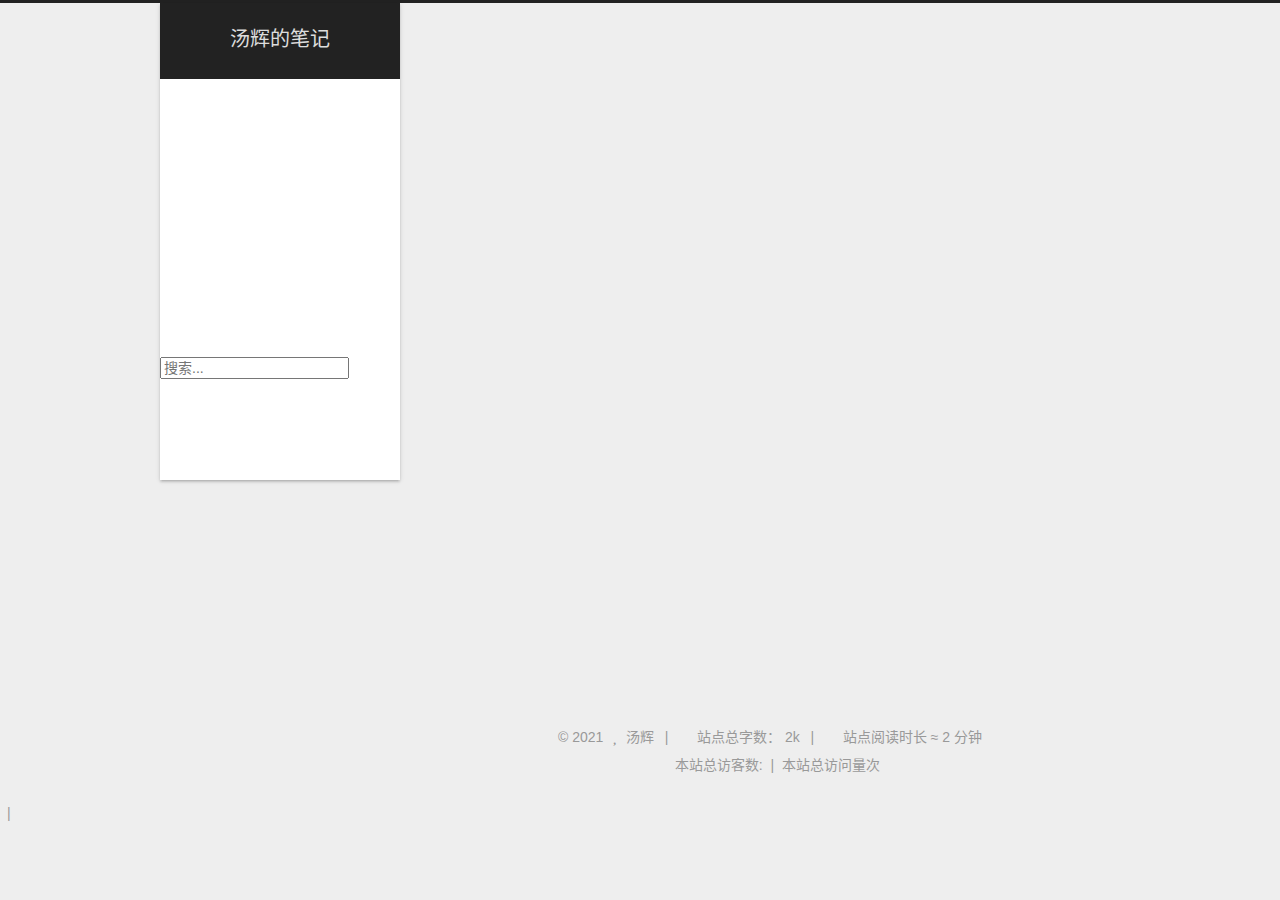
<file: index.html>
<!DOCTYPE html>
<html lang="zh-CN">
<head>
  <meta charset="UTF-8">
<meta name="viewport" content="width=device-width, initial-scale=1, maximum-scale=2">
<meta name="theme-color" content="#222">
<meta name="generator" content="Hexo 5.4.0">
  <link rel="apple-touch-icon" sizes="180x180" href="/images/apple-touch-icon-next.png">
  <link rel="icon" type="image/png" sizes="32x32" href="/images/favicon-32x32-next.png">
  <link rel="icon" type="image/png" sizes="16x16" href="/images/favicon-16x16-next.png">
  <link rel="mask-icon" href="/images/logo.svg" color="#222">

<link rel="stylesheet" href="/css/main.css">


<link rel="stylesheet" href="/lib/font-awesome/css/all.min.css">

<script id="hexo-configurations">
    var NexT = window.NexT || {};
    var CONFIG = {"hostname":"example.com","root":"/","scheme":"Mist","version":"7.8.0","exturl":false,"sidebar":{"position":"left","display":"post","padding":18,"offset":12,"onmobile":false},"copycode":{"enable":false,"show_result":false,"style":null},"back2top":{"enable":true,"sidebar":false,"scrollpercent":false},"bookmark":{"enable":false,"color":"#222","save":"auto"},"fancybox":false,"mediumzoom":false,"lazyload":false,"pangu":false,"comments":{"style":"tabs","active":null,"storage":true,"lazyload":false,"nav":null},"algolia":{"hits":{"per_page":10},"labels":{"input_placeholder":"Search for Posts","hits_empty":"We didn't find any results for the search: ${query}","hits_stats":"${hits} results found in ${time} ms"}},"localsearch":{"enable":true,"trigger":"auto","top_n_per_article":1,"unescape":false,"preload":false},"motion":{"enable":true,"async":false,"transition":{"post_block":"fadeIn","post_header":"slideDownIn","post_body":"slideDownIn","coll_header":"slideLeftIn","sidebar":"slideUpIn"}},"path":"search.xml"};
  </script>

  <meta property="og:type" content="website">
<meta property="og:title" content="汤辉的笔记">
<meta property="og:url" content="http://example.com/index.html">
<meta property="og:site_name" content="汤辉的笔记">
<meta property="og:locale" content="zh_CN">
<meta property="article:author" content="汤辉">
<meta name="twitter:card" content="summary">

<link rel="canonical" href="http://example.com/">


<script id="page-configurations">
  // https://hexo.io/docs/variables.html
  CONFIG.page = {
    sidebar: "",
    isHome : true,
    isPost : false,
    lang   : 'zh-CN'
  };
</script>

  <title>汤辉的笔记</title>
  






  <noscript>
  <style>
  .use-motion .brand,
  .use-motion .menu-item,
  .sidebar-inner,
  .use-motion .post-block,
  .use-motion .pagination,
  .use-motion .comments,
  .use-motion .post-header,
  .use-motion .post-body,
  .use-motion .collection-header { opacity: initial; }

  .use-motion .site-title,
  .use-motion .site-subtitle {
    opacity: initial;
    top: initial;
  }

  .use-motion .logo-line-before i { left: initial; }
  .use-motion .logo-line-after i { right: initial; }
  </style>
</noscript>

</head>

<body itemscope itemtype="http://schema.org/WebPage">
  <div class="container use-motion">
    <div class="headband"></div>

    <header class="header" itemscope itemtype="http://schema.org/WPHeader">
      <div class="header-inner"><div class="site-brand-container">
  <div class="site-nav-toggle">
    <div class="toggle" aria-label="切换导航栏">
      <span class="toggle-line toggle-line-first"></span>
      <span class="toggle-line toggle-line-middle"></span>
      <span class="toggle-line toggle-line-last"></span>
    </div>
  </div>

  <div class="site-meta">

    <a href="/" class="brand" rel="start">
      <span class="logo-line-before"><i></i></span>
      <h1 class="site-title">汤辉的笔记</h1>
      <span class="logo-line-after"><i></i></span>
    </a>
  </div>

  <div class="site-nav-right">
    <div class="toggle popup-trigger">
        <i class="fa fa-search fa-fw fa-lg"></i>
    </div>
  </div>
</div>




<nav class="site-nav">
  <ul id="menu" class="main-menu menu">
        <li class="menu-item menu-item-home">

    <a href="/" rel="section"><i class="fa fa-home fa-fw"></i>首页</a>

  </li>
        <li class="menu-item menu-item-tags">

    <a href="/tags/" rel="section"><i class="tags fa-fw"></i>标签</a>

  </li>
        <li class="menu-item menu-item-categories">

    <a href="/categories/" rel="section"><i class="th fa-fw"></i>分类</a>

  </li>
        <li class="menu-item menu-item-archives">

    <a href="/archives/" rel="section"><i class="archive fa-fw"></i>归档</a>

  </li>
      <li class="menu-item menu-item-search">
        <a role="button" class="popup-trigger"><i class="fa fa-search fa-fw"></i>搜索
        </a>
      </li>
  </ul>
</nav>



  <div class="search-pop-overlay">
    <div class="popup search-popup">
        <div class="search-header">
  <span class="search-icon">
    <i class="fa fa-search"></i>
  </span>
  <div class="search-input-container">
    <input autocomplete="off" autocapitalize="off"
           placeholder="搜索..." spellcheck="false"
           type="search" class="search-input">
  </div>
  <span class="popup-btn-close">
    <i class="fa fa-times-circle"></i>
  </span>
</div>
<div id="search-result">
  <div id="no-result">
    <i class="fa fa-spinner fa-pulse fa-5x fa-fw"></i>
  </div>
</div>

    </div>
  </div>

</div>
    </header>

    
  <div class="back-to-top">
    <i class="fa fa-arrow-up"></i>
    <span>0%</span>
  </div>


    <main class="main">
      <div class="main-inner">
        <div class="content-wrap">
          

          <div class="content index posts-expand">
            
      
  
  
  <article itemscope itemtype="http://schema.org/Article" class="post-block" lang="zh-CN">
    <link itemprop="mainEntityOfPage" href="http://example.com/2021/06/24/ssh%E4%B9%8B%E4%B8%A4%E4%B8%AA%E9%82%AE%E7%AE%B1%E5%88%86%E5%88%AB%E6%93%8D%E4%BD%9CGithub%E5%92%8CGitlab/">

    <span hidden itemprop="author" itemscope itemtype="http://schema.org/Person">
      <meta itemprop="image" content="/images/avatar.gif">
      <meta itemprop="name" content="汤辉">
      <meta itemprop="description" content="">
    </span>

    <span hidden itemprop="publisher" itemscope itemtype="http://schema.org/Organization">
      <meta itemprop="name" content="汤辉的笔记">
    </span>
      <header class="post-header">
        <h2 class="post-title" itemprop="name headline">
          
            <a href="/2021/06/24/ssh%E4%B9%8B%E4%B8%A4%E4%B8%AA%E9%82%AE%E7%AE%B1%E5%88%86%E5%88%AB%E6%93%8D%E4%BD%9CGithub%E5%92%8CGitlab/" class="post-title-link" itemprop="url">ssh之两个邮箱分别操作Github和Gitlab</a>
        </h2>

        <div class="post-meta">
            <span class="post-meta-item">
              <span class="post-meta-item-icon">
                <i class="far fa-calendar"></i>
              </span>
              <span class="post-meta-item-text">发表于</span>
              

              <time title="创建时间：2021-06-24 16:29:14 / 修改时间：16:34:47" itemprop="dateCreated datePublished" datetime="2021-06-24T16:29:14+08:00">2021-06-24</time>
            </span>
            <span class="post-meta-item">
              <span class="post-meta-item-icon">
                <i class="far fa-folder"></i>
              </span>
              <span class="post-meta-item-text">分类于</span>
                <span itemprop="about" itemscope itemtype="http://schema.org/Thing">
                  <a href="/categories/%E5%BC%80%E5%8F%91%E7%8E%AF%E5%A2%83/" itemprop="url" rel="index"><span itemprop="name">开发环境</span></a>
                </span>
            </span>

          
            <span class="post-meta-item" title="本文字数">
              <span class="post-meta-item-icon">
                <i class="far fa-file-word"></i>
              </span>
                <span class="post-meta-item-text">本文字数：</span>
              <span>2k</span>
            </span>
            <span class="post-meta-item" title="阅读时长">
              <span class="post-meta-item-icon">
                <i class="far fa-clock"></i>
              </span>
                <span class="post-meta-item-text">阅读时长 &asymp;</span>
              <span>2 分钟</span>
            </span>

        </div>
      </header>

    
    
    
    <div class="post-body" itemprop="articleBody">

      
          <p>一般开发人员在公司工作需要用公司内部的gitlab，自己喜欢写一点小代码则会用到github，如何在一台机器上用两个账号分别操作两个不同的git地址呢？</p>
          <!--noindex-->
            <div class="post-button">
              <a class="btn" href="/2021/06/24/ssh%E4%B9%8B%E4%B8%A4%E4%B8%AA%E9%82%AE%E7%AE%B1%E5%88%86%E5%88%AB%E6%93%8D%E4%BD%9CGithub%E5%92%8CGitlab/#more" rel="contents">
                阅读全文 &raquo;
              </a>
            </div>
          <!--/noindex-->
        
      
    </div>

    
    
    
      <footer class="post-footer">
        <div class="post-eof"></div>
      </footer>
  </article>
  
  
  

      
  
  
  <article itemscope itemtype="http://schema.org/Article" class="post-block" lang="zh-CN">
    <link itemprop="mainEntityOfPage" href="http://example.com/2021/06/24/hello-world/">

    <span hidden itemprop="author" itemscope itemtype="http://schema.org/Person">
      <meta itemprop="image" content="/images/avatar.gif">
      <meta itemprop="name" content="汤辉">
      <meta itemprop="description" content="">
    </span>

    <span hidden itemprop="publisher" itemscope itemtype="http://schema.org/Organization">
      <meta itemprop="name" content="汤辉的笔记">
    </span>
      <header class="post-header">
        <h2 class="post-title" itemprop="name headline">
          
            <a href="/2021/06/24/hello-world/" class="post-title-link" itemprop="url">Hello World</a>
        </h2>

        <div class="post-meta">
            <span class="post-meta-item">
              <span class="post-meta-item-icon">
                <i class="far fa-calendar"></i>
              </span>
              <span class="post-meta-item-text">发表于</span>
              

              <time title="创建时间：2021-06-24 14:12:15 / 修改时间：16:27:08" itemprop="dateCreated datePublished" datetime="2021-06-24T14:12:15+08:00">2021-06-24</time>
            </span>

          
            <span class="post-meta-item" title="本文字数">
              <span class="post-meta-item-icon">
                <i class="far fa-file-word"></i>
              </span>
                <span class="post-meta-item-text">本文字数：</span>
              <span>367</span>
            </span>
            <span class="post-meta-item" title="阅读时长">
              <span class="post-meta-item-icon">
                <i class="far fa-clock"></i>
              </span>
                <span class="post-meta-item-text">阅读时长 &asymp;</span>
              <span>1 分钟</span>
            </span>

        </div>
      </header>

    
    
    
    <div class="post-body" itemprop="articleBody">

      
          <p>Welcome to <a target="_blank" rel="noopener" href="https://hexo.io/">Hexo</a>! This is your very first post. Check <a target="_blank" rel="noopener" href="https://hexo.io/docs/">documentation</a> for more info. If you get any problems when using Hexo, you can find the answer in <a target="_blank" rel="noopener" href="https://hexo.io/docs/troubleshooting.html">troubleshooting</a> or you can ask me on <a target="_blank" rel="noopener" href="https://github.com/hexojs/hexo/issues">GitHub</a>.</p>
          <!--noindex-->
            <div class="post-button">
              <a class="btn" href="/2021/06/24/hello-world/#more" rel="contents">
                阅读全文 &raquo;
              </a>
            </div>
          <!--/noindex-->
        
      
    </div>

    
    
    
      <footer class="post-footer">
        <div class="post-eof"></div>
      </footer>
  </article>
  
  
  


  



          </div>
          

<script>
  window.addEventListener('tabs:register', () => {
    let { activeClass } = CONFIG.comments;
    if (CONFIG.comments.storage) {
      activeClass = localStorage.getItem('comments_active') || activeClass;
    }
    if (activeClass) {
      let activeTab = document.querySelector(`a[href="#comment-${activeClass}"]`);
      if (activeTab) {
        activeTab.click();
      }
    }
  });
  if (CONFIG.comments.storage) {
    window.addEventListener('tabs:click', event => {
      if (!event.target.matches('.tabs-comment .tab-content .tab-pane')) return;
      let commentClass = event.target.classList[1];
      localStorage.setItem('comments_active', commentClass);
    });
  }
</script>

        </div>
          
  
  <div class="toggle sidebar-toggle">
    <span class="toggle-line toggle-line-first"></span>
    <span class="toggle-line toggle-line-middle"></span>
    <span class="toggle-line toggle-line-last"></span>
  </div>

  <aside class="sidebar">
    <div class="sidebar-inner">

      <ul class="sidebar-nav motion-element">
        <li class="sidebar-nav-toc">
          文章目录
        </li>
        <li class="sidebar-nav-overview">
          站点概览
        </li>
      </ul>

      <!--noindex-->
      <div class="post-toc-wrap sidebar-panel">
      </div>
      <!--/noindex-->

      <div class="site-overview-wrap sidebar-panel">
        <div class="site-author motion-element" itemprop="author" itemscope itemtype="http://schema.org/Person">
  <p class="site-author-name" itemprop="name">汤辉</p>
  <div class="site-description" itemprop="description"></div>
</div>
<div class="site-state-wrap motion-element">
  <nav class="site-state">
      <div class="site-state-item site-state-posts">
          <a href="/archives/">
        
          <span class="site-state-item-count">2</span>
          <span class="site-state-item-name">日志</span>
        </a>
      </div>
      <div class="site-state-item site-state-categories">
            <a href="/categories/">
          
        <span class="site-state-item-count">1</span>
        <span class="site-state-item-name">分类</span></a>
      </div>
      <div class="site-state-item site-state-tags">
            <a href="/tags/">
          
        <span class="site-state-item-count">2</span>
        <span class="site-state-item-name">标签</span></a>
      </div>
  </nav>
</div>



      </div>

    </div>
  </aside>
  <div id="sidebar-dimmer"></div>


      </div>
    </main>

    <footer class="footer">
      <div class="footer-inner">
        

        <script type="text/javascript" src="/js/click-love.js"></script>

<div class="copyright">
  
  &copy; 
  <span itemprop="copyrightYear">2021</span>
  <span class="with-love">
    <i class="fa fa-heart"></i>
  </span>
  <span class="author" itemprop="copyrightHolder">汤辉</span>
    <span class="post-meta-divider">|</span>
    <span class="post-meta-item-icon">
      <i class="fa fa-chart-area"></i>
    </span>
      <span class="post-meta-item-text">站点总字数：</span>
    <span title="站点总字数">2k</span>
    <span class="post-meta-divider">|</span>
    <span class="post-meta-item-icon">
      <i class="fa fa-coffee"></i>
    </span>
      <span class="post-meta-item-text">站点阅读时长 &asymp;</span>
    <span title="站点阅读时长">2 分钟</span>
</div>

<div class="powered-by">
  <i class="fa fa-user-md"></i>
  <span id="busuanzi_container_site_uv">
    本站总访客数:<span id="busuanzi_value_site_uv"></span>&nbsp;&nbsp;| 
  </span>
  <span id="busuanzi_container_site_pv">
      &nbsp;本站总访问量<span id="busuanzi_value_site_pv"></span>次
  </span>
  </div>
  </div>

        
<div class="busuanzi-count">
  <script async src="https://busuanzi.ibruce.info/busuanzi/2.3/busuanzi.pure.mini.js"></script>
    <span class="post-meta-item" id="busuanzi_container_site_uv" style="display: none;">
      <span class="post-meta-item-icon">
        <i class="fa fa-user"></i>
      </span>
      <span class="site-uv" title="总访客量">
        <span id="busuanzi_value_site_uv"></span>
      </span>
    </span>
    <span class="post-meta-divider">|</span>
    <span class="post-meta-item" id="busuanzi_container_site_pv" style="display: none;">
      <span class="post-meta-item-icon">
        <i class="fa fa-eye"></i>
      </span>
      <span class="site-pv" title="总访问量">
        <span id="busuanzi_value_site_pv"></span>
      </span>
    </span>
</div>








      </div>
    </footer>
  </div>

  
  <script src="/lib/anime.min.js"></script>
  <script src="/lib/velocity/velocity.min.js"></script>
  <script src="/lib/velocity/velocity.ui.min.js"></script>

<script src="/js/utils.js"></script>

<script src="/js/motion.js"></script>


<script src="/js/schemes/muse.js"></script>


<script src="/js/next-boot.js"></script>




  




  
<script src="/js/local-search.js"></script>













  

  

</body>
</html>
</file>
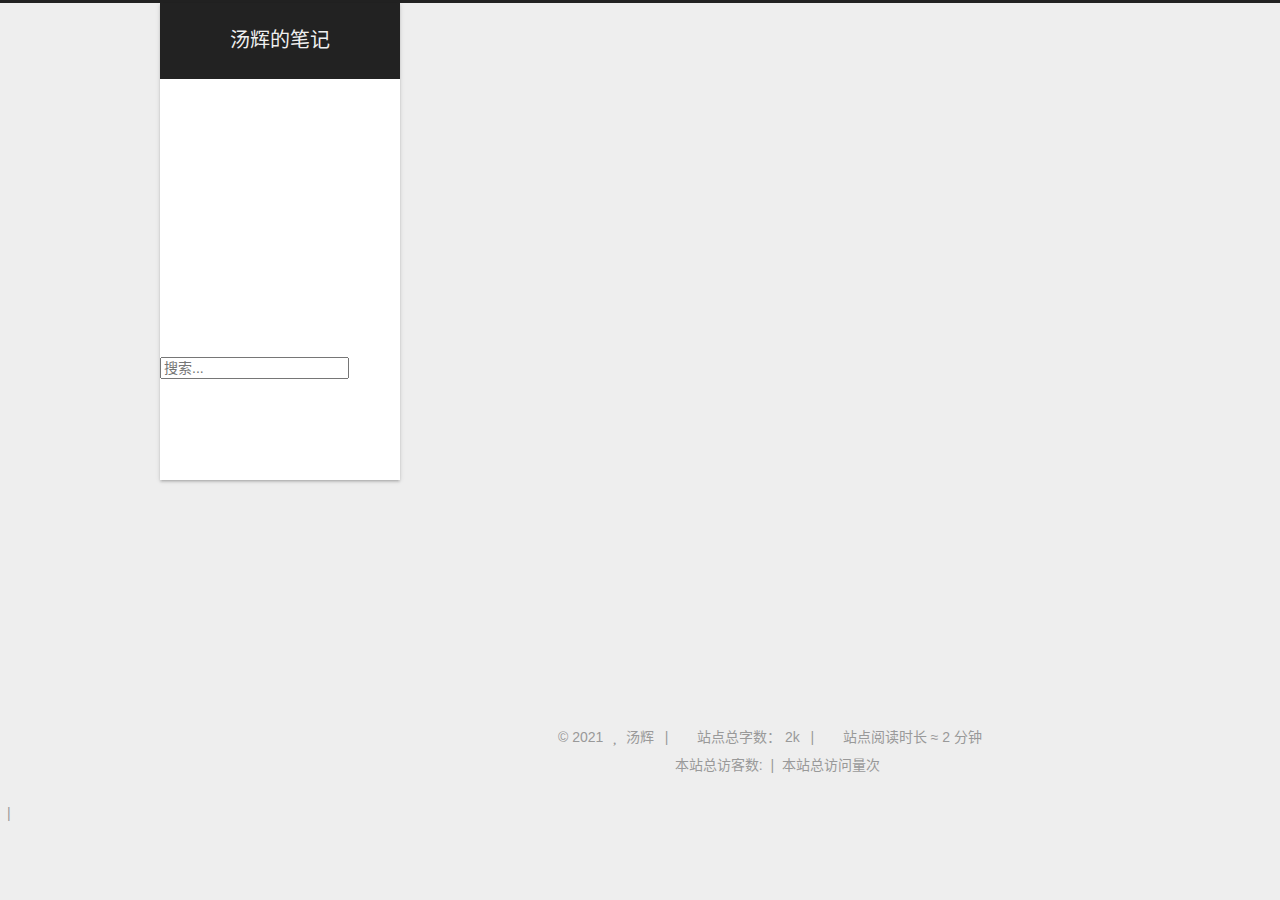
<file: categories/index.html>
<!DOCTYPE html>
<html lang="zh-CN">
<head>
  <meta charset="UTF-8">
<meta name="viewport" content="width=device-width, initial-scale=1, maximum-scale=2">
<meta name="theme-color" content="#222">
<meta name="generator" content="Hexo 5.4.0">
  <link rel="apple-touch-icon" sizes="180x180" href="/images/apple-touch-icon-next.png">
  <link rel="icon" type="image/png" sizes="32x32" href="/images/favicon-32x32-next.png">
  <link rel="icon" type="image/png" sizes="16x16" href="/images/favicon-16x16-next.png">
  <link rel="mask-icon" href="/images/logo.svg" color="#222">

<link rel="stylesheet" href="/css/main.css">


<link rel="stylesheet" href="/lib/font-awesome/css/all.min.css">

<script id="hexo-configurations">
    var NexT = window.NexT || {};
    var CONFIG = {"hostname":"example.com","root":"/","scheme":"Mist","version":"7.8.0","exturl":false,"sidebar":{"position":"left","display":"post","padding":18,"offset":12,"onmobile":false},"copycode":{"enable":false,"show_result":false,"style":null},"back2top":{"enable":true,"sidebar":false,"scrollpercent":false},"bookmark":{"enable":false,"color":"#222","save":"auto"},"fancybox":false,"mediumzoom":false,"lazyload":false,"pangu":false,"comments":{"style":"tabs","active":null,"storage":true,"lazyload":false,"nav":null},"algolia":{"hits":{"per_page":10},"labels":{"input_placeholder":"Search for Posts","hits_empty":"We didn't find any results for the search: ${query}","hits_stats":"${hits} results found in ${time} ms"}},"localsearch":{"enable":true,"trigger":"auto","top_n_per_article":1,"unescape":false,"preload":false},"motion":{"enable":true,"async":false,"transition":{"post_block":"fadeIn","post_header":"slideDownIn","post_body":"slideDownIn","coll_header":"slideLeftIn","sidebar":"slideUpIn"}},"path":"search.xml"};
  </script>

  <meta property="og:type" content="website">
<meta property="og:title" content="categories">
<meta property="og:url" content="http://example.com/categories/index.html">
<meta property="og:site_name" content="汤辉的笔记">
<meta property="og:locale" content="zh_CN">
<meta property="article:published_time" content="2021-06-24T08:13:40.000Z">
<meta property="article:modified_time" content="2021-06-24T08:44:26.502Z">
<meta property="article:author" content="汤辉">
<meta name="twitter:card" content="summary">

<link rel="canonical" href="http://example.com/categories/">


<script id="page-configurations">
  // https://hexo.io/docs/variables.html
  CONFIG.page = {
    sidebar: "",
    isHome : false,
    isPost : false,
    lang   : 'zh-CN'
  };
</script>

  <title>categories | 汤辉的笔记
</title>
  






  <noscript>
  <style>
  .use-motion .brand,
  .use-motion .menu-item,
  .sidebar-inner,
  .use-motion .post-block,
  .use-motion .pagination,
  .use-motion .comments,
  .use-motion .post-header,
  .use-motion .post-body,
  .use-motion .collection-header { opacity: initial; }

  .use-motion .site-title,
  .use-motion .site-subtitle {
    opacity: initial;
    top: initial;
  }

  .use-motion .logo-line-before i { left: initial; }
  .use-motion .logo-line-after i { right: initial; }
  </style>
</noscript>

</head>

<body itemscope itemtype="http://schema.org/WebPage">
  <div class="container use-motion">
    <div class="headband"></div>

    <header class="header" itemscope itemtype="http://schema.org/WPHeader">
      <div class="header-inner"><div class="site-brand-container">
  <div class="site-nav-toggle">
    <div class="toggle" aria-label="切换导航栏">
      <span class="toggle-line toggle-line-first"></span>
      <span class="toggle-line toggle-line-middle"></span>
      <span class="toggle-line toggle-line-last"></span>
    </div>
  </div>

  <div class="site-meta">

    <a href="/" class="brand" rel="start">
      <span class="logo-line-before"><i></i></span>
      <h1 class="site-title">汤辉的笔记</h1>
      <span class="logo-line-after"><i></i></span>
    </a>
  </div>

  <div class="site-nav-right">
    <div class="toggle popup-trigger">
        <i class="fa fa-search fa-fw fa-lg"></i>
    </div>
  </div>
</div>




<nav class="site-nav">
  <ul id="menu" class="main-menu menu">
        <li class="menu-item menu-item-home">

    <a href="/" rel="section"><i class="fa fa-home fa-fw"></i>首页</a>

  </li>
        <li class="menu-item menu-item-tags">

    <a href="/tags/" rel="section"><i class="tags fa-fw"></i>标签</a>

  </li>
        <li class="menu-item menu-item-categories">

    <a href="/categories/" rel="section"><i class="th fa-fw"></i>分类</a>

  </li>
        <li class="menu-item menu-item-archives">

    <a href="/archives/" rel="section"><i class="archive fa-fw"></i>归档</a>

  </li>
      <li class="menu-item menu-item-search">
        <a role="button" class="popup-trigger"><i class="fa fa-search fa-fw"></i>搜索
        </a>
      </li>
  </ul>
</nav>



  <div class="search-pop-overlay">
    <div class="popup search-popup">
        <div class="search-header">
  <span class="search-icon">
    <i class="fa fa-search"></i>
  </span>
  <div class="search-input-container">
    <input autocomplete="off" autocapitalize="off"
           placeholder="搜索..." spellcheck="false"
           type="search" class="search-input">
  </div>
  <span class="popup-btn-close">
    <i class="fa fa-times-circle"></i>
  </span>
</div>
<div id="search-result">
  <div id="no-result">
    <i class="fa fa-spinner fa-pulse fa-5x fa-fw"></i>
  </div>
</div>

    </div>
  </div>

</div>
    </header>

    
  <div class="back-to-top">
    <i class="fa fa-arrow-up"></i>
    <span>0%</span>
  </div>


    <main class="main">
      <div class="main-inner">
        <div class="content-wrap">
          
  
  

          <div class="content page posts-expand">
            

    
    
    
    <div class="post-block" lang="zh-CN">
      <header class="post-header">

<h1 class="post-title" itemprop="name headline">categories
</h1>

<div class="post-meta">
  

</div>

</header>

      
      
      
      <div class="post-body">
          <div class="category-all-page">
            <div class="category-all-title">
              目前共计 1 个分类
            </div>
            <div class="category-all">
              <ul class="category-list"><li class="category-list-item"><a class="category-list-link" href="/categories/%E5%BC%80%E5%8F%91%E7%8E%AF%E5%A2%83/">开发环境</a><span class="category-list-count">1</span></li></ul>
            </div>
          </div>
        
      </div>
      
      
      
    </div>
    

    
    
    


          </div>
          

<script>
  window.addEventListener('tabs:register', () => {
    let { activeClass } = CONFIG.comments;
    if (CONFIG.comments.storage) {
      activeClass = localStorage.getItem('comments_active') || activeClass;
    }
    if (activeClass) {
      let activeTab = document.querySelector(`a[href="#comment-${activeClass}"]`);
      if (activeTab) {
        activeTab.click();
      }
    }
  });
  if (CONFIG.comments.storage) {
    window.addEventListener('tabs:click', event => {
      if (!event.target.matches('.tabs-comment .tab-content .tab-pane')) return;
      let commentClass = event.target.classList[1];
      localStorage.setItem('comments_active', commentClass);
    });
  }
</script>

        </div>
          
  
  <div class="toggle sidebar-toggle">
    <span class="toggle-line toggle-line-first"></span>
    <span class="toggle-line toggle-line-middle"></span>
    <span class="toggle-line toggle-line-last"></span>
  </div>

  <aside class="sidebar">
    <div class="sidebar-inner">

      <ul class="sidebar-nav motion-element">
        <li class="sidebar-nav-toc">
          文章目录
        </li>
        <li class="sidebar-nav-overview">
          站点概览
        </li>
      </ul>

      <!--noindex-->
      <div class="post-toc-wrap sidebar-panel">
      </div>
      <!--/noindex-->

      <div class="site-overview-wrap sidebar-panel">
        <div class="site-author motion-element" itemprop="author" itemscope itemtype="http://schema.org/Person">
  <p class="site-author-name" itemprop="name">汤辉</p>
  <div class="site-description" itemprop="description"></div>
</div>
<div class="site-state-wrap motion-element">
  <nav class="site-state">
      <div class="site-state-item site-state-posts">
          <a href="/archives/">
        
          <span class="site-state-item-count">2</span>
          <span class="site-state-item-name">日志</span>
        </a>
      </div>
      <div class="site-state-item site-state-categories">
            <a href="/categories/">
          
        <span class="site-state-item-count">1</span>
        <span class="site-state-item-name">分类</span></a>
      </div>
      <div class="site-state-item site-state-tags">
            <a href="/tags/">
          
        <span class="site-state-item-count">2</span>
        <span class="site-state-item-name">标签</span></a>
      </div>
  </nav>
</div>



      </div>

    </div>
  </aside>
  <div id="sidebar-dimmer"></div>


      </div>
    </main>

    <footer class="footer">
      <div class="footer-inner">
        

        <script type="text/javascript" src="/js/click-love.js"></script>

<div class="copyright">
  
  &copy; 
  <span itemprop="copyrightYear">2021</span>
  <span class="with-love">
    <i class="fa fa-heart"></i>
  </span>
  <span class="author" itemprop="copyrightHolder">汤辉</span>
    <span class="post-meta-divider">|</span>
    <span class="post-meta-item-icon">
      <i class="fa fa-chart-area"></i>
    </span>
      <span class="post-meta-item-text">站点总字数：</span>
    <span title="站点总字数">2k</span>
    <span class="post-meta-divider">|</span>
    <span class="post-meta-item-icon">
      <i class="fa fa-coffee"></i>
    </span>
      <span class="post-meta-item-text">站点阅读时长 &asymp;</span>
    <span title="站点阅读时长">2 分钟</span>
</div>

<div class="powered-by">
  <i class="fa fa-user-md"></i>
  <span id="busuanzi_container_site_uv">
    本站总访客数:<span id="busuanzi_value_site_uv"></span>&nbsp;&nbsp;| 
  </span>
  <span id="busuanzi_container_site_pv">
      &nbsp;本站总访问量<span id="busuanzi_value_site_pv"></span>次
  </span>
  </div>
  </div>

        
<div class="busuanzi-count">
  <script async src="https://busuanzi.ibruce.info/busuanzi/2.3/busuanzi.pure.mini.js"></script>
    <span class="post-meta-item" id="busuanzi_container_site_uv" style="display: none;">
      <span class="post-meta-item-icon">
        <i class="fa fa-user"></i>
      </span>
      <span class="site-uv" title="总访客量">
        <span id="busuanzi_value_site_uv"></span>
      </span>
    </span>
    <span class="post-meta-divider">|</span>
    <span class="post-meta-item" id="busuanzi_container_site_pv" style="display: none;">
      <span class="post-meta-item-icon">
        <i class="fa fa-eye"></i>
      </span>
      <span class="site-pv" title="总访问量">
        <span id="busuanzi_value_site_pv"></span>
      </span>
    </span>
</div>








      </div>
    </footer>
  </div>

  
  <script src="/lib/anime.min.js"></script>
  <script src="/lib/velocity/velocity.min.js"></script>
  <script src="/lib/velocity/velocity.ui.min.js"></script>

<script src="/js/utils.js"></script>

<script src="/js/motion.js"></script>


<script src="/js/schemes/muse.js"></script>


<script src="/js/next-boot.js"></script>




  




  
<script src="/js/local-search.js"></script>













  

  

</body>
</html>
</file>
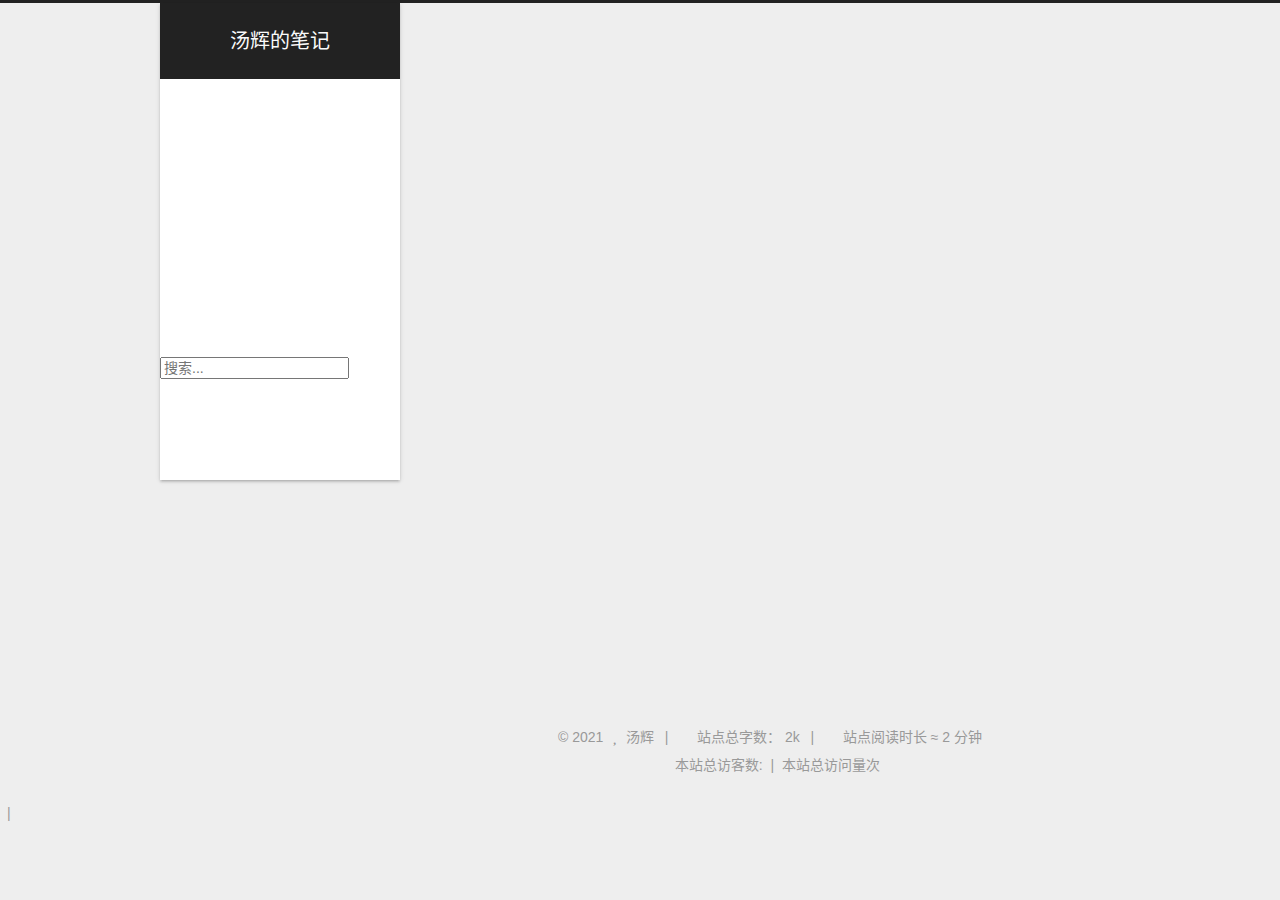
<file: tags/index.html>
<!DOCTYPE html>
<html lang="zh-CN">
<head>
  <meta charset="UTF-8">
<meta name="viewport" content="width=device-width, initial-scale=1, maximum-scale=2">
<meta name="theme-color" content="#222">
<meta name="generator" content="Hexo 5.4.0">
  <link rel="apple-touch-icon" sizes="180x180" href="/images/apple-touch-icon-next.png">
  <link rel="icon" type="image/png" sizes="32x32" href="/images/favicon-32x32-next.png">
  <link rel="icon" type="image/png" sizes="16x16" href="/images/favicon-16x16-next.png">
  <link rel="mask-icon" href="/images/logo.svg" color="#222">

<link rel="stylesheet" href="/css/main.css">


<link rel="stylesheet" href="/lib/font-awesome/css/all.min.css">

<script id="hexo-configurations">
    var NexT = window.NexT || {};
    var CONFIG = {"hostname":"example.com","root":"/","scheme":"Mist","version":"7.8.0","exturl":false,"sidebar":{"position":"left","display":"post","padding":18,"offset":12,"onmobile":false},"copycode":{"enable":false,"show_result":false,"style":null},"back2top":{"enable":true,"sidebar":false,"scrollpercent":false},"bookmark":{"enable":false,"color":"#222","save":"auto"},"fancybox":false,"mediumzoom":false,"lazyload":false,"pangu":false,"comments":{"style":"tabs","active":null,"storage":true,"lazyload":false,"nav":null},"algolia":{"hits":{"per_page":10},"labels":{"input_placeholder":"Search for Posts","hits_empty":"We didn't find any results for the search: ${query}","hits_stats":"${hits} results found in ${time} ms"}},"localsearch":{"enable":true,"trigger":"auto","top_n_per_article":1,"unescape":false,"preload":false},"motion":{"enable":true,"async":false,"transition":{"post_block":"fadeIn","post_header":"slideDownIn","post_body":"slideDownIn","coll_header":"slideLeftIn","sidebar":"slideUpIn"}},"path":"search.xml"};
  </script>

  <meta property="og:type" content="website">
<meta property="og:title" content="tags">
<meta property="og:url" content="http://example.com/tags/index.html">
<meta property="og:site_name" content="汤辉的笔记">
<meta property="og:locale" content="zh_CN">
<meta property="article:published_time" content="2021-06-24T08:10:26.000Z">
<meta property="article:modified_time" content="2021-06-24T08:44:08.070Z">
<meta property="article:author" content="汤辉">
<meta name="twitter:card" content="summary">

<link rel="canonical" href="http://example.com/tags/">


<script id="page-configurations">
  // https://hexo.io/docs/variables.html
  CONFIG.page = {
    sidebar: "",
    isHome : false,
    isPost : false,
    lang   : 'zh-CN'
  };
</script>

  <title>tags | 汤辉的笔记
</title>
  






  <noscript>
  <style>
  .use-motion .brand,
  .use-motion .menu-item,
  .sidebar-inner,
  .use-motion .post-block,
  .use-motion .pagination,
  .use-motion .comments,
  .use-motion .post-header,
  .use-motion .post-body,
  .use-motion .collection-header { opacity: initial; }

  .use-motion .site-title,
  .use-motion .site-subtitle {
    opacity: initial;
    top: initial;
  }

  .use-motion .logo-line-before i { left: initial; }
  .use-motion .logo-line-after i { right: initial; }
  </style>
</noscript>

</head>

<body itemscope itemtype="http://schema.org/WebPage">
  <div class="container use-motion">
    <div class="headband"></div>

    <header class="header" itemscope itemtype="http://schema.org/WPHeader">
      <div class="header-inner"><div class="site-brand-container">
  <div class="site-nav-toggle">
    <div class="toggle" aria-label="切换导航栏">
      <span class="toggle-line toggle-line-first"></span>
      <span class="toggle-line toggle-line-middle"></span>
      <span class="toggle-line toggle-line-last"></span>
    </div>
  </div>

  <div class="site-meta">

    <a href="/" class="brand" rel="start">
      <span class="logo-line-before"><i></i></span>
      <h1 class="site-title">汤辉的笔记</h1>
      <span class="logo-line-after"><i></i></span>
    </a>
  </div>

  <div class="site-nav-right">
    <div class="toggle popup-trigger">
        <i class="fa fa-search fa-fw fa-lg"></i>
    </div>
  </div>
</div>




<nav class="site-nav">
  <ul id="menu" class="main-menu menu">
        <li class="menu-item menu-item-home">

    <a href="/" rel="section"><i class="fa fa-home fa-fw"></i>首页</a>

  </li>
        <li class="menu-item menu-item-tags">

    <a href="/tags/" rel="section"><i class="tags fa-fw"></i>标签</a>

  </li>
        <li class="menu-item menu-item-categories">

    <a href="/categories/" rel="section"><i class="th fa-fw"></i>分类</a>

  </li>
        <li class="menu-item menu-item-archives">

    <a href="/archives/" rel="section"><i class="archive fa-fw"></i>归档</a>

  </li>
      <li class="menu-item menu-item-search">
        <a role="button" class="popup-trigger"><i class="fa fa-search fa-fw"></i>搜索
        </a>
      </li>
  </ul>
</nav>



  <div class="search-pop-overlay">
    <div class="popup search-popup">
        <div class="search-header">
  <span class="search-icon">
    <i class="fa fa-search"></i>
  </span>
  <div class="search-input-container">
    <input autocomplete="off" autocapitalize="off"
           placeholder="搜索..." spellcheck="false"
           type="search" class="search-input">
  </div>
  <span class="popup-btn-close">
    <i class="fa fa-times-circle"></i>
  </span>
</div>
<div id="search-result">
  <div id="no-result">
    <i class="fa fa-spinner fa-pulse fa-5x fa-fw"></i>
  </div>
</div>

    </div>
  </div>

</div>
    </header>

    
  <div class="back-to-top">
    <i class="fa fa-arrow-up"></i>
    <span>0%</span>
  </div>


    <main class="main">
      <div class="main-inner">
        <div class="content-wrap">
          
  
  

          <div class="content page posts-expand">
            

    
    
    
    <div class="post-block" lang="zh-CN">
      <header class="post-header">

<h1 class="post-title" itemprop="name headline">tags
</h1>

<div class="post-meta">
  

</div>

</header>

      
      
      
      <div class="post-body">
          <div class="tag-cloud">
            <div class="tag-cloud-title">
              目前共计 2 个标签
            </div>
            <div class="tag-cloud-tags">
              <a href="/tags/git/" style="font-size: 12px; color: #ccc">git</a> <a href="/tags/ssh/" style="font-size: 12px; color: #ccc">ssh</a>
            </div>
          </div>
        
      </div>
      
      
      
    </div>
    

    
    
    


          </div>
          

<script>
  window.addEventListener('tabs:register', () => {
    let { activeClass } = CONFIG.comments;
    if (CONFIG.comments.storage) {
      activeClass = localStorage.getItem('comments_active') || activeClass;
    }
    if (activeClass) {
      let activeTab = document.querySelector(`a[href="#comment-${activeClass}"]`);
      if (activeTab) {
        activeTab.click();
      }
    }
  });
  if (CONFIG.comments.storage) {
    window.addEventListener('tabs:click', event => {
      if (!event.target.matches('.tabs-comment .tab-content .tab-pane')) return;
      let commentClass = event.target.classList[1];
      localStorage.setItem('comments_active', commentClass);
    });
  }
</script>

        </div>
          
  
  <div class="toggle sidebar-toggle">
    <span class="toggle-line toggle-line-first"></span>
    <span class="toggle-line toggle-line-middle"></span>
    <span class="toggle-line toggle-line-last"></span>
  </div>

  <aside class="sidebar">
    <div class="sidebar-inner">

      <ul class="sidebar-nav motion-element">
        <li class="sidebar-nav-toc">
          文章目录
        </li>
        <li class="sidebar-nav-overview">
          站点概览
        </li>
      </ul>

      <!--noindex-->
      <div class="post-toc-wrap sidebar-panel">
      </div>
      <!--/noindex-->

      <div class="site-overview-wrap sidebar-panel">
        <div class="site-author motion-element" itemprop="author" itemscope itemtype="http://schema.org/Person">
  <p class="site-author-name" itemprop="name">汤辉</p>
  <div class="site-description" itemprop="description"></div>
</div>
<div class="site-state-wrap motion-element">
  <nav class="site-state">
      <div class="site-state-item site-state-posts">
          <a href="/archives/">
        
          <span class="site-state-item-count">2</span>
          <span class="site-state-item-name">日志</span>
        </a>
      </div>
      <div class="site-state-item site-state-categories">
            <a href="/categories/">
          
        <span class="site-state-item-count">1</span>
        <span class="site-state-item-name">分类</span></a>
      </div>
      <div class="site-state-item site-state-tags">
            <a href="/tags/">
          
        <span class="site-state-item-count">2</span>
        <span class="site-state-item-name">标签</span></a>
      </div>
  </nav>
</div>



      </div>

    </div>
  </aside>
  <div id="sidebar-dimmer"></div>


      </div>
    </main>

    <footer class="footer">
      <div class="footer-inner">
        

        <script type="text/javascript" src="/js/click-love.js"></script>

<div class="copyright">
  
  &copy; 
  <span itemprop="copyrightYear">2021</span>
  <span class="with-love">
    <i class="fa fa-heart"></i>
  </span>
  <span class="author" itemprop="copyrightHolder">汤辉</span>
    <span class="post-meta-divider">|</span>
    <span class="post-meta-item-icon">
      <i class="fa fa-chart-area"></i>
    </span>
      <span class="post-meta-item-text">站点总字数：</span>
    <span title="站点总字数">2k</span>
    <span class="post-meta-divider">|</span>
    <span class="post-meta-item-icon">
      <i class="fa fa-coffee"></i>
    </span>
      <span class="post-meta-item-text">站点阅读时长 &asymp;</span>
    <span title="站点阅读时长">2 分钟</span>
</div>

<div class="powered-by">
  <i class="fa fa-user-md"></i>
  <span id="busuanzi_container_site_uv">
    本站总访客数:<span id="busuanzi_value_site_uv"></span>&nbsp;&nbsp;| 
  </span>
  <span id="busuanzi_container_site_pv">
      &nbsp;本站总访问量<span id="busuanzi_value_site_pv"></span>次
  </span>
  </div>
  </div>

        
<div class="busuanzi-count">
  <script async src="https://busuanzi.ibruce.info/busuanzi/2.3/busuanzi.pure.mini.js"></script>
    <span class="post-meta-item" id="busuanzi_container_site_uv" style="display: none;">
      <span class="post-meta-item-icon">
        <i class="fa fa-user"></i>
      </span>
      <span class="site-uv" title="总访客量">
        <span id="busuanzi_value_site_uv"></span>
      </span>
    </span>
    <span class="post-meta-divider">|</span>
    <span class="post-meta-item" id="busuanzi_container_site_pv" style="display: none;">
      <span class="post-meta-item-icon">
        <i class="fa fa-eye"></i>
      </span>
      <span class="site-pv" title="总访问量">
        <span id="busuanzi_value_site_pv"></span>
      </span>
    </span>
</div>








      </div>
    </footer>
  </div>

  
  <script src="/lib/anime.min.js"></script>
  <script src="/lib/velocity/velocity.min.js"></script>
  <script src="/lib/velocity/velocity.ui.min.js"></script>

<script src="/js/utils.js"></script>

<script src="/js/motion.js"></script>


<script src="/js/schemes/muse.js"></script>


<script src="/js/next-boot.js"></script>




  




  
<script src="/js/local-search.js"></script>













  

  

</body>
</html>
</file>
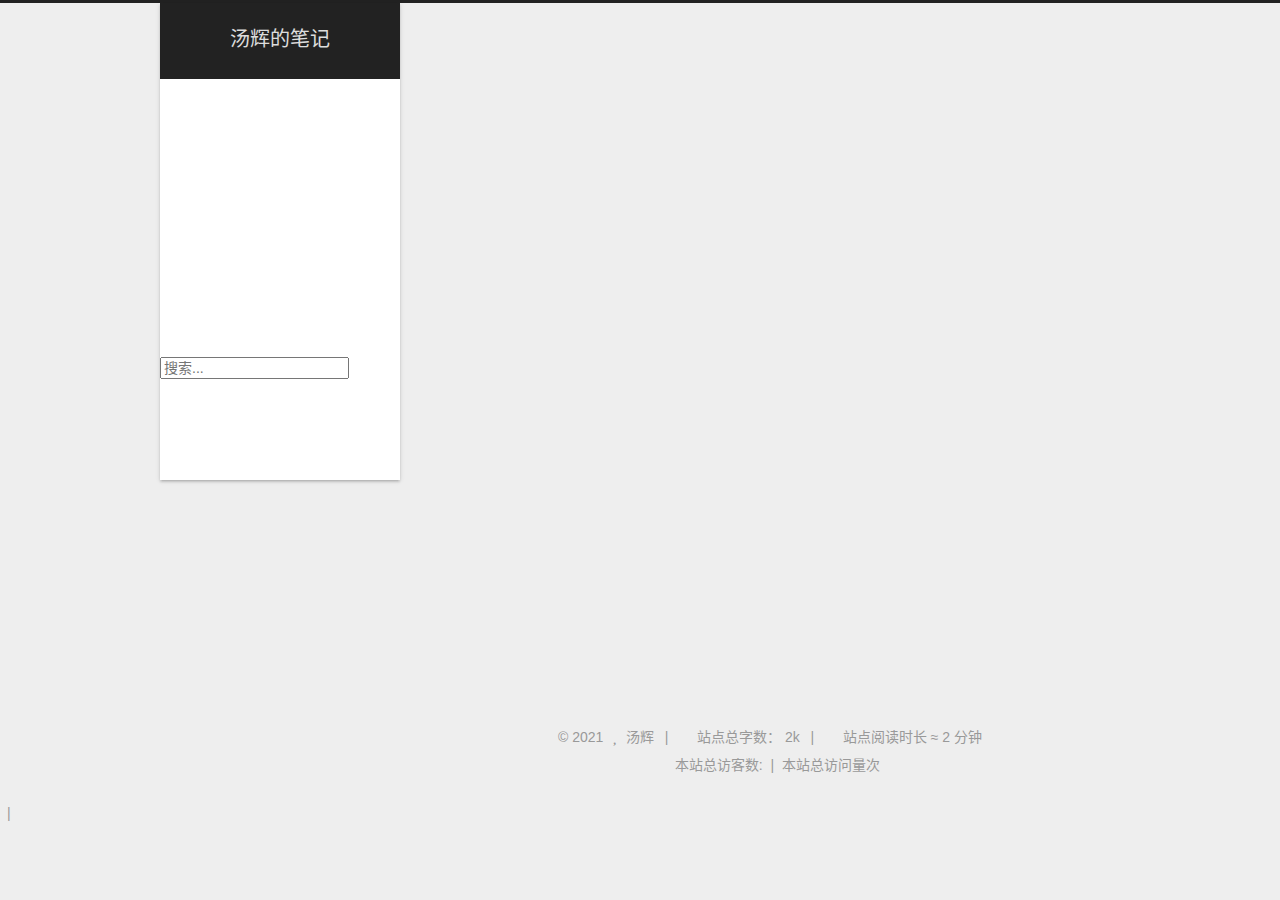
<file: archives/2021/index.html>
<!DOCTYPE html>
<html lang="zh-CN">
<head>
  <meta charset="UTF-8">
<meta name="viewport" content="width=device-width, initial-scale=1, maximum-scale=2">
<meta name="theme-color" content="#222">
<meta name="generator" content="Hexo 5.4.0">
  <link rel="apple-touch-icon" sizes="180x180" href="/images/apple-touch-icon-next.png">
  <link rel="icon" type="image/png" sizes="32x32" href="/images/favicon-32x32-next.png">
  <link rel="icon" type="image/png" sizes="16x16" href="/images/favicon-16x16-next.png">
  <link rel="mask-icon" href="/images/logo.svg" color="#222">

<link rel="stylesheet" href="/css/main.css">


<link rel="stylesheet" href="/lib/font-awesome/css/all.min.css">

<script id="hexo-configurations">
    var NexT = window.NexT || {};
    var CONFIG = {"hostname":"example.com","root":"/","scheme":"Mist","version":"7.8.0","exturl":false,"sidebar":{"position":"left","display":"post","padding":18,"offset":12,"onmobile":false},"copycode":{"enable":false,"show_result":false,"style":null},"back2top":{"enable":true,"sidebar":false,"scrollpercent":false},"bookmark":{"enable":false,"color":"#222","save":"auto"},"fancybox":false,"mediumzoom":false,"lazyload":false,"pangu":false,"comments":{"style":"tabs","active":null,"storage":true,"lazyload":false,"nav":null},"algolia":{"hits":{"per_page":10},"labels":{"input_placeholder":"Search for Posts","hits_empty":"We didn't find any results for the search: ${query}","hits_stats":"${hits} results found in ${time} ms"}},"localsearch":{"enable":true,"trigger":"auto","top_n_per_article":1,"unescape":false,"preload":false},"motion":{"enable":true,"async":false,"transition":{"post_block":"fadeIn","post_header":"slideDownIn","post_body":"slideDownIn","coll_header":"slideLeftIn","sidebar":"slideUpIn"}},"path":"search.xml"};
  </script>

  <meta property="og:type" content="website">
<meta property="og:title" content="汤辉的笔记">
<meta property="og:url" content="http://example.com/archives/2021/index.html">
<meta property="og:site_name" content="汤辉的笔记">
<meta property="og:locale" content="zh_CN">
<meta property="article:author" content="汤辉">
<meta name="twitter:card" content="summary">

<link rel="canonical" href="http://example.com/archives/2021/">


<script id="page-configurations">
  // https://hexo.io/docs/variables.html
  CONFIG.page = {
    sidebar: "",
    isHome : false,
    isPost : false,
    lang   : 'zh-CN'
  };
</script>

  <title>归档 | 汤辉的笔记</title>
  






  <noscript>
  <style>
  .use-motion .brand,
  .use-motion .menu-item,
  .sidebar-inner,
  .use-motion .post-block,
  .use-motion .pagination,
  .use-motion .comments,
  .use-motion .post-header,
  .use-motion .post-body,
  .use-motion .collection-header { opacity: initial; }

  .use-motion .site-title,
  .use-motion .site-subtitle {
    opacity: initial;
    top: initial;
  }

  .use-motion .logo-line-before i { left: initial; }
  .use-motion .logo-line-after i { right: initial; }
  </style>
</noscript>

</head>

<body itemscope itemtype="http://schema.org/WebPage">
  <div class="container use-motion">
    <div class="headband"></div>

    <header class="header" itemscope itemtype="http://schema.org/WPHeader">
      <div class="header-inner"><div class="site-brand-container">
  <div class="site-nav-toggle">
    <div class="toggle" aria-label="切换导航栏">
      <span class="toggle-line toggle-line-first"></span>
      <span class="toggle-line toggle-line-middle"></span>
      <span class="toggle-line toggle-line-last"></span>
    </div>
  </div>

  <div class="site-meta">

    <a href="/" class="brand" rel="start">
      <span class="logo-line-before"><i></i></span>
      <h1 class="site-title">汤辉的笔记</h1>
      <span class="logo-line-after"><i></i></span>
    </a>
  </div>

  <div class="site-nav-right">
    <div class="toggle popup-trigger">
        <i class="fa fa-search fa-fw fa-lg"></i>
    </div>
  </div>
</div>




<nav class="site-nav">
  <ul id="menu" class="main-menu menu">
        <li class="menu-item menu-item-home">

    <a href="/" rel="section"><i class="fa fa-home fa-fw"></i>首页</a>

  </li>
        <li class="menu-item menu-item-tags">

    <a href="/tags/" rel="section"><i class="tags fa-fw"></i>标签</a>

  </li>
        <li class="menu-item menu-item-categories">

    <a href="/categories/" rel="section"><i class="th fa-fw"></i>分类</a>

  </li>
        <li class="menu-item menu-item-archives">

    <a href="/archives/" rel="section"><i class="archive fa-fw"></i>归档</a>

  </li>
      <li class="menu-item menu-item-search">
        <a role="button" class="popup-trigger"><i class="fa fa-search fa-fw"></i>搜索
        </a>
      </li>
  </ul>
</nav>



  <div class="search-pop-overlay">
    <div class="popup search-popup">
        <div class="search-header">
  <span class="search-icon">
    <i class="fa fa-search"></i>
  </span>
  <div class="search-input-container">
    <input autocomplete="off" autocapitalize="off"
           placeholder="搜索..." spellcheck="false"
           type="search" class="search-input">
  </div>
  <span class="popup-btn-close">
    <i class="fa fa-times-circle"></i>
  </span>
</div>
<div id="search-result">
  <div id="no-result">
    <i class="fa fa-spinner fa-pulse fa-5x fa-fw"></i>
  </div>
</div>

    </div>
  </div>

</div>
    </header>

    
  <div class="back-to-top">
    <i class="fa fa-arrow-up"></i>
    <span>0%</span>
  </div>


    <main class="main">
      <div class="main-inner">
        <div class="content-wrap">
          

          <div class="content archive">
            

  
  
  
  <div class="post-block">
    <div class="posts-collapse">
      <div class="collection-title">
        <span class="collection-header">嗯..! 目前共计 2 篇日志。 继续努力。</span>
      </div>

      
    <div class="collection-year">
      <span class="collection-header">2021</span>
    </div>

  <article itemscope itemtype="http://schema.org/Article">
    <header class="post-header">

      <div class="post-meta">
        <time itemprop="dateCreated"
              datetime="2021-06-24T16:29:14+08:00"
              content="2021-06-24">
          06-24
        </time>
      </div>

      <div class="post-title">
          <a class="post-title-link" href="/2021/06/24/ssh%E4%B9%8B%E4%B8%A4%E4%B8%AA%E9%82%AE%E7%AE%B1%E5%88%86%E5%88%AB%E6%93%8D%E4%BD%9CGithub%E5%92%8CGitlab/" itemprop="url">
            <span itemprop="name">ssh之两个邮箱分别操作Github和Gitlab</span>
          </a>
      </div>

    </header>
  </article>

  <article itemscope itemtype="http://schema.org/Article">
    <header class="post-header">

      <div class="post-meta">
        <time itemprop="dateCreated"
              datetime="2021-06-24T14:12:15+08:00"
              content="2021-06-24">
          06-24
        </time>
      </div>

      <div class="post-title">
          <a class="post-title-link" href="/2021/06/24/hello-world/" itemprop="url">
            <span itemprop="name">Hello World</span>
          </a>
      </div>

    </header>
  </article>


    </div>
  </div>
  
  
  

  



          </div>
          

<script>
  window.addEventListener('tabs:register', () => {
    let { activeClass } = CONFIG.comments;
    if (CONFIG.comments.storage) {
      activeClass = localStorage.getItem('comments_active') || activeClass;
    }
    if (activeClass) {
      let activeTab = document.querySelector(`a[href="#comment-${activeClass}"]`);
      if (activeTab) {
        activeTab.click();
      }
    }
  });
  if (CONFIG.comments.storage) {
    window.addEventListener('tabs:click', event => {
      if (!event.target.matches('.tabs-comment .tab-content .tab-pane')) return;
      let commentClass = event.target.classList[1];
      localStorage.setItem('comments_active', commentClass);
    });
  }
</script>

        </div>
          
  
  <div class="toggle sidebar-toggle">
    <span class="toggle-line toggle-line-first"></span>
    <span class="toggle-line toggle-line-middle"></span>
    <span class="toggle-line toggle-line-last"></span>
  </div>

  <aside class="sidebar">
    <div class="sidebar-inner">

      <ul class="sidebar-nav motion-element">
        <li class="sidebar-nav-toc">
          文章目录
        </li>
        <li class="sidebar-nav-overview">
          站点概览
        </li>
      </ul>

      <!--noindex-->
      <div class="post-toc-wrap sidebar-panel">
      </div>
      <!--/noindex-->

      <div class="site-overview-wrap sidebar-panel">
        <div class="site-author motion-element" itemprop="author" itemscope itemtype="http://schema.org/Person">
  <p class="site-author-name" itemprop="name">汤辉</p>
  <div class="site-description" itemprop="description"></div>
</div>
<div class="site-state-wrap motion-element">
  <nav class="site-state">
      <div class="site-state-item site-state-posts">
          <a href="/archives/">
        
          <span class="site-state-item-count">2</span>
          <span class="site-state-item-name">日志</span>
        </a>
      </div>
      <div class="site-state-item site-state-categories">
            <a href="/categories/">
          
        <span class="site-state-item-count">1</span>
        <span class="site-state-item-name">分类</span></a>
      </div>
      <div class="site-state-item site-state-tags">
            <a href="/tags/">
          
        <span class="site-state-item-count">2</span>
        <span class="site-state-item-name">标签</span></a>
      </div>
  </nav>
</div>



      </div>

    </div>
  </aside>
  <div id="sidebar-dimmer"></div>


      </div>
    </main>

    <footer class="footer">
      <div class="footer-inner">
        

        <script type="text/javascript" src="/js/click-love.js"></script>

<div class="copyright">
  
  &copy; 
  <span itemprop="copyrightYear">2021</span>
  <span class="with-love">
    <i class="fa fa-heart"></i>
  </span>
  <span class="author" itemprop="copyrightHolder">汤辉</span>
    <span class="post-meta-divider">|</span>
    <span class="post-meta-item-icon">
      <i class="fa fa-chart-area"></i>
    </span>
      <span class="post-meta-item-text">站点总字数：</span>
    <span title="站点总字数">2k</span>
    <span class="post-meta-divider">|</span>
    <span class="post-meta-item-icon">
      <i class="fa fa-coffee"></i>
    </span>
      <span class="post-meta-item-text">站点阅读时长 &asymp;</span>
    <span title="站点阅读时长">2 分钟</span>
</div>

<div class="powered-by">
  <i class="fa fa-user-md"></i>
  <span id="busuanzi_container_site_uv">
    本站总访客数:<span id="busuanzi_value_site_uv"></span>&nbsp;&nbsp;| 
  </span>
  <span id="busuanzi_container_site_pv">
      &nbsp;本站总访问量<span id="busuanzi_value_site_pv"></span>次
  </span>
  </div>
  </div>

        
<div class="busuanzi-count">
  <script async src="https://busuanzi.ibruce.info/busuanzi/2.3/busuanzi.pure.mini.js"></script>
    <span class="post-meta-item" id="busuanzi_container_site_uv" style="display: none;">
      <span class="post-meta-item-icon">
        <i class="fa fa-user"></i>
      </span>
      <span class="site-uv" title="总访客量">
        <span id="busuanzi_value_site_uv"></span>
      </span>
    </span>
    <span class="post-meta-divider">|</span>
    <span class="post-meta-item" id="busuanzi_container_site_pv" style="display: none;">
      <span class="post-meta-item-icon">
        <i class="fa fa-eye"></i>
      </span>
      <span class="site-pv" title="总访问量">
        <span id="busuanzi_value_site_pv"></span>
      </span>
    </span>
</div>








      </div>
    </footer>
  </div>

  
  <script src="/lib/anime.min.js"></script>
  <script src="/lib/velocity/velocity.min.js"></script>
  <script src="/lib/velocity/velocity.ui.min.js"></script>

<script src="/js/utils.js"></script>

<script src="/js/motion.js"></script>


<script src="/js/schemes/muse.js"></script>


<script src="/js/next-boot.js"></script>




  




  
<script src="/js/local-search.js"></script>













  

  

</body>
</html>
</file>
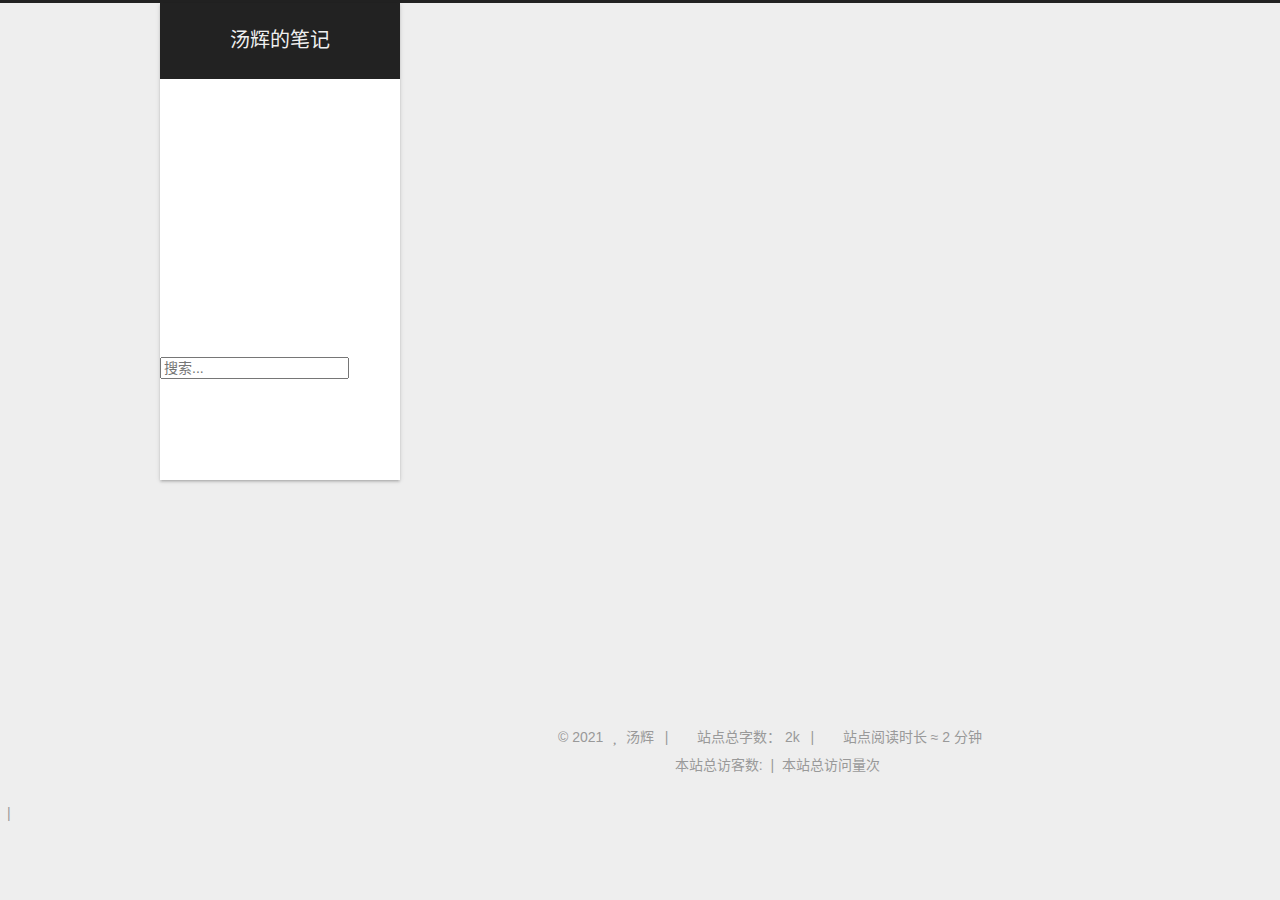
<file: categories/开发环境/index.html>
<!DOCTYPE html>
<html lang="zh-CN">
<head>
  <meta charset="UTF-8">
<meta name="viewport" content="width=device-width, initial-scale=1, maximum-scale=2">
<meta name="theme-color" content="#222">
<meta name="generator" content="Hexo 5.4.0">
  <link rel="apple-touch-icon" sizes="180x180" href="/images/apple-touch-icon-next.png">
  <link rel="icon" type="image/png" sizes="32x32" href="/images/favicon-32x32-next.png">
  <link rel="icon" type="image/png" sizes="16x16" href="/images/favicon-16x16-next.png">
  <link rel="mask-icon" href="/images/logo.svg" color="#222">

<link rel="stylesheet" href="/css/main.css">


<link rel="stylesheet" href="/lib/font-awesome/css/all.min.css">

<script id="hexo-configurations">
    var NexT = window.NexT || {};
    var CONFIG = {"hostname":"example.com","root":"/","scheme":"Mist","version":"7.8.0","exturl":false,"sidebar":{"position":"left","display":"post","padding":18,"offset":12,"onmobile":false},"copycode":{"enable":false,"show_result":false,"style":null},"back2top":{"enable":true,"sidebar":false,"scrollpercent":false},"bookmark":{"enable":false,"color":"#222","save":"auto"},"fancybox":false,"mediumzoom":false,"lazyload":false,"pangu":false,"comments":{"style":"tabs","active":null,"storage":true,"lazyload":false,"nav":null},"algolia":{"hits":{"per_page":10},"labels":{"input_placeholder":"Search for Posts","hits_empty":"We didn't find any results for the search: ${query}","hits_stats":"${hits} results found in ${time} ms"}},"localsearch":{"enable":true,"trigger":"auto","top_n_per_article":1,"unescape":false,"preload":false},"motion":{"enable":true,"async":false,"transition":{"post_block":"fadeIn","post_header":"slideDownIn","post_body":"slideDownIn","coll_header":"slideLeftIn","sidebar":"slideUpIn"}},"path":"search.xml"};
  </script>

  <meta property="og:type" content="website">
<meta property="og:title" content="汤辉的笔记">
<meta property="og:url" content="http://example.com/categories/%E5%BC%80%E5%8F%91%E7%8E%AF%E5%A2%83/index.html">
<meta property="og:site_name" content="汤辉的笔记">
<meta property="og:locale" content="zh_CN">
<meta property="article:author" content="汤辉">
<meta name="twitter:card" content="summary">

<link rel="canonical" href="http://example.com/categories/%E5%BC%80%E5%8F%91%E7%8E%AF%E5%A2%83/">


<script id="page-configurations">
  // https://hexo.io/docs/variables.html
  CONFIG.page = {
    sidebar: "",
    isHome : false,
    isPost : false,
    lang   : 'zh-CN'
  };
</script>

  <title>分类: 开发环境 | 汤辉的笔记</title>
  






  <noscript>
  <style>
  .use-motion .brand,
  .use-motion .menu-item,
  .sidebar-inner,
  .use-motion .post-block,
  .use-motion .pagination,
  .use-motion .comments,
  .use-motion .post-header,
  .use-motion .post-body,
  .use-motion .collection-header { opacity: initial; }

  .use-motion .site-title,
  .use-motion .site-subtitle {
    opacity: initial;
    top: initial;
  }

  .use-motion .logo-line-before i { left: initial; }
  .use-motion .logo-line-after i { right: initial; }
  </style>
</noscript>

</head>

<body itemscope itemtype="http://schema.org/WebPage">
  <div class="container use-motion">
    <div class="headband"></div>

    <header class="header" itemscope itemtype="http://schema.org/WPHeader">
      <div class="header-inner"><div class="site-brand-container">
  <div class="site-nav-toggle">
    <div class="toggle" aria-label="切换导航栏">
      <span class="toggle-line toggle-line-first"></span>
      <span class="toggle-line toggle-line-middle"></span>
      <span class="toggle-line toggle-line-last"></span>
    </div>
  </div>

  <div class="site-meta">

    <a href="/" class="brand" rel="start">
      <span class="logo-line-before"><i></i></span>
      <h1 class="site-title">汤辉的笔记</h1>
      <span class="logo-line-after"><i></i></span>
    </a>
  </div>

  <div class="site-nav-right">
    <div class="toggle popup-trigger">
        <i class="fa fa-search fa-fw fa-lg"></i>
    </div>
  </div>
</div>




<nav class="site-nav">
  <ul id="menu" class="main-menu menu">
        <li class="menu-item menu-item-home">

    <a href="/" rel="section"><i class="fa fa-home fa-fw"></i>首页</a>

  </li>
        <li class="menu-item menu-item-tags">

    <a href="/tags/" rel="section"><i class="tags fa-fw"></i>标签</a>

  </li>
        <li class="menu-item menu-item-categories">

    <a href="/categories/" rel="section"><i class="th fa-fw"></i>分类</a>

  </li>
        <li class="menu-item menu-item-archives">

    <a href="/archives/" rel="section"><i class="archive fa-fw"></i>归档</a>

  </li>
      <li class="menu-item menu-item-search">
        <a role="button" class="popup-trigger"><i class="fa fa-search fa-fw"></i>搜索
        </a>
      </li>
  </ul>
</nav>



  <div class="search-pop-overlay">
    <div class="popup search-popup">
        <div class="search-header">
  <span class="search-icon">
    <i class="fa fa-search"></i>
  </span>
  <div class="search-input-container">
    <input autocomplete="off" autocapitalize="off"
           placeholder="搜索..." spellcheck="false"
           type="search" class="search-input">
  </div>
  <span class="popup-btn-close">
    <i class="fa fa-times-circle"></i>
  </span>
</div>
<div id="search-result">
  <div id="no-result">
    <i class="fa fa-spinner fa-pulse fa-5x fa-fw"></i>
  </div>
</div>

    </div>
  </div>

</div>
    </header>

    
  <div class="back-to-top">
    <i class="fa fa-arrow-up"></i>
    <span>0%</span>
  </div>


    <main class="main">
      <div class="main-inner">
        <div class="content-wrap">
          

          <div class="content category">
            

  
  
  
  <div class="post-block">
    <div class="posts-collapse">
      <div class="collection-title">
        <h2 class="collection-header">开发环境
          <small>分类</small>
        </h2>
      </div>

      
    <div class="collection-year">
      <span class="collection-header">2021</span>
    </div>

  <article itemscope itemtype="http://schema.org/Article">
    <header class="post-header">

      <div class="post-meta">
        <time itemprop="dateCreated"
              datetime="2021-06-24T16:29:14+08:00"
              content="2021-06-24">
          06-24
        </time>
      </div>

      <div class="post-title">
          <a class="post-title-link" href="/2021/06/24/ssh%E4%B9%8B%E4%B8%A4%E4%B8%AA%E9%82%AE%E7%AE%B1%E5%88%86%E5%88%AB%E6%93%8D%E4%BD%9CGithub%E5%92%8CGitlab/" itemprop="url">
            <span itemprop="name">ssh之两个邮箱分别操作Github和Gitlab</span>
          </a>
      </div>

    </header>
  </article>

    </div>
  </div>
  
  
  

  



          </div>
          

<script>
  window.addEventListener('tabs:register', () => {
    let { activeClass } = CONFIG.comments;
    if (CONFIG.comments.storage) {
      activeClass = localStorage.getItem('comments_active') || activeClass;
    }
    if (activeClass) {
      let activeTab = document.querySelector(`a[href="#comment-${activeClass}"]`);
      if (activeTab) {
        activeTab.click();
      }
    }
  });
  if (CONFIG.comments.storage) {
    window.addEventListener('tabs:click', event => {
      if (!event.target.matches('.tabs-comment .tab-content .tab-pane')) return;
      let commentClass = event.target.classList[1];
      localStorage.setItem('comments_active', commentClass);
    });
  }
</script>

        </div>
          
  
  <div class="toggle sidebar-toggle">
    <span class="toggle-line toggle-line-first"></span>
    <span class="toggle-line toggle-line-middle"></span>
    <span class="toggle-line toggle-line-last"></span>
  </div>

  <aside class="sidebar">
    <div class="sidebar-inner">

      <ul class="sidebar-nav motion-element">
        <li class="sidebar-nav-toc">
          文章目录
        </li>
        <li class="sidebar-nav-overview">
          站点概览
        </li>
      </ul>

      <!--noindex-->
      <div class="post-toc-wrap sidebar-panel">
      </div>
      <!--/noindex-->

      <div class="site-overview-wrap sidebar-panel">
        <div class="site-author motion-element" itemprop="author" itemscope itemtype="http://schema.org/Person">
  <p class="site-author-name" itemprop="name">汤辉</p>
  <div class="site-description" itemprop="description"></div>
</div>
<div class="site-state-wrap motion-element">
  <nav class="site-state">
      <div class="site-state-item site-state-posts">
          <a href="/archives/">
        
          <span class="site-state-item-count">2</span>
          <span class="site-state-item-name">日志</span>
        </a>
      </div>
      <div class="site-state-item site-state-categories">
            <a href="/categories/">
          
        <span class="site-state-item-count">1</span>
        <span class="site-state-item-name">分类</span></a>
      </div>
      <div class="site-state-item site-state-tags">
            <a href="/tags/">
          
        <span class="site-state-item-count">2</span>
        <span class="site-state-item-name">标签</span></a>
      </div>
  </nav>
</div>



      </div>

    </div>
  </aside>
  <div id="sidebar-dimmer"></div>


      </div>
    </main>

    <footer class="footer">
      <div class="footer-inner">
        

        <script type="text/javascript" src="/js/click-love.js"></script>

<div class="copyright">
  
  &copy; 
  <span itemprop="copyrightYear">2021</span>
  <span class="with-love">
    <i class="fa fa-heart"></i>
  </span>
  <span class="author" itemprop="copyrightHolder">汤辉</span>
    <span class="post-meta-divider">|</span>
    <span class="post-meta-item-icon">
      <i class="fa fa-chart-area"></i>
    </span>
      <span class="post-meta-item-text">站点总字数：</span>
    <span title="站点总字数">2k</span>
    <span class="post-meta-divider">|</span>
    <span class="post-meta-item-icon">
      <i class="fa fa-coffee"></i>
    </span>
      <span class="post-meta-item-text">站点阅读时长 &asymp;</span>
    <span title="站点阅读时长">2 分钟</span>
</div>

<div class="powered-by">
  <i class="fa fa-user-md"></i>
  <span id="busuanzi_container_site_uv">
    本站总访客数:<span id="busuanzi_value_site_uv"></span>&nbsp;&nbsp;| 
  </span>
  <span id="busuanzi_container_site_pv">
      &nbsp;本站总访问量<span id="busuanzi_value_site_pv"></span>次
  </span>
  </div>
  </div>

        
<div class="busuanzi-count">
  <script async src="https://busuanzi.ibruce.info/busuanzi/2.3/busuanzi.pure.mini.js"></script>
    <span class="post-meta-item" id="busuanzi_container_site_uv" style="display: none;">
      <span class="post-meta-item-icon">
        <i class="fa fa-user"></i>
      </span>
      <span class="site-uv" title="总访客量">
        <span id="busuanzi_value_site_uv"></span>
      </span>
    </span>
    <span class="post-meta-divider">|</span>
    <span class="post-meta-item" id="busuanzi_container_site_pv" style="display: none;">
      <span class="post-meta-item-icon">
        <i class="fa fa-eye"></i>
      </span>
      <span class="site-pv" title="总访问量">
        <span id="busuanzi_value_site_pv"></span>
      </span>
    </span>
</div>








      </div>
    </footer>
  </div>

  
  <script src="/lib/anime.min.js"></script>
  <script src="/lib/velocity/velocity.min.js"></script>
  <script src="/lib/velocity/velocity.ui.min.js"></script>

<script src="/js/utils.js"></script>

<script src="/js/motion.js"></script>


<script src="/js/schemes/muse.js"></script>


<script src="/js/next-boot.js"></script>




  




  
<script src="/js/local-search.js"></script>













  

  

</body>
</html>
</file>
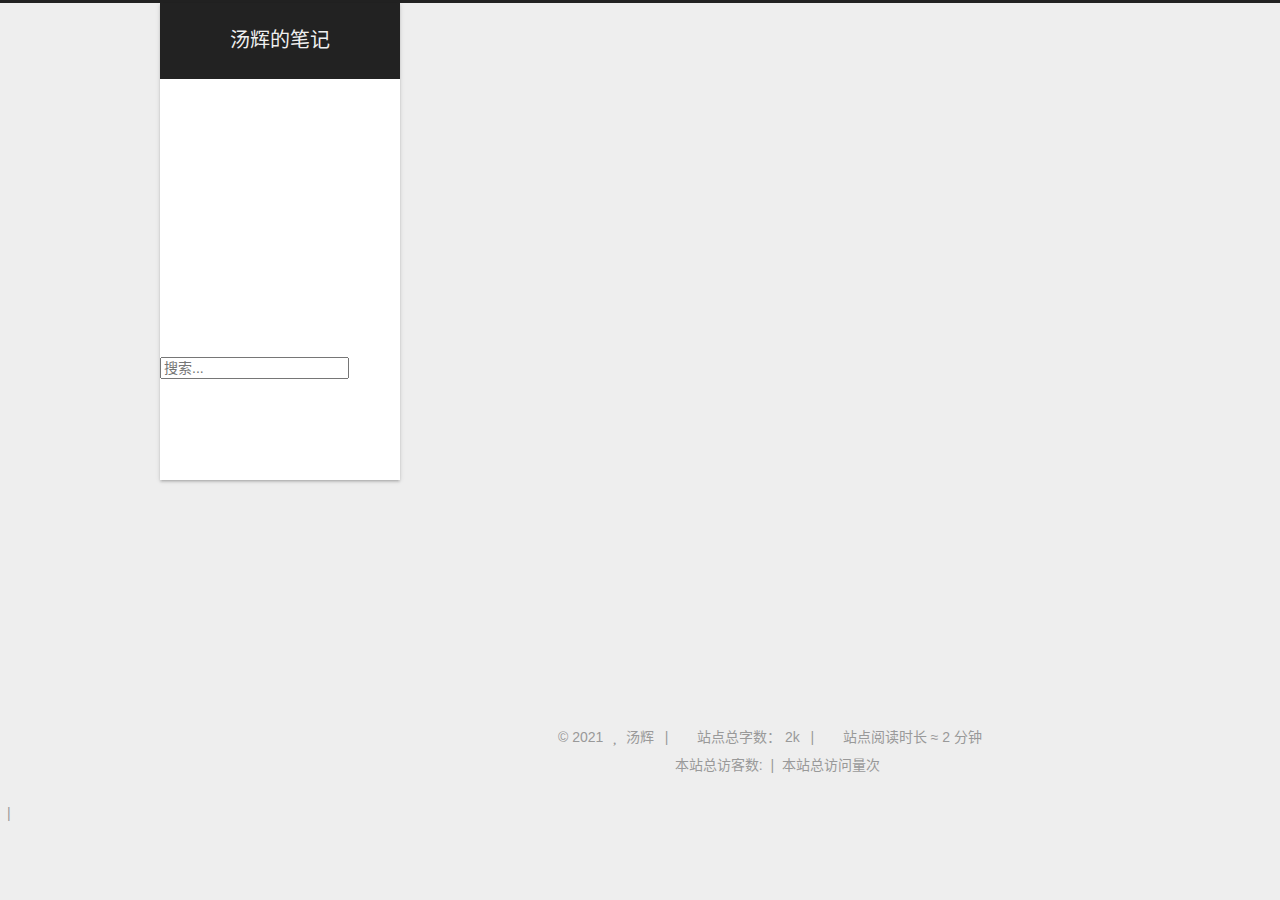
<file: tags/git/index.html>
<!DOCTYPE html>
<html lang="zh-CN">
<head>
  <meta charset="UTF-8">
<meta name="viewport" content="width=device-width, initial-scale=1, maximum-scale=2">
<meta name="theme-color" content="#222">
<meta name="generator" content="Hexo 5.4.0">
  <link rel="apple-touch-icon" sizes="180x180" href="/images/apple-touch-icon-next.png">
  <link rel="icon" type="image/png" sizes="32x32" href="/images/favicon-32x32-next.png">
  <link rel="icon" type="image/png" sizes="16x16" href="/images/favicon-16x16-next.png">
  <link rel="mask-icon" href="/images/logo.svg" color="#222">

<link rel="stylesheet" href="/css/main.css">


<link rel="stylesheet" href="/lib/font-awesome/css/all.min.css">

<script id="hexo-configurations">
    var NexT = window.NexT || {};
    var CONFIG = {"hostname":"example.com","root":"/","scheme":"Mist","version":"7.8.0","exturl":false,"sidebar":{"position":"left","display":"post","padding":18,"offset":12,"onmobile":false},"copycode":{"enable":false,"show_result":false,"style":null},"back2top":{"enable":true,"sidebar":false,"scrollpercent":false},"bookmark":{"enable":false,"color":"#222","save":"auto"},"fancybox":false,"mediumzoom":false,"lazyload":false,"pangu":false,"comments":{"style":"tabs","active":null,"storage":true,"lazyload":false,"nav":null},"algolia":{"hits":{"per_page":10},"labels":{"input_placeholder":"Search for Posts","hits_empty":"We didn't find any results for the search: ${query}","hits_stats":"${hits} results found in ${time} ms"}},"localsearch":{"enable":true,"trigger":"auto","top_n_per_article":1,"unescape":false,"preload":false},"motion":{"enable":true,"async":false,"transition":{"post_block":"fadeIn","post_header":"slideDownIn","post_body":"slideDownIn","coll_header":"slideLeftIn","sidebar":"slideUpIn"}},"path":"search.xml"};
  </script>

  <meta property="og:type" content="website">
<meta property="og:title" content="汤辉的笔记">
<meta property="og:url" content="http://example.com/tags/git/index.html">
<meta property="og:site_name" content="汤辉的笔记">
<meta property="og:locale" content="zh_CN">
<meta property="article:author" content="汤辉">
<meta name="twitter:card" content="summary">

<link rel="canonical" href="http://example.com/tags/git/">


<script id="page-configurations">
  // https://hexo.io/docs/variables.html
  CONFIG.page = {
    sidebar: "",
    isHome : false,
    isPost : false,
    lang   : 'zh-CN'
  };
</script>

  <title>标签: git | 汤辉的笔记</title>
  






  <noscript>
  <style>
  .use-motion .brand,
  .use-motion .menu-item,
  .sidebar-inner,
  .use-motion .post-block,
  .use-motion .pagination,
  .use-motion .comments,
  .use-motion .post-header,
  .use-motion .post-body,
  .use-motion .collection-header { opacity: initial; }

  .use-motion .site-title,
  .use-motion .site-subtitle {
    opacity: initial;
    top: initial;
  }

  .use-motion .logo-line-before i { left: initial; }
  .use-motion .logo-line-after i { right: initial; }
  </style>
</noscript>

</head>

<body itemscope itemtype="http://schema.org/WebPage">
  <div class="container use-motion">
    <div class="headband"></div>

    <header class="header" itemscope itemtype="http://schema.org/WPHeader">
      <div class="header-inner"><div class="site-brand-container">
  <div class="site-nav-toggle">
    <div class="toggle" aria-label="切换导航栏">
      <span class="toggle-line toggle-line-first"></span>
      <span class="toggle-line toggle-line-middle"></span>
      <span class="toggle-line toggle-line-last"></span>
    </div>
  </div>

  <div class="site-meta">

    <a href="/" class="brand" rel="start">
      <span class="logo-line-before"><i></i></span>
      <h1 class="site-title">汤辉的笔记</h1>
      <span class="logo-line-after"><i></i></span>
    </a>
  </div>

  <div class="site-nav-right">
    <div class="toggle popup-trigger">
        <i class="fa fa-search fa-fw fa-lg"></i>
    </div>
  </div>
</div>




<nav class="site-nav">
  <ul id="menu" class="main-menu menu">
        <li class="menu-item menu-item-home">

    <a href="/" rel="section"><i class="fa fa-home fa-fw"></i>首页</a>

  </li>
        <li class="menu-item menu-item-tags">

    <a href="/tags/" rel="section"><i class="tags fa-fw"></i>标签</a>

  </li>
        <li class="menu-item menu-item-categories">

    <a href="/categories/" rel="section"><i class="th fa-fw"></i>分类</a>

  </li>
        <li class="menu-item menu-item-archives">

    <a href="/archives/" rel="section"><i class="archive fa-fw"></i>归档</a>

  </li>
      <li class="menu-item menu-item-search">
        <a role="button" class="popup-trigger"><i class="fa fa-search fa-fw"></i>搜索
        </a>
      </li>
  </ul>
</nav>



  <div class="search-pop-overlay">
    <div class="popup search-popup">
        <div class="search-header">
  <span class="search-icon">
    <i class="fa fa-search"></i>
  </span>
  <div class="search-input-container">
    <input autocomplete="off" autocapitalize="off"
           placeholder="搜索..." spellcheck="false"
           type="search" class="search-input">
  </div>
  <span class="popup-btn-close">
    <i class="fa fa-times-circle"></i>
  </span>
</div>
<div id="search-result">
  <div id="no-result">
    <i class="fa fa-spinner fa-pulse fa-5x fa-fw"></i>
  </div>
</div>

    </div>
  </div>

</div>
    </header>

    
  <div class="back-to-top">
    <i class="fa fa-arrow-up"></i>
    <span>0%</span>
  </div>


    <main class="main">
      <div class="main-inner">
        <div class="content-wrap">
          

          <div class="content tag">
            

  
  
  
  <div class="post-block">
    <div class="posts-collapse">
      <div class="collection-title">
        <h2 class="collection-header">git
          <small>标签</small>
        </h2>
      </div>

      
    <div class="collection-year">
      <span class="collection-header">2021</span>
    </div>

  <article itemscope itemtype="http://schema.org/Article">
    <header class="post-header">

      <div class="post-meta">
        <time itemprop="dateCreated"
              datetime="2021-06-24T16:29:14+08:00"
              content="2021-06-24">
          06-24
        </time>
      </div>

      <div class="post-title">
          <a class="post-title-link" href="/2021/06/24/ssh%E4%B9%8B%E4%B8%A4%E4%B8%AA%E9%82%AE%E7%AE%B1%E5%88%86%E5%88%AB%E6%93%8D%E4%BD%9CGithub%E5%92%8CGitlab/" itemprop="url">
            <span itemprop="name">ssh之两个邮箱分别操作Github和Gitlab</span>
          </a>
      </div>

    </header>
  </article>

    </div>
  </div>
  
  
  

  



          </div>
          

<script>
  window.addEventListener('tabs:register', () => {
    let { activeClass } = CONFIG.comments;
    if (CONFIG.comments.storage) {
      activeClass = localStorage.getItem('comments_active') || activeClass;
    }
    if (activeClass) {
      let activeTab = document.querySelector(`a[href="#comment-${activeClass}"]`);
      if (activeTab) {
        activeTab.click();
      }
    }
  });
  if (CONFIG.comments.storage) {
    window.addEventListener('tabs:click', event => {
      if (!event.target.matches('.tabs-comment .tab-content .tab-pane')) return;
      let commentClass = event.target.classList[1];
      localStorage.setItem('comments_active', commentClass);
    });
  }
</script>

        </div>
          
  
  <div class="toggle sidebar-toggle">
    <span class="toggle-line toggle-line-first"></span>
    <span class="toggle-line toggle-line-middle"></span>
    <span class="toggle-line toggle-line-last"></span>
  </div>

  <aside class="sidebar">
    <div class="sidebar-inner">

      <ul class="sidebar-nav motion-element">
        <li class="sidebar-nav-toc">
          文章目录
        </li>
        <li class="sidebar-nav-overview">
          站点概览
        </li>
      </ul>

      <!--noindex-->
      <div class="post-toc-wrap sidebar-panel">
      </div>
      <!--/noindex-->

      <div class="site-overview-wrap sidebar-panel">
        <div class="site-author motion-element" itemprop="author" itemscope itemtype="http://schema.org/Person">
  <p class="site-author-name" itemprop="name">汤辉</p>
  <div class="site-description" itemprop="description"></div>
</div>
<div class="site-state-wrap motion-element">
  <nav class="site-state">
      <div class="site-state-item site-state-posts">
          <a href="/archives/">
        
          <span class="site-state-item-count">2</span>
          <span class="site-state-item-name">日志</span>
        </a>
      </div>
      <div class="site-state-item site-state-categories">
            <a href="/categories/">
          
        <span class="site-state-item-count">1</span>
        <span class="site-state-item-name">分类</span></a>
      </div>
      <div class="site-state-item site-state-tags">
            <a href="/tags/">
          
        <span class="site-state-item-count">2</span>
        <span class="site-state-item-name">标签</span></a>
      </div>
  </nav>
</div>



      </div>

    </div>
  </aside>
  <div id="sidebar-dimmer"></div>


      </div>
    </main>

    <footer class="footer">
      <div class="footer-inner">
        

        <script type="text/javascript" src="/js/click-love.js"></script>

<div class="copyright">
  
  &copy; 
  <span itemprop="copyrightYear">2021</span>
  <span class="with-love">
    <i class="fa fa-heart"></i>
  </span>
  <span class="author" itemprop="copyrightHolder">汤辉</span>
    <span class="post-meta-divider">|</span>
    <span class="post-meta-item-icon">
      <i class="fa fa-chart-area"></i>
    </span>
      <span class="post-meta-item-text">站点总字数：</span>
    <span title="站点总字数">2k</span>
    <span class="post-meta-divider">|</span>
    <span class="post-meta-item-icon">
      <i class="fa fa-coffee"></i>
    </span>
      <span class="post-meta-item-text">站点阅读时长 &asymp;</span>
    <span title="站点阅读时长">2 分钟</span>
</div>

<div class="powered-by">
  <i class="fa fa-user-md"></i>
  <span id="busuanzi_container_site_uv">
    本站总访客数:<span id="busuanzi_value_site_uv"></span>&nbsp;&nbsp;| 
  </span>
  <span id="busuanzi_container_site_pv">
      &nbsp;本站总访问量<span id="busuanzi_value_site_pv"></span>次
  </span>
  </div>
  </div>

        
<div class="busuanzi-count">
  <script async src="https://busuanzi.ibruce.info/busuanzi/2.3/busuanzi.pure.mini.js"></script>
    <span class="post-meta-item" id="busuanzi_container_site_uv" style="display: none;">
      <span class="post-meta-item-icon">
        <i class="fa fa-user"></i>
      </span>
      <span class="site-uv" title="总访客量">
        <span id="busuanzi_value_site_uv"></span>
      </span>
    </span>
    <span class="post-meta-divider">|</span>
    <span class="post-meta-item" id="busuanzi_container_site_pv" style="display: none;">
      <span class="post-meta-item-icon">
        <i class="fa fa-eye"></i>
      </span>
      <span class="site-pv" title="总访问量">
        <span id="busuanzi_value_site_pv"></span>
      </span>
    </span>
</div>








      </div>
    </footer>
  </div>

  
  <script src="/lib/anime.min.js"></script>
  <script src="/lib/velocity/velocity.min.js"></script>
  <script src="/lib/velocity/velocity.ui.min.js"></script>

<script src="/js/utils.js"></script>

<script src="/js/motion.js"></script>


<script src="/js/schemes/muse.js"></script>


<script src="/js/next-boot.js"></script>




  




  
<script src="/js/local-search.js"></script>













  

  

</body>
</html>
</file>
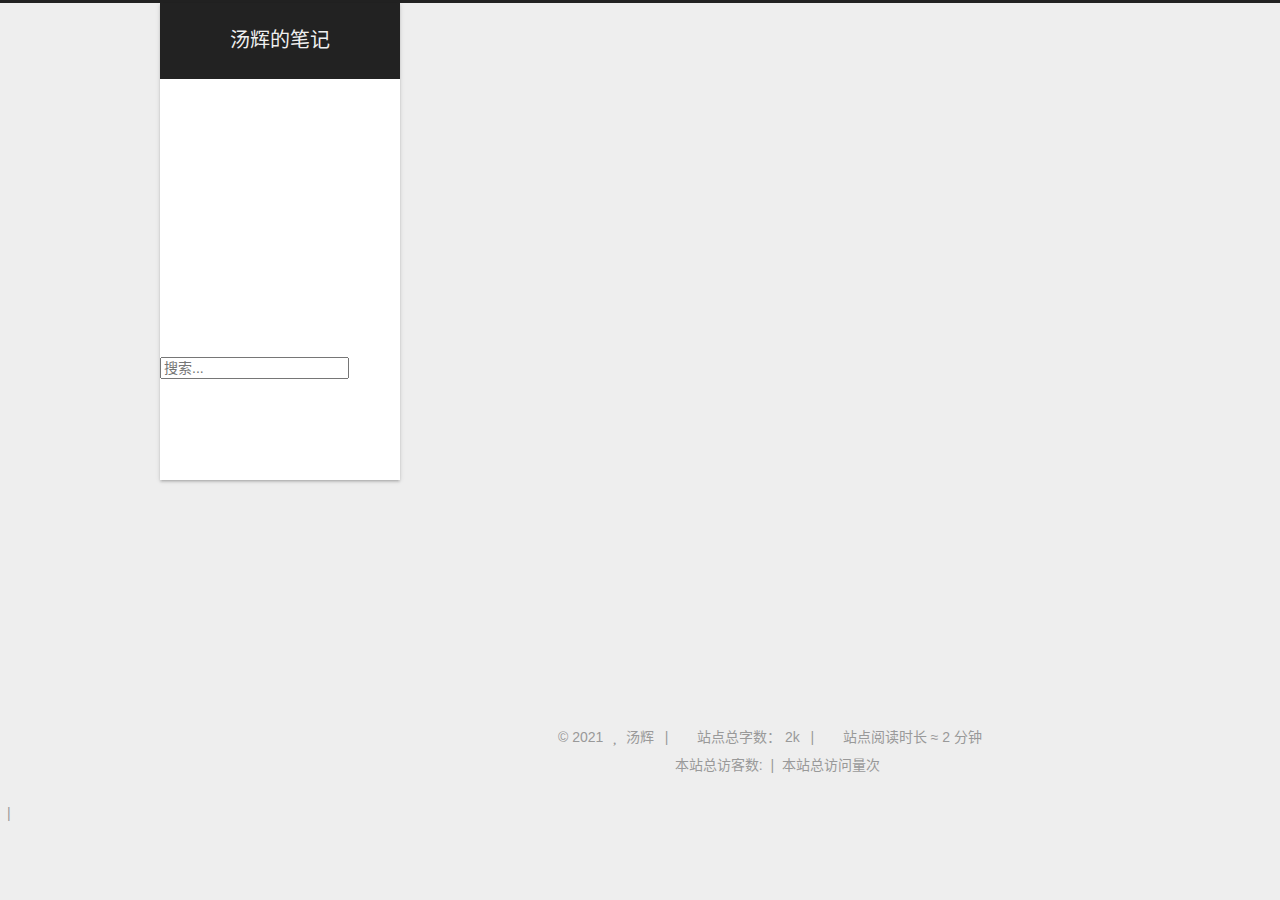
<file: tags/ssh/index.html>
<!DOCTYPE html>
<html lang="zh-CN">
<head>
  <meta charset="UTF-8">
<meta name="viewport" content="width=device-width, initial-scale=1, maximum-scale=2">
<meta name="theme-color" content="#222">
<meta name="generator" content="Hexo 5.4.0">
  <link rel="apple-touch-icon" sizes="180x180" href="/images/apple-touch-icon-next.png">
  <link rel="icon" type="image/png" sizes="32x32" href="/images/favicon-32x32-next.png">
  <link rel="icon" type="image/png" sizes="16x16" href="/images/favicon-16x16-next.png">
  <link rel="mask-icon" href="/images/logo.svg" color="#222">

<link rel="stylesheet" href="/css/main.css">


<link rel="stylesheet" href="/lib/font-awesome/css/all.min.css">

<script id="hexo-configurations">
    var NexT = window.NexT || {};
    var CONFIG = {"hostname":"example.com","root":"/","scheme":"Mist","version":"7.8.0","exturl":false,"sidebar":{"position":"left","display":"post","padding":18,"offset":12,"onmobile":false},"copycode":{"enable":false,"show_result":false,"style":null},"back2top":{"enable":true,"sidebar":false,"scrollpercent":false},"bookmark":{"enable":false,"color":"#222","save":"auto"},"fancybox":false,"mediumzoom":false,"lazyload":false,"pangu":false,"comments":{"style":"tabs","active":null,"storage":true,"lazyload":false,"nav":null},"algolia":{"hits":{"per_page":10},"labels":{"input_placeholder":"Search for Posts","hits_empty":"We didn't find any results for the search: ${query}","hits_stats":"${hits} results found in ${time} ms"}},"localsearch":{"enable":true,"trigger":"auto","top_n_per_article":1,"unescape":false,"preload":false},"motion":{"enable":true,"async":false,"transition":{"post_block":"fadeIn","post_header":"slideDownIn","post_body":"slideDownIn","coll_header":"slideLeftIn","sidebar":"slideUpIn"}},"path":"search.xml"};
  </script>

  <meta property="og:type" content="website">
<meta property="og:title" content="汤辉的笔记">
<meta property="og:url" content="http://example.com/tags/ssh/index.html">
<meta property="og:site_name" content="汤辉的笔记">
<meta property="og:locale" content="zh_CN">
<meta property="article:author" content="汤辉">
<meta name="twitter:card" content="summary">

<link rel="canonical" href="http://example.com/tags/ssh/">


<script id="page-configurations">
  // https://hexo.io/docs/variables.html
  CONFIG.page = {
    sidebar: "",
    isHome : false,
    isPost : false,
    lang   : 'zh-CN'
  };
</script>

  <title>标签: ssh | 汤辉的笔记</title>
  






  <noscript>
  <style>
  .use-motion .brand,
  .use-motion .menu-item,
  .sidebar-inner,
  .use-motion .post-block,
  .use-motion .pagination,
  .use-motion .comments,
  .use-motion .post-header,
  .use-motion .post-body,
  .use-motion .collection-header { opacity: initial; }

  .use-motion .site-title,
  .use-motion .site-subtitle {
    opacity: initial;
    top: initial;
  }

  .use-motion .logo-line-before i { left: initial; }
  .use-motion .logo-line-after i { right: initial; }
  </style>
</noscript>

</head>

<body itemscope itemtype="http://schema.org/WebPage">
  <div class="container use-motion">
    <div class="headband"></div>

    <header class="header" itemscope itemtype="http://schema.org/WPHeader">
      <div class="header-inner"><div class="site-brand-container">
  <div class="site-nav-toggle">
    <div class="toggle" aria-label="切换导航栏">
      <span class="toggle-line toggle-line-first"></span>
      <span class="toggle-line toggle-line-middle"></span>
      <span class="toggle-line toggle-line-last"></span>
    </div>
  </div>

  <div class="site-meta">

    <a href="/" class="brand" rel="start">
      <span class="logo-line-before"><i></i></span>
      <h1 class="site-title">汤辉的笔记</h1>
      <span class="logo-line-after"><i></i></span>
    </a>
  </div>

  <div class="site-nav-right">
    <div class="toggle popup-trigger">
        <i class="fa fa-search fa-fw fa-lg"></i>
    </div>
  </div>
</div>




<nav class="site-nav">
  <ul id="menu" class="main-menu menu">
        <li class="menu-item menu-item-home">

    <a href="/" rel="section"><i class="fa fa-home fa-fw"></i>首页</a>

  </li>
        <li class="menu-item menu-item-tags">

    <a href="/tags/" rel="section"><i class="tags fa-fw"></i>标签</a>

  </li>
        <li class="menu-item menu-item-categories">

    <a href="/categories/" rel="section"><i class="th fa-fw"></i>分类</a>

  </li>
        <li class="menu-item menu-item-archives">

    <a href="/archives/" rel="section"><i class="archive fa-fw"></i>归档</a>

  </li>
      <li class="menu-item menu-item-search">
        <a role="button" class="popup-trigger"><i class="fa fa-search fa-fw"></i>搜索
        </a>
      </li>
  </ul>
</nav>



  <div class="search-pop-overlay">
    <div class="popup search-popup">
        <div class="search-header">
  <span class="search-icon">
    <i class="fa fa-search"></i>
  </span>
  <div class="search-input-container">
    <input autocomplete="off" autocapitalize="off"
           placeholder="搜索..." spellcheck="false"
           type="search" class="search-input">
  </div>
  <span class="popup-btn-close">
    <i class="fa fa-times-circle"></i>
  </span>
</div>
<div id="search-result">
  <div id="no-result">
    <i class="fa fa-spinner fa-pulse fa-5x fa-fw"></i>
  </div>
</div>

    </div>
  </div>

</div>
    </header>

    
  <div class="back-to-top">
    <i class="fa fa-arrow-up"></i>
    <span>0%</span>
  </div>


    <main class="main">
      <div class="main-inner">
        <div class="content-wrap">
          

          <div class="content tag">
            

  
  
  
  <div class="post-block">
    <div class="posts-collapse">
      <div class="collection-title">
        <h2 class="collection-header">ssh
          <small>标签</small>
        </h2>
      </div>

      
    <div class="collection-year">
      <span class="collection-header">2021</span>
    </div>

  <article itemscope itemtype="http://schema.org/Article">
    <header class="post-header">

      <div class="post-meta">
        <time itemprop="dateCreated"
              datetime="2021-06-24T16:29:14+08:00"
              content="2021-06-24">
          06-24
        </time>
      </div>

      <div class="post-title">
          <a class="post-title-link" href="/2021/06/24/ssh%E4%B9%8B%E4%B8%A4%E4%B8%AA%E9%82%AE%E7%AE%B1%E5%88%86%E5%88%AB%E6%93%8D%E4%BD%9CGithub%E5%92%8CGitlab/" itemprop="url">
            <span itemprop="name">ssh之两个邮箱分别操作Github和Gitlab</span>
          </a>
      </div>

    </header>
  </article>

    </div>
  </div>
  
  
  

  



          </div>
          

<script>
  window.addEventListener('tabs:register', () => {
    let { activeClass } = CONFIG.comments;
    if (CONFIG.comments.storage) {
      activeClass = localStorage.getItem('comments_active') || activeClass;
    }
    if (activeClass) {
      let activeTab = document.querySelector(`a[href="#comment-${activeClass}"]`);
      if (activeTab) {
        activeTab.click();
      }
    }
  });
  if (CONFIG.comments.storage) {
    window.addEventListener('tabs:click', event => {
      if (!event.target.matches('.tabs-comment .tab-content .tab-pane')) return;
      let commentClass = event.target.classList[1];
      localStorage.setItem('comments_active', commentClass);
    });
  }
</script>

        </div>
          
  
  <div class="toggle sidebar-toggle">
    <span class="toggle-line toggle-line-first"></span>
    <span class="toggle-line toggle-line-middle"></span>
    <span class="toggle-line toggle-line-last"></span>
  </div>

  <aside class="sidebar">
    <div class="sidebar-inner">

      <ul class="sidebar-nav motion-element">
        <li class="sidebar-nav-toc">
          文章目录
        </li>
        <li class="sidebar-nav-overview">
          站点概览
        </li>
      </ul>

      <!--noindex-->
      <div class="post-toc-wrap sidebar-panel">
      </div>
      <!--/noindex-->

      <div class="site-overview-wrap sidebar-panel">
        <div class="site-author motion-element" itemprop="author" itemscope itemtype="http://schema.org/Person">
  <p class="site-author-name" itemprop="name">汤辉</p>
  <div class="site-description" itemprop="description"></div>
</div>
<div class="site-state-wrap motion-element">
  <nav class="site-state">
      <div class="site-state-item site-state-posts">
          <a href="/archives/">
        
          <span class="site-state-item-count">2</span>
          <span class="site-state-item-name">日志</span>
        </a>
      </div>
      <div class="site-state-item site-state-categories">
            <a href="/categories/">
          
        <span class="site-state-item-count">1</span>
        <span class="site-state-item-name">分类</span></a>
      </div>
      <div class="site-state-item site-state-tags">
            <a href="/tags/">
          
        <span class="site-state-item-count">2</span>
        <span class="site-state-item-name">标签</span></a>
      </div>
  </nav>
</div>



      </div>

    </div>
  </aside>
  <div id="sidebar-dimmer"></div>


      </div>
    </main>

    <footer class="footer">
      <div class="footer-inner">
        

        <script type="text/javascript" src="/js/click-love.js"></script>

<div class="copyright">
  
  &copy; 
  <span itemprop="copyrightYear">2021</span>
  <span class="with-love">
    <i class="fa fa-heart"></i>
  </span>
  <span class="author" itemprop="copyrightHolder">汤辉</span>
    <span class="post-meta-divider">|</span>
    <span class="post-meta-item-icon">
      <i class="fa fa-chart-area"></i>
    </span>
      <span class="post-meta-item-text">站点总字数：</span>
    <span title="站点总字数">2k</span>
    <span class="post-meta-divider">|</span>
    <span class="post-meta-item-icon">
      <i class="fa fa-coffee"></i>
    </span>
      <span class="post-meta-item-text">站点阅读时长 &asymp;</span>
    <span title="站点阅读时长">2 分钟</span>
</div>

<div class="powered-by">
  <i class="fa fa-user-md"></i>
  <span id="busuanzi_container_site_uv">
    本站总访客数:<span id="busuanzi_value_site_uv"></span>&nbsp;&nbsp;| 
  </span>
  <span id="busuanzi_container_site_pv">
      &nbsp;本站总访问量<span id="busuanzi_value_site_pv"></span>次
  </span>
  </div>
  </div>

        
<div class="busuanzi-count">
  <script async src="https://busuanzi.ibruce.info/busuanzi/2.3/busuanzi.pure.mini.js"></script>
    <span class="post-meta-item" id="busuanzi_container_site_uv" style="display: none;">
      <span class="post-meta-item-icon">
        <i class="fa fa-user"></i>
      </span>
      <span class="site-uv" title="总访客量">
        <span id="busuanzi_value_site_uv"></span>
      </span>
    </span>
    <span class="post-meta-divider">|</span>
    <span class="post-meta-item" id="busuanzi_container_site_pv" style="display: none;">
      <span class="post-meta-item-icon">
        <i class="fa fa-eye"></i>
      </span>
      <span class="site-pv" title="总访问量">
        <span id="busuanzi_value_site_pv"></span>
      </span>
    </span>
</div>








      </div>
    </footer>
  </div>

  
  <script src="/lib/anime.min.js"></script>
  <script src="/lib/velocity/velocity.min.js"></script>
  <script src="/lib/velocity/velocity.ui.min.js"></script>

<script src="/js/utils.js"></script>

<script src="/js/motion.js"></script>


<script src="/js/schemes/muse.js"></script>


<script src="/js/next-boot.js"></script>




  




  
<script src="/js/local-search.js"></script>













  

  

</body>
</html>
</file>
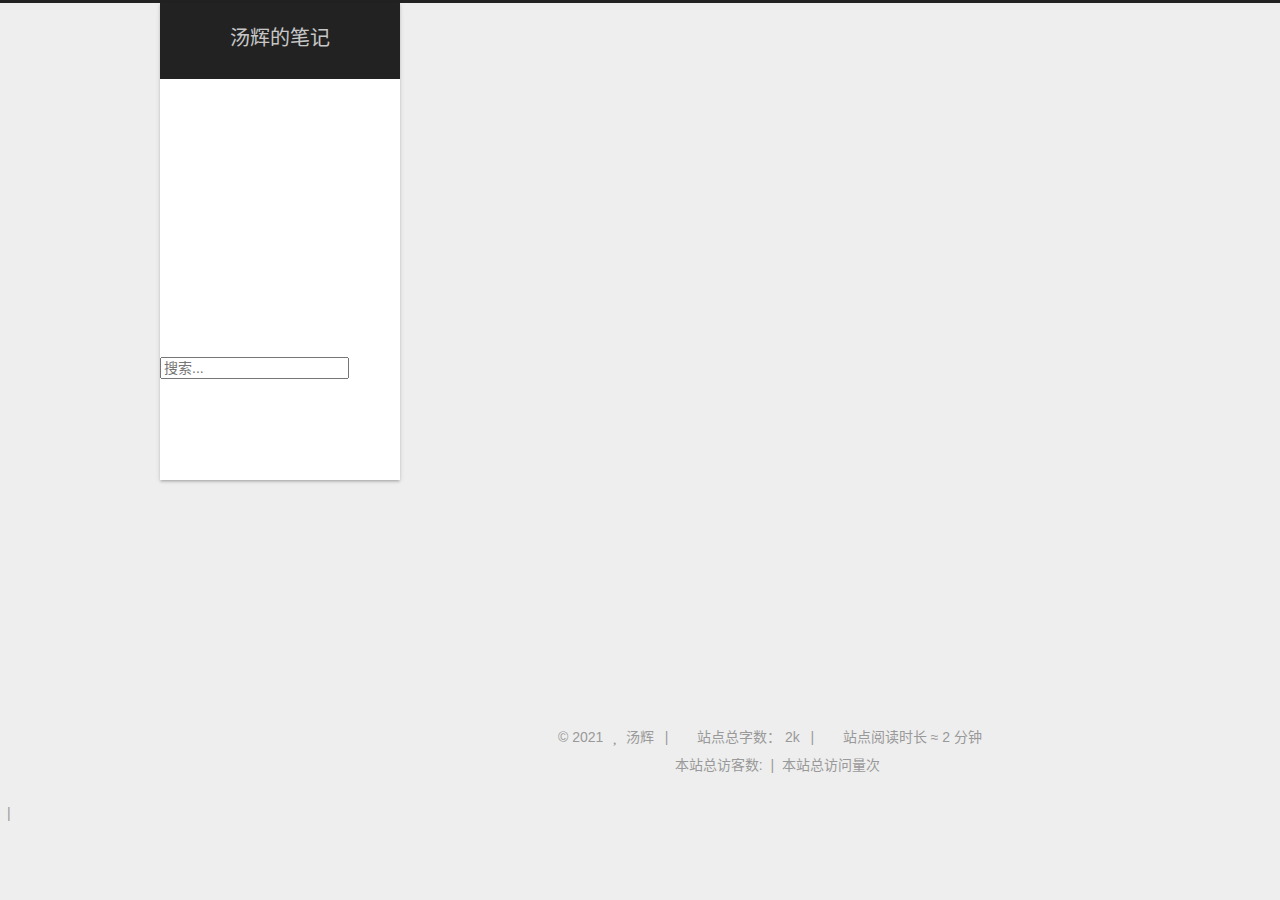
<file: archives/2021/06/index.html>
<!DOCTYPE html>
<html lang="zh-CN">
<head>
  <meta charset="UTF-8">
<meta name="viewport" content="width=device-width, initial-scale=1, maximum-scale=2">
<meta name="theme-color" content="#222">
<meta name="generator" content="Hexo 5.4.0">
  <link rel="apple-touch-icon" sizes="180x180" href="/images/apple-touch-icon-next.png">
  <link rel="icon" type="image/png" sizes="32x32" href="/images/favicon-32x32-next.png">
  <link rel="icon" type="image/png" sizes="16x16" href="/images/favicon-16x16-next.png">
  <link rel="mask-icon" href="/images/logo.svg" color="#222">

<link rel="stylesheet" href="/css/main.css">


<link rel="stylesheet" href="/lib/font-awesome/css/all.min.css">

<script id="hexo-configurations">
    var NexT = window.NexT || {};
    var CONFIG = {"hostname":"example.com","root":"/","scheme":"Mist","version":"7.8.0","exturl":false,"sidebar":{"position":"left","display":"post","padding":18,"offset":12,"onmobile":false},"copycode":{"enable":false,"show_result":false,"style":null},"back2top":{"enable":true,"sidebar":false,"scrollpercent":false},"bookmark":{"enable":false,"color":"#222","save":"auto"},"fancybox":false,"mediumzoom":false,"lazyload":false,"pangu":false,"comments":{"style":"tabs","active":null,"storage":true,"lazyload":false,"nav":null},"algolia":{"hits":{"per_page":10},"labels":{"input_placeholder":"Search for Posts","hits_empty":"We didn't find any results for the search: ${query}","hits_stats":"${hits} results found in ${time} ms"}},"localsearch":{"enable":true,"trigger":"auto","top_n_per_article":1,"unescape":false,"preload":false},"motion":{"enable":true,"async":false,"transition":{"post_block":"fadeIn","post_header":"slideDownIn","post_body":"slideDownIn","coll_header":"slideLeftIn","sidebar":"slideUpIn"}},"path":"search.xml"};
  </script>

  <meta property="og:type" content="website">
<meta property="og:title" content="汤辉的笔记">
<meta property="og:url" content="http://example.com/archives/2021/06/index.html">
<meta property="og:site_name" content="汤辉的笔记">
<meta property="og:locale" content="zh_CN">
<meta property="article:author" content="汤辉">
<meta name="twitter:card" content="summary">

<link rel="canonical" href="http://example.com/archives/2021/06/">


<script id="page-configurations">
  // https://hexo.io/docs/variables.html
  CONFIG.page = {
    sidebar: "",
    isHome : false,
    isPost : false,
    lang   : 'zh-CN'
  };
</script>

  <title>归档 | 汤辉的笔记</title>
  






  <noscript>
  <style>
  .use-motion .brand,
  .use-motion .menu-item,
  .sidebar-inner,
  .use-motion .post-block,
  .use-motion .pagination,
  .use-motion .comments,
  .use-motion .post-header,
  .use-motion .post-body,
  .use-motion .collection-header { opacity: initial; }

  .use-motion .site-title,
  .use-motion .site-subtitle {
    opacity: initial;
    top: initial;
  }

  .use-motion .logo-line-before i { left: initial; }
  .use-motion .logo-line-after i { right: initial; }
  </style>
</noscript>

</head>

<body itemscope itemtype="http://schema.org/WebPage">
  <div class="container use-motion">
    <div class="headband"></div>

    <header class="header" itemscope itemtype="http://schema.org/WPHeader">
      <div class="header-inner"><div class="site-brand-container">
  <div class="site-nav-toggle">
    <div class="toggle" aria-label="切换导航栏">
      <span class="toggle-line toggle-line-first"></span>
      <span class="toggle-line toggle-line-middle"></span>
      <span class="toggle-line toggle-line-last"></span>
    </div>
  </div>

  <div class="site-meta">

    <a href="/" class="brand" rel="start">
      <span class="logo-line-before"><i></i></span>
      <h1 class="site-title">汤辉的笔记</h1>
      <span class="logo-line-after"><i></i></span>
    </a>
  </div>

  <div class="site-nav-right">
    <div class="toggle popup-trigger">
        <i class="fa fa-search fa-fw fa-lg"></i>
    </div>
  </div>
</div>




<nav class="site-nav">
  <ul id="menu" class="main-menu menu">
        <li class="menu-item menu-item-home">

    <a href="/" rel="section"><i class="fa fa-home fa-fw"></i>首页</a>

  </li>
        <li class="menu-item menu-item-tags">

    <a href="/tags/" rel="section"><i class="tags fa-fw"></i>标签</a>

  </li>
        <li class="menu-item menu-item-categories">

    <a href="/categories/" rel="section"><i class="th fa-fw"></i>分类</a>

  </li>
        <li class="menu-item menu-item-archives">

    <a href="/archives/" rel="section"><i class="archive fa-fw"></i>归档</a>

  </li>
      <li class="menu-item menu-item-search">
        <a role="button" class="popup-trigger"><i class="fa fa-search fa-fw"></i>搜索
        </a>
      </li>
  </ul>
</nav>



  <div class="search-pop-overlay">
    <div class="popup search-popup">
        <div class="search-header">
  <span class="search-icon">
    <i class="fa fa-search"></i>
  </span>
  <div class="search-input-container">
    <input autocomplete="off" autocapitalize="off"
           placeholder="搜索..." spellcheck="false"
           type="search" class="search-input">
  </div>
  <span class="popup-btn-close">
    <i class="fa fa-times-circle"></i>
  </span>
</div>
<div id="search-result">
  <div id="no-result">
    <i class="fa fa-spinner fa-pulse fa-5x fa-fw"></i>
  </div>
</div>

    </div>
  </div>

</div>
    </header>

    
  <div class="back-to-top">
    <i class="fa fa-arrow-up"></i>
    <span>0%</span>
  </div>


    <main class="main">
      <div class="main-inner">
        <div class="content-wrap">
          

          <div class="content archive">
            

  
  
  
  <div class="post-block">
    <div class="posts-collapse">
      <div class="collection-title">
        <span class="collection-header">嗯..! 目前共计 2 篇日志。 继续努力。</span>
      </div>

      
    <div class="collection-year">
      <span class="collection-header">2021</span>
    </div>

  <article itemscope itemtype="http://schema.org/Article">
    <header class="post-header">

      <div class="post-meta">
        <time itemprop="dateCreated"
              datetime="2021-06-24T16:29:14+08:00"
              content="2021-06-24">
          06-24
        </time>
      </div>

      <div class="post-title">
          <a class="post-title-link" href="/2021/06/24/ssh%E4%B9%8B%E4%B8%A4%E4%B8%AA%E9%82%AE%E7%AE%B1%E5%88%86%E5%88%AB%E6%93%8D%E4%BD%9CGithub%E5%92%8CGitlab/" itemprop="url">
            <span itemprop="name">ssh之两个邮箱分别操作Github和Gitlab</span>
          </a>
      </div>

    </header>
  </article>

  <article itemscope itemtype="http://schema.org/Article">
    <header class="post-header">

      <div class="post-meta">
        <time itemprop="dateCreated"
              datetime="2021-06-24T14:12:15+08:00"
              content="2021-06-24">
          06-24
        </time>
      </div>

      <div class="post-title">
          <a class="post-title-link" href="/2021/06/24/hello-world/" itemprop="url">
            <span itemprop="name">Hello World</span>
          </a>
      </div>

    </header>
  </article>


    </div>
  </div>
  
  
  

  



          </div>
          

<script>
  window.addEventListener('tabs:register', () => {
    let { activeClass } = CONFIG.comments;
    if (CONFIG.comments.storage) {
      activeClass = localStorage.getItem('comments_active') || activeClass;
    }
    if (activeClass) {
      let activeTab = document.querySelector(`a[href="#comment-${activeClass}"]`);
      if (activeTab) {
        activeTab.click();
      }
    }
  });
  if (CONFIG.comments.storage) {
    window.addEventListener('tabs:click', event => {
      if (!event.target.matches('.tabs-comment .tab-content .tab-pane')) return;
      let commentClass = event.target.classList[1];
      localStorage.setItem('comments_active', commentClass);
    });
  }
</script>

        </div>
          
  
  <div class="toggle sidebar-toggle">
    <span class="toggle-line toggle-line-first"></span>
    <span class="toggle-line toggle-line-middle"></span>
    <span class="toggle-line toggle-line-last"></span>
  </div>

  <aside class="sidebar">
    <div class="sidebar-inner">

      <ul class="sidebar-nav motion-element">
        <li class="sidebar-nav-toc">
          文章目录
        </li>
        <li class="sidebar-nav-overview">
          站点概览
        </li>
      </ul>

      <!--noindex-->
      <div class="post-toc-wrap sidebar-panel">
      </div>
      <!--/noindex-->

      <div class="site-overview-wrap sidebar-panel">
        <div class="site-author motion-element" itemprop="author" itemscope itemtype="http://schema.org/Person">
  <p class="site-author-name" itemprop="name">汤辉</p>
  <div class="site-description" itemprop="description"></div>
</div>
<div class="site-state-wrap motion-element">
  <nav class="site-state">
      <div class="site-state-item site-state-posts">
          <a href="/archives/">
        
          <span class="site-state-item-count">2</span>
          <span class="site-state-item-name">日志</span>
        </a>
      </div>
      <div class="site-state-item site-state-categories">
            <a href="/categories/">
          
        <span class="site-state-item-count">1</span>
        <span class="site-state-item-name">分类</span></a>
      </div>
      <div class="site-state-item site-state-tags">
            <a href="/tags/">
          
        <span class="site-state-item-count">2</span>
        <span class="site-state-item-name">标签</span></a>
      </div>
  </nav>
</div>



      </div>

    </div>
  </aside>
  <div id="sidebar-dimmer"></div>


      </div>
    </main>

    <footer class="footer">
      <div class="footer-inner">
        

        <script type="text/javascript" src="/js/click-love.js"></script>

<div class="copyright">
  
  &copy; 
  <span itemprop="copyrightYear">2021</span>
  <span class="with-love">
    <i class="fa fa-heart"></i>
  </span>
  <span class="author" itemprop="copyrightHolder">汤辉</span>
    <span class="post-meta-divider">|</span>
    <span class="post-meta-item-icon">
      <i class="fa fa-chart-area"></i>
    </span>
      <span class="post-meta-item-text">站点总字数：</span>
    <span title="站点总字数">2k</span>
    <span class="post-meta-divider">|</span>
    <span class="post-meta-item-icon">
      <i class="fa fa-coffee"></i>
    </span>
      <span class="post-meta-item-text">站点阅读时长 &asymp;</span>
    <span title="站点阅读时长">2 分钟</span>
</div>

<div class="powered-by">
  <i class="fa fa-user-md"></i>
  <span id="busuanzi_container_site_uv">
    本站总访客数:<span id="busuanzi_value_site_uv"></span>&nbsp;&nbsp;| 
  </span>
  <span id="busuanzi_container_site_pv">
      &nbsp;本站总访问量<span id="busuanzi_value_site_pv"></span>次
  </span>
  </div>
  </div>

        
<div class="busuanzi-count">
  <script async src="https://busuanzi.ibruce.info/busuanzi/2.3/busuanzi.pure.mini.js"></script>
    <span class="post-meta-item" id="busuanzi_container_site_uv" style="display: none;">
      <span class="post-meta-item-icon">
        <i class="fa fa-user"></i>
      </span>
      <span class="site-uv" title="总访客量">
        <span id="busuanzi_value_site_uv"></span>
      </span>
    </span>
    <span class="post-meta-divider">|</span>
    <span class="post-meta-item" id="busuanzi_container_site_pv" style="display: none;">
      <span class="post-meta-item-icon">
        <i class="fa fa-eye"></i>
      </span>
      <span class="site-pv" title="总访问量">
        <span id="busuanzi_value_site_pv"></span>
      </span>
    </span>
</div>








      </div>
    </footer>
  </div>

  
  <script src="/lib/anime.min.js"></script>
  <script src="/lib/velocity/velocity.min.js"></script>
  <script src="/lib/velocity/velocity.ui.min.js"></script>

<script src="/js/utils.js"></script>

<script src="/js/motion.js"></script>


<script src="/js/schemes/muse.js"></script>


<script src="/js/next-boot.js"></script>




  




  
<script src="/js/local-search.js"></script>













  

  

</body>
</html>
</file>
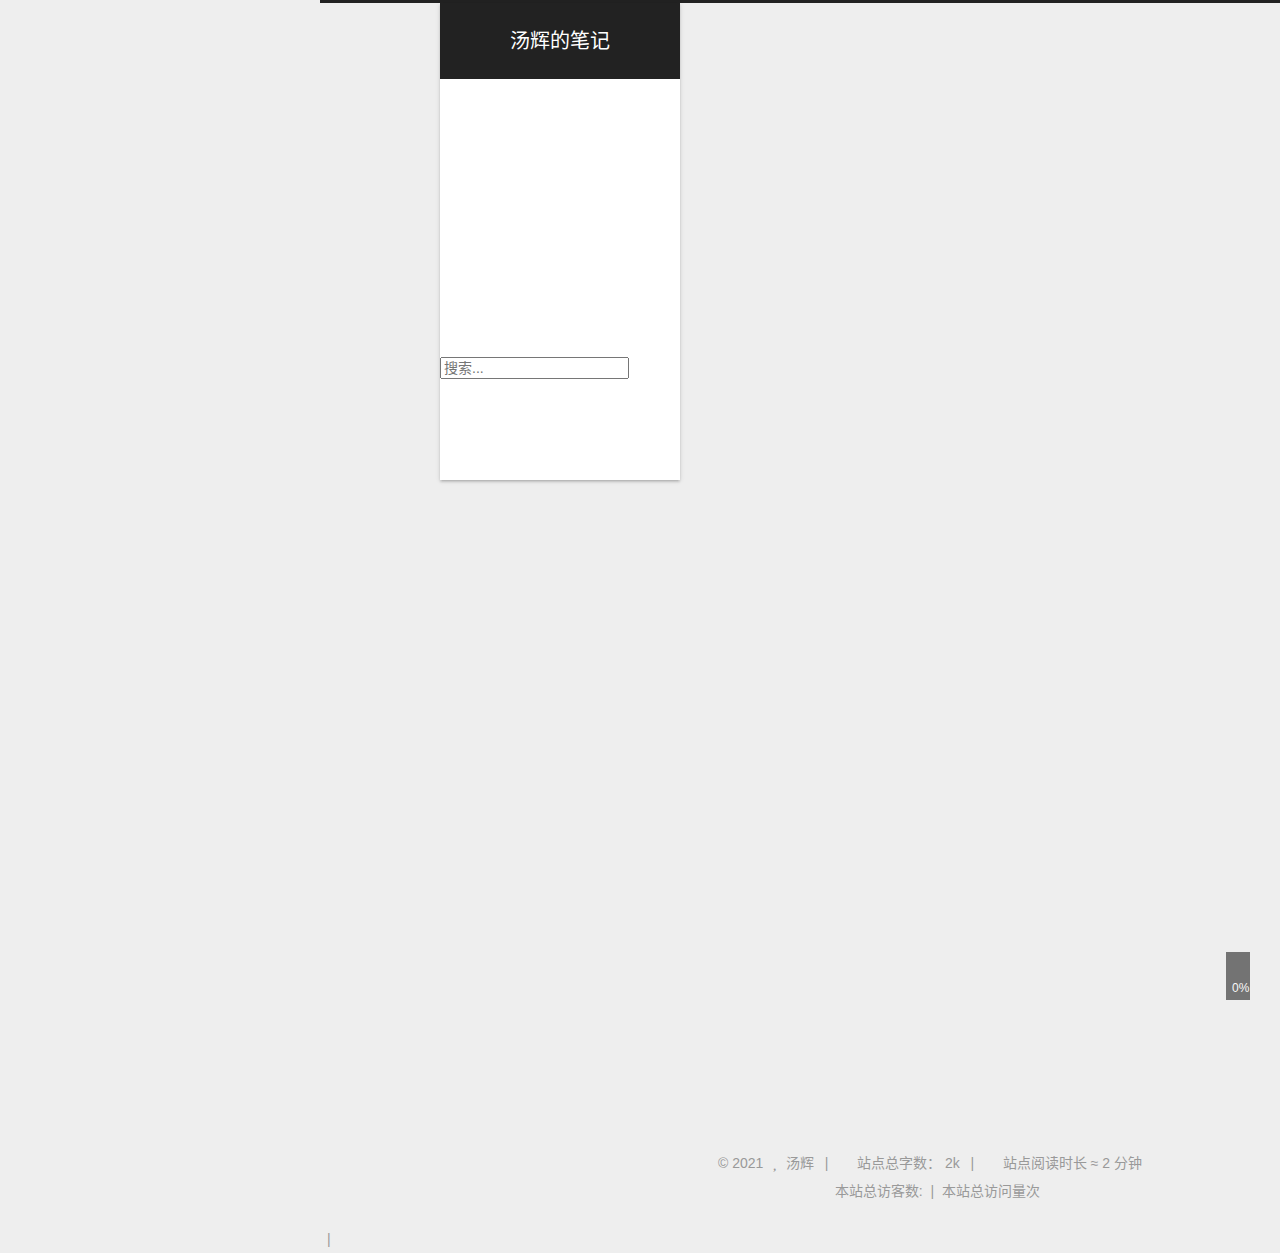
<file: 2021/06/24/hello-world/index.html>
<!DOCTYPE html>
<html lang="zh-CN">
<head>
  <meta charset="UTF-8">
<meta name="viewport" content="width=device-width, initial-scale=1, maximum-scale=2">
<meta name="theme-color" content="#222">
<meta name="generator" content="Hexo 5.4.0">
  <link rel="apple-touch-icon" sizes="180x180" href="/images/apple-touch-icon-next.png">
  <link rel="icon" type="image/png" sizes="32x32" href="/images/favicon-32x32-next.png">
  <link rel="icon" type="image/png" sizes="16x16" href="/images/favicon-16x16-next.png">
  <link rel="mask-icon" href="/images/logo.svg" color="#222">

<link rel="stylesheet" href="/css/main.css">


<link rel="stylesheet" href="/lib/font-awesome/css/all.min.css">

<script id="hexo-configurations">
    var NexT = window.NexT || {};
    var CONFIG = {"hostname":"example.com","root":"/","scheme":"Mist","version":"7.8.0","exturl":false,"sidebar":{"position":"left","display":"post","padding":18,"offset":12,"onmobile":false},"copycode":{"enable":false,"show_result":false,"style":null},"back2top":{"enable":true,"sidebar":false,"scrollpercent":false},"bookmark":{"enable":false,"color":"#222","save":"auto"},"fancybox":false,"mediumzoom":false,"lazyload":false,"pangu":false,"comments":{"style":"tabs","active":null,"storage":true,"lazyload":false,"nav":null},"algolia":{"hits":{"per_page":10},"labels":{"input_placeholder":"Search for Posts","hits_empty":"We didn't find any results for the search: ${query}","hits_stats":"${hits} results found in ${time} ms"}},"localsearch":{"enable":true,"trigger":"auto","top_n_per_article":1,"unescape":false,"preload":false},"motion":{"enable":true,"async":false,"transition":{"post_block":"fadeIn","post_header":"slideDownIn","post_body":"slideDownIn","coll_header":"slideLeftIn","sidebar":"slideUpIn"}},"path":"search.xml"};
  </script>

  <meta name="description" content="Welcome to Hexo! This is your very first post. Check documentation for more info. If you get any problems when using Hexo, you can find the answer in troubleshooting or you can ask me on GitHub.">
<meta property="og:type" content="article">
<meta property="og:title" content="Hello World">
<meta property="og:url" content="http://example.com/2021/06/24/hello-world/index.html">
<meta property="og:site_name" content="汤辉的笔记">
<meta property="og:description" content="Welcome to Hexo! This is your very first post. Check documentation for more info. If you get any problems when using Hexo, you can find the answer in troubleshooting or you can ask me on GitHub.">
<meta property="og:locale" content="zh_CN">
<meta property="article:published_time" content="2021-06-24T06:12:15.420Z">
<meta property="article:modified_time" content="2021-06-24T08:27:08.882Z">
<meta property="article:author" content="汤辉">
<meta name="twitter:card" content="summary">

<link rel="canonical" href="http://example.com/2021/06/24/hello-world/">


<script id="page-configurations">
  // https://hexo.io/docs/variables.html
  CONFIG.page = {
    sidebar: "",
    isHome : false,
    isPost : true,
    lang   : 'zh-CN'
  };
</script>

  <title>Hello World | 汤辉的笔记</title>
  






  <noscript>
  <style>
  .use-motion .brand,
  .use-motion .menu-item,
  .sidebar-inner,
  .use-motion .post-block,
  .use-motion .pagination,
  .use-motion .comments,
  .use-motion .post-header,
  .use-motion .post-body,
  .use-motion .collection-header { opacity: initial; }

  .use-motion .site-title,
  .use-motion .site-subtitle {
    opacity: initial;
    top: initial;
  }

  .use-motion .logo-line-before i { left: initial; }
  .use-motion .logo-line-after i { right: initial; }
  </style>
</noscript>

</head>

<body itemscope itemtype="http://schema.org/WebPage">
  <div class="container use-motion">
    <div class="headband"></div>

    <header class="header" itemscope itemtype="http://schema.org/WPHeader">
      <div class="header-inner"><div class="site-brand-container">
  <div class="site-nav-toggle">
    <div class="toggle" aria-label="切换导航栏">
      <span class="toggle-line toggle-line-first"></span>
      <span class="toggle-line toggle-line-middle"></span>
      <span class="toggle-line toggle-line-last"></span>
    </div>
  </div>

  <div class="site-meta">

    <a href="/" class="brand" rel="start">
      <span class="logo-line-before"><i></i></span>
      <h1 class="site-title">汤辉的笔记</h1>
      <span class="logo-line-after"><i></i></span>
    </a>
  </div>

  <div class="site-nav-right">
    <div class="toggle popup-trigger">
        <i class="fa fa-search fa-fw fa-lg"></i>
    </div>
  </div>
</div>




<nav class="site-nav">
  <ul id="menu" class="main-menu menu">
        <li class="menu-item menu-item-home">

    <a href="/" rel="section"><i class="fa fa-home fa-fw"></i>首页</a>

  </li>
        <li class="menu-item menu-item-tags">

    <a href="/tags/" rel="section"><i class="tags fa-fw"></i>标签</a>

  </li>
        <li class="menu-item menu-item-categories">

    <a href="/categories/" rel="section"><i class="th fa-fw"></i>分类</a>

  </li>
        <li class="menu-item menu-item-archives">

    <a href="/archives/" rel="section"><i class="archive fa-fw"></i>归档</a>

  </li>
      <li class="menu-item menu-item-search">
        <a role="button" class="popup-trigger"><i class="fa fa-search fa-fw"></i>搜索
        </a>
      </li>
  </ul>
</nav>



  <div class="search-pop-overlay">
    <div class="popup search-popup">
        <div class="search-header">
  <span class="search-icon">
    <i class="fa fa-search"></i>
  </span>
  <div class="search-input-container">
    <input autocomplete="off" autocapitalize="off"
           placeholder="搜索..." spellcheck="false"
           type="search" class="search-input">
  </div>
  <span class="popup-btn-close">
    <i class="fa fa-times-circle"></i>
  </span>
</div>
<div id="search-result">
  <div id="no-result">
    <i class="fa fa-spinner fa-pulse fa-5x fa-fw"></i>
  </div>
</div>

    </div>
  </div>

</div>
    </header>

    
  <div class="back-to-top">
    <i class="fa fa-arrow-up"></i>
    <span>0%</span>
  </div>


    <main class="main">
      <div class="main-inner">
        <div class="content-wrap">
          

          <div class="content post posts-expand">
            

    
  
  
  <article itemscope itemtype="http://schema.org/Article" class="post-block" lang="zh-CN">
    <link itemprop="mainEntityOfPage" href="http://example.com/2021/06/24/hello-world/">

    <span hidden itemprop="author" itemscope itemtype="http://schema.org/Person">
      <meta itemprop="image" content="/images/avatar.gif">
      <meta itemprop="name" content="汤辉">
      <meta itemprop="description" content="">
    </span>

    <span hidden itemprop="publisher" itemscope itemtype="http://schema.org/Organization">
      <meta itemprop="name" content="汤辉的笔记">
    </span>
      <header class="post-header">
        <h1 class="post-title" itemprop="name headline">
          Hello World
        </h1>

        <div class="post-meta">
            <span class="post-meta-item">
              <span class="post-meta-item-icon">
                <i class="far fa-calendar"></i>
              </span>
              <span class="post-meta-item-text">发表于</span>
              

              <time title="创建时间：2021-06-24 14:12:15 / 修改时间：16:27:08" itemprop="dateCreated datePublished" datetime="2021-06-24T14:12:15+08:00">2021-06-24</time>
            </span>

          
            <span class="post-meta-item" title="阅读次数" id="busuanzi_container_page_pv" style="display: none;">
              <span class="post-meta-item-icon">
                <i class="fa fa-eye"></i>
              </span>
              <span class="post-meta-item-text">阅读次数：</span>
              <span id="busuanzi_value_page_pv"></span>
            </span>
            <span class="post-meta-item" title="本文字数">
              <span class="post-meta-item-icon">
                <i class="far fa-file-word"></i>
              </span>
                <span class="post-meta-item-text">本文字数：</span>
              <span>367</span>
            </span>
            <span class="post-meta-item" title="阅读时长">
              <span class="post-meta-item-icon">
                <i class="far fa-clock"></i>
              </span>
                <span class="post-meta-item-text">阅读时长 &asymp;</span>
              <span>1 分钟</span>
            </span>

        </div>
      </header>

    
    
    
    <div class="post-body" itemprop="articleBody">

      
        <p>Welcome to <a target="_blank" rel="noopener" href="https://hexo.io/">Hexo</a>! This is your very first post. Check <a target="_blank" rel="noopener" href="https://hexo.io/docs/">documentation</a> for more info. If you get any problems when using Hexo, you can find the answer in <a target="_blank" rel="noopener" href="https://hexo.io/docs/troubleshooting.html">troubleshooting</a> or you can ask me on <a target="_blank" rel="noopener" href="https://github.com/hexojs/hexo/issues">GitHub</a>.</p>
<span id="more"></span>
<h2 id="Quick-Start"><a href="#Quick-Start" class="headerlink" title="Quick Start"></a>Quick Start</h2><h3 id="Create-a-new-post"><a href="#Create-a-new-post" class="headerlink" title="Create a new post"></a>Create a new post</h3><figure class="highlight bash"><table><tr><td class="gutter"><pre><span class="line">1</span><br></pre></td><td class="code"><pre><span class="line">$ hexo new <span class="string">&quot;My New Post&quot;</span></span><br></pre></td></tr></table></figure>

<p>More info: <a target="_blank" rel="noopener" href="https://hexo.io/docs/writing.html">Writing</a></p>
<h3 id="Run-server"><a href="#Run-server" class="headerlink" title="Run server"></a>Run server</h3><figure class="highlight bash"><table><tr><td class="gutter"><pre><span class="line">1</span><br></pre></td><td class="code"><pre><span class="line">$ hexo server</span><br></pre></td></tr></table></figure>

<p>More info: <a target="_blank" rel="noopener" href="https://hexo.io/docs/server.html">Server</a></p>
<h3 id="Generate-static-files"><a href="#Generate-static-files" class="headerlink" title="Generate static files"></a>Generate static files</h3><figure class="highlight bash"><table><tr><td class="gutter"><pre><span class="line">1</span><br></pre></td><td class="code"><pre><span class="line">$ hexo generate</span><br></pre></td></tr></table></figure>

<p>More info: <a target="_blank" rel="noopener" href="https://hexo.io/docs/generating.html">Generating</a></p>
<h3 id="Deploy-to-remote-sites"><a href="#Deploy-to-remote-sites" class="headerlink" title="Deploy to remote sites"></a>Deploy to remote sites</h3><figure class="highlight bash"><table><tr><td class="gutter"><pre><span class="line">1</span><br></pre></td><td class="code"><pre><span class="line">$ hexo deploy</span><br></pre></td></tr></table></figure>

<p>More info: <a target="_blank" rel="noopener" href="https://hexo.io/docs/one-command-deployment.html">Deployment</a></p>

    </div>

    
    
    

      <footer class="post-footer">

        


        
    <div class="post-nav">
      <div class="post-nav-item"></div>
      <div class="post-nav-item">
    <a href="/2021/06/24/ssh%E4%B9%8B%E4%B8%A4%E4%B8%AA%E9%82%AE%E7%AE%B1%E5%88%86%E5%88%AB%E6%93%8D%E4%BD%9CGithub%E5%92%8CGitlab/" rel="next" title="ssh之两个邮箱分别操作Github和Gitlab">
      ssh之两个邮箱分别操作Github和Gitlab <i class="fa fa-chevron-right"></i>
    </a></div>
    </div>
      </footer>
    
  </article>
  
  
  



          </div>
          

<script>
  window.addEventListener('tabs:register', () => {
    let { activeClass } = CONFIG.comments;
    if (CONFIG.comments.storage) {
      activeClass = localStorage.getItem('comments_active') || activeClass;
    }
    if (activeClass) {
      let activeTab = document.querySelector(`a[href="#comment-${activeClass}"]`);
      if (activeTab) {
        activeTab.click();
      }
    }
  });
  if (CONFIG.comments.storage) {
    window.addEventListener('tabs:click', event => {
      if (!event.target.matches('.tabs-comment .tab-content .tab-pane')) return;
      let commentClass = event.target.classList[1];
      localStorage.setItem('comments_active', commentClass);
    });
  }
</script>

        </div>
          
  
  <div class="toggle sidebar-toggle">
    <span class="toggle-line toggle-line-first"></span>
    <span class="toggle-line toggle-line-middle"></span>
    <span class="toggle-line toggle-line-last"></span>
  </div>

  <aside class="sidebar">
    <div class="sidebar-inner">

      <ul class="sidebar-nav motion-element">
        <li class="sidebar-nav-toc">
          文章目录
        </li>
        <li class="sidebar-nav-overview">
          站点概览
        </li>
      </ul>

      <!--noindex-->
      <div class="post-toc-wrap sidebar-panel">
          <div class="post-toc motion-element"><ol class="nav"><li class="nav-item nav-level-2"><a class="nav-link" href="#Quick-Start"><span class="nav-number">1.</span> <span class="nav-text">Quick Start</span></a><ol class="nav-child"><li class="nav-item nav-level-3"><a class="nav-link" href="#Create-a-new-post"><span class="nav-number">1.1.</span> <span class="nav-text">Create a new post</span></a></li><li class="nav-item nav-level-3"><a class="nav-link" href="#Run-server"><span class="nav-number">1.2.</span> <span class="nav-text">Run server</span></a></li><li class="nav-item nav-level-3"><a class="nav-link" href="#Generate-static-files"><span class="nav-number">1.3.</span> <span class="nav-text">Generate static files</span></a></li><li class="nav-item nav-level-3"><a class="nav-link" href="#Deploy-to-remote-sites"><span class="nav-number">1.4.</span> <span class="nav-text">Deploy to remote sites</span></a></li></ol></li></ol></div>
      </div>
      <!--/noindex-->

      <div class="site-overview-wrap sidebar-panel">
        <div class="site-author motion-element" itemprop="author" itemscope itemtype="http://schema.org/Person">
  <p class="site-author-name" itemprop="name">汤辉</p>
  <div class="site-description" itemprop="description"></div>
</div>
<div class="site-state-wrap motion-element">
  <nav class="site-state">
      <div class="site-state-item site-state-posts">
          <a href="/archives/">
        
          <span class="site-state-item-count">2</span>
          <span class="site-state-item-name">日志</span>
        </a>
      </div>
      <div class="site-state-item site-state-categories">
            <a href="/categories/">
          
        <span class="site-state-item-count">1</span>
        <span class="site-state-item-name">分类</span></a>
      </div>
      <div class="site-state-item site-state-tags">
            <a href="/tags/">
          
        <span class="site-state-item-count">2</span>
        <span class="site-state-item-name">标签</span></a>
      </div>
  </nav>
</div>



      </div>

    </div>
  </aside>
  <div id="sidebar-dimmer"></div>


      </div>
    </main>

    <footer class="footer">
      <div class="footer-inner">
        

        <script type="text/javascript" src="/js/click-love.js"></script>

<div class="copyright">
  
  &copy; 
  <span itemprop="copyrightYear">2021</span>
  <span class="with-love">
    <i class="fa fa-heart"></i>
  </span>
  <span class="author" itemprop="copyrightHolder">汤辉</span>
    <span class="post-meta-divider">|</span>
    <span class="post-meta-item-icon">
      <i class="fa fa-chart-area"></i>
    </span>
      <span class="post-meta-item-text">站点总字数：</span>
    <span title="站点总字数">2k</span>
    <span class="post-meta-divider">|</span>
    <span class="post-meta-item-icon">
      <i class="fa fa-coffee"></i>
    </span>
      <span class="post-meta-item-text">站点阅读时长 &asymp;</span>
    <span title="站点阅读时长">2 分钟</span>
</div>

<div class="powered-by">
  <i class="fa fa-user-md"></i>
  <span id="busuanzi_container_site_uv">
    本站总访客数:<span id="busuanzi_value_site_uv"></span>&nbsp;&nbsp;| 
  </span>
  <span id="busuanzi_container_site_pv">
      &nbsp;本站总访问量<span id="busuanzi_value_site_pv"></span>次
  </span>
  </div>
  </div>

        
<div class="busuanzi-count">
  <script async src="https://busuanzi.ibruce.info/busuanzi/2.3/busuanzi.pure.mini.js"></script>
    <span class="post-meta-item" id="busuanzi_container_site_uv" style="display: none;">
      <span class="post-meta-item-icon">
        <i class="fa fa-user"></i>
      </span>
      <span class="site-uv" title="总访客量">
        <span id="busuanzi_value_site_uv"></span>
      </span>
    </span>
    <span class="post-meta-divider">|</span>
    <span class="post-meta-item" id="busuanzi_container_site_pv" style="display: none;">
      <span class="post-meta-item-icon">
        <i class="fa fa-eye"></i>
      </span>
      <span class="site-pv" title="总访问量">
        <span id="busuanzi_value_site_pv"></span>
      </span>
    </span>
</div>








      </div>
    </footer>
  </div>

  
  <script src="/lib/anime.min.js"></script>
  <script src="/lib/velocity/velocity.min.js"></script>
  <script src="/lib/velocity/velocity.ui.min.js"></script>

<script src="/js/utils.js"></script>

<script src="/js/motion.js"></script>


<script src="/js/schemes/muse.js"></script>


<script src="/js/next-boot.js"></script>




  




  
<script src="/js/local-search.js"></script>













  

  

</body>
</html>
</file>
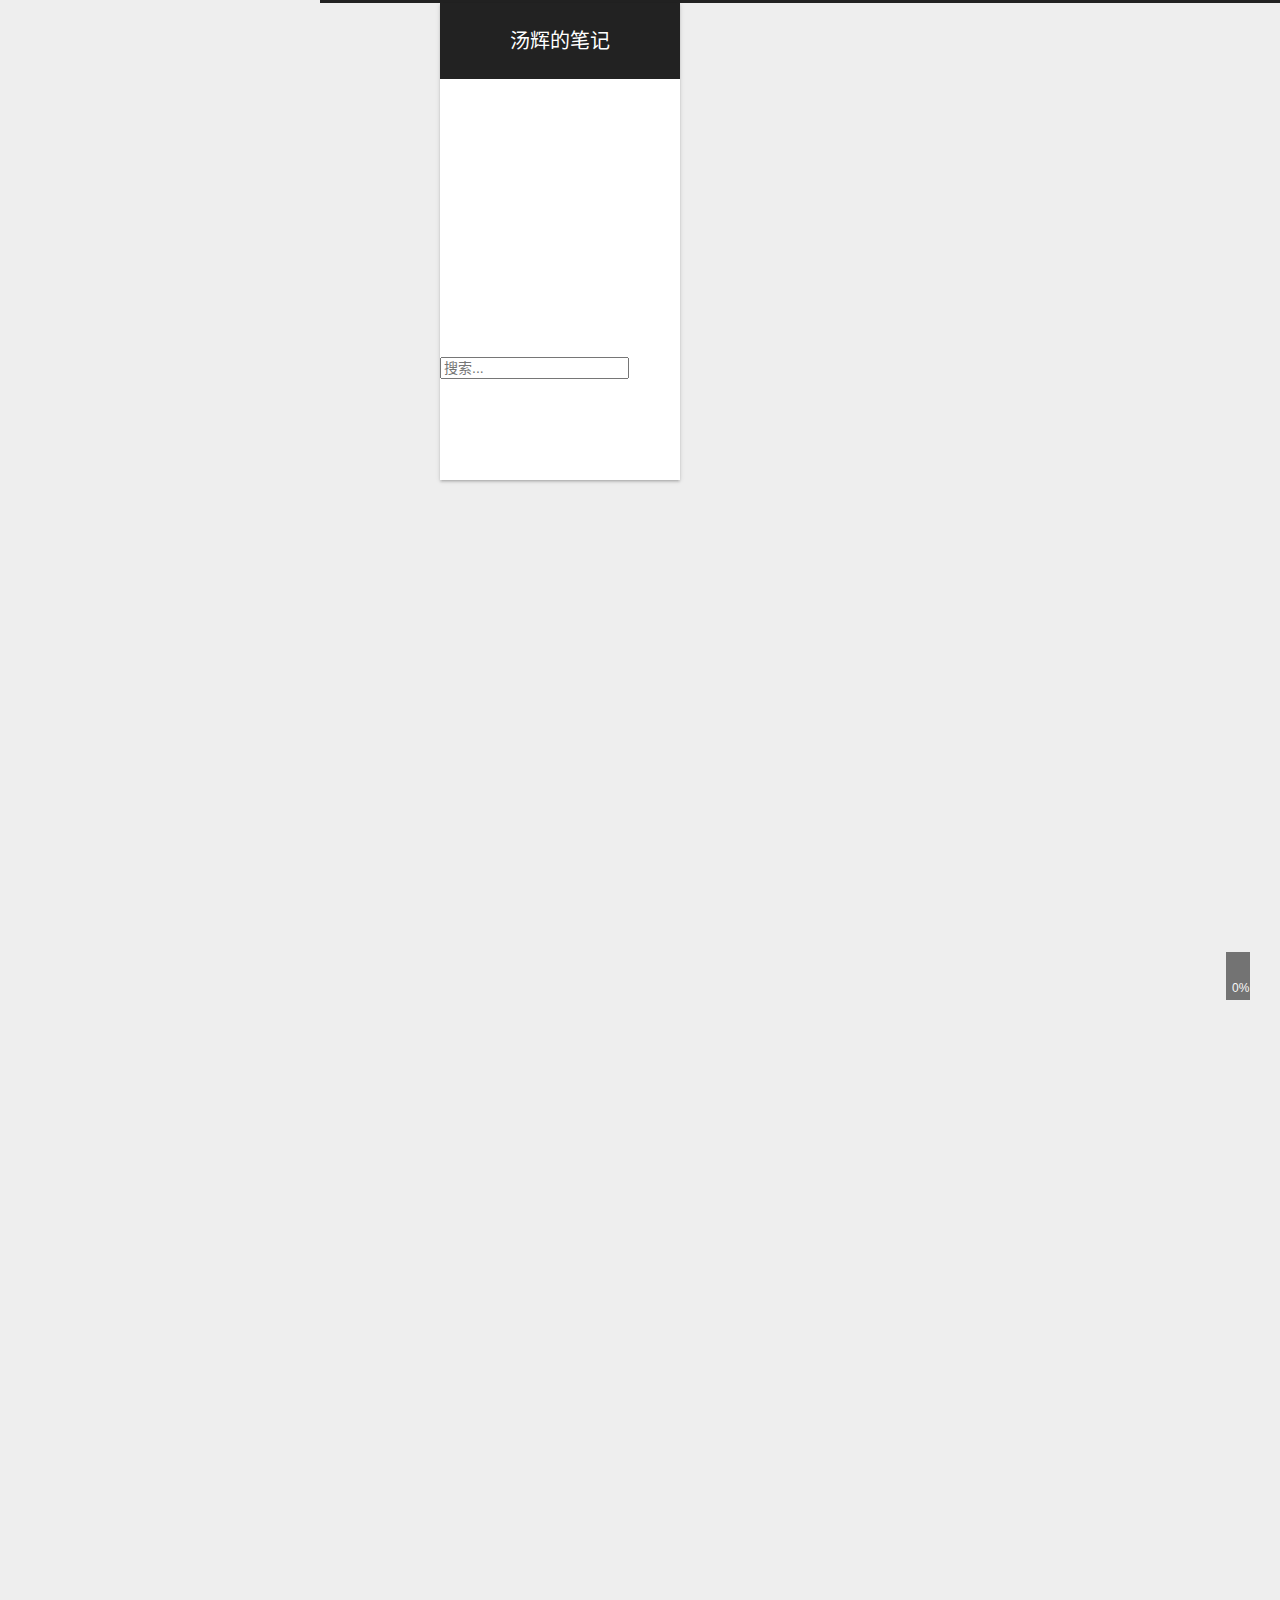
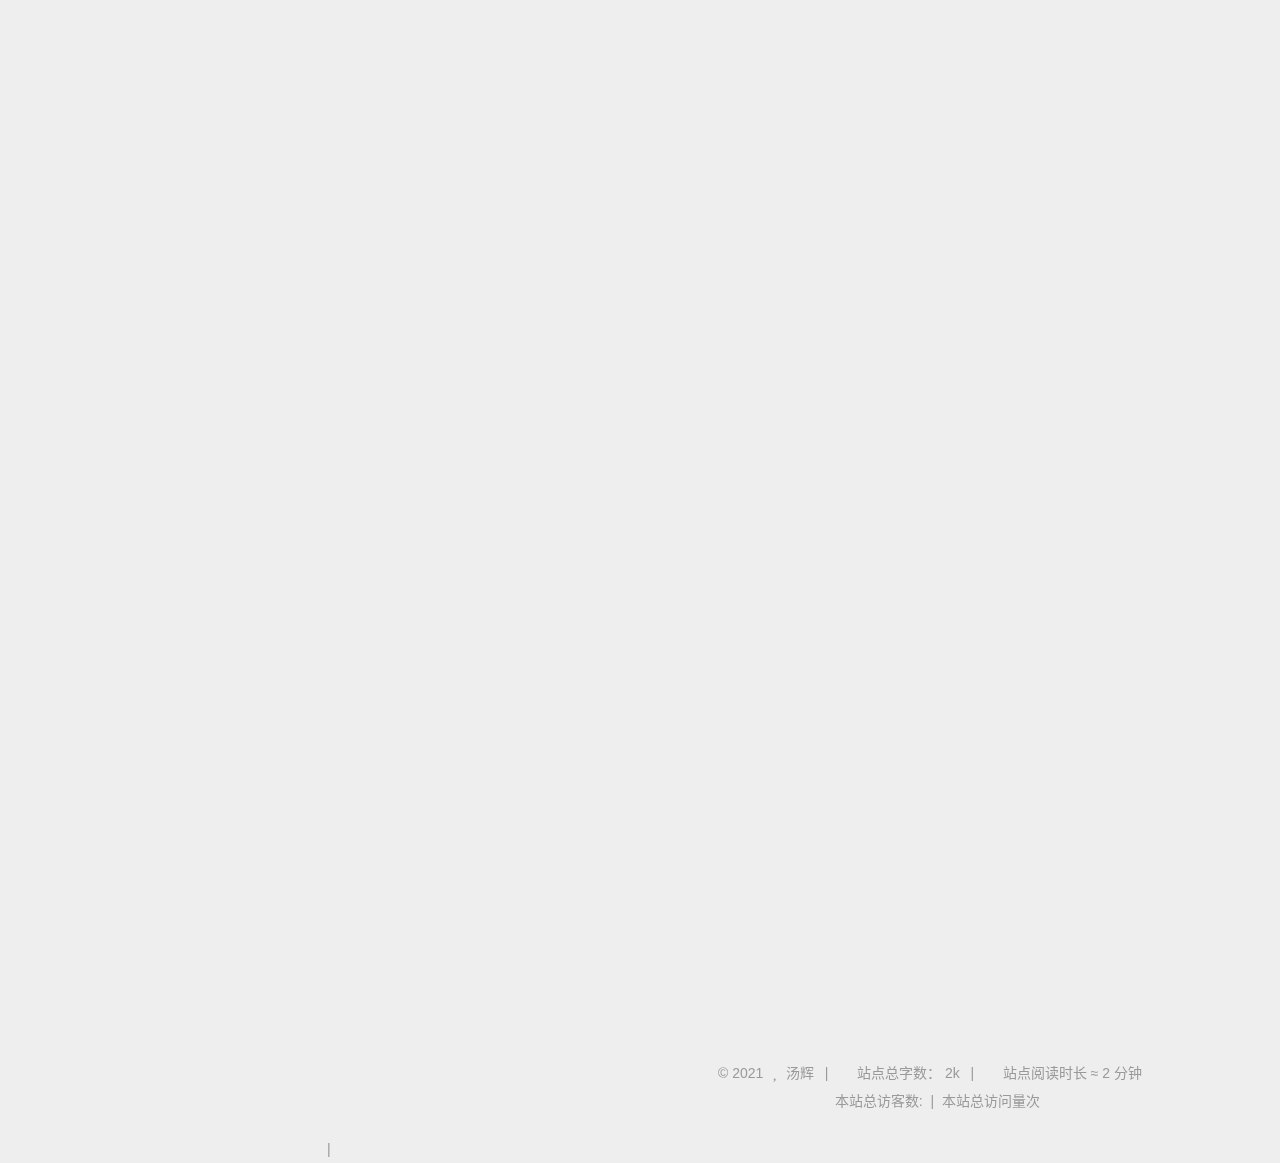
<file: 2021/06/24/ssh之两个邮箱分别操作Github和Gitlab/index.html>
<!DOCTYPE html>
<html lang="zh-CN">
<head>
  <meta charset="UTF-8">
<meta name="viewport" content="width=device-width, initial-scale=1, maximum-scale=2">
<meta name="theme-color" content="#222">
<meta name="generator" content="Hexo 5.4.0">
  <link rel="apple-touch-icon" sizes="180x180" href="/images/apple-touch-icon-next.png">
  <link rel="icon" type="image/png" sizes="32x32" href="/images/favicon-32x32-next.png">
  <link rel="icon" type="image/png" sizes="16x16" href="/images/favicon-16x16-next.png">
  <link rel="mask-icon" href="/images/logo.svg" color="#222">

<link rel="stylesheet" href="/css/main.css">


<link rel="stylesheet" href="/lib/font-awesome/css/all.min.css">

<script id="hexo-configurations">
    var NexT = window.NexT || {};
    var CONFIG = {"hostname":"example.com","root":"/","scheme":"Mist","version":"7.8.0","exturl":false,"sidebar":{"position":"left","display":"post","padding":18,"offset":12,"onmobile":false},"copycode":{"enable":false,"show_result":false,"style":null},"back2top":{"enable":true,"sidebar":false,"scrollpercent":false},"bookmark":{"enable":false,"color":"#222","save":"auto"},"fancybox":false,"mediumzoom":false,"lazyload":false,"pangu":false,"comments":{"style":"tabs","active":null,"storage":true,"lazyload":false,"nav":null},"algolia":{"hits":{"per_page":10},"labels":{"input_placeholder":"Search for Posts","hits_empty":"We didn't find any results for the search: ${query}","hits_stats":"${hits} results found in ${time} ms"}},"localsearch":{"enable":true,"trigger":"auto","top_n_per_article":1,"unescape":false,"preload":false},"motion":{"enable":true,"async":false,"transition":{"post_block":"fadeIn","post_header":"slideDownIn","post_body":"slideDownIn","coll_header":"slideLeftIn","sidebar":"slideUpIn"}},"path":"search.xml"};
  </script>

  <meta name="description" content="一般开发人员在公司工作需要用公司内部的gitlab，自己喜欢写一点小代码则会用到github，如何在一台机器上用两个账号分别操作两个不同的git地址呢？">
<meta property="og:type" content="article">
<meta property="og:title" content="ssh之两个邮箱分别操作Github和Gitlab">
<meta property="og:url" content="http://example.com/2021/06/24/ssh%E4%B9%8B%E4%B8%A4%E4%B8%AA%E9%82%AE%E7%AE%B1%E5%88%86%E5%88%AB%E6%93%8D%E4%BD%9CGithub%E5%92%8CGitlab/index.html">
<meta property="og:site_name" content="汤辉的笔记">
<meta property="og:description" content="一般开发人员在公司工作需要用公司内部的gitlab，自己喜欢写一点小代码则会用到github，如何在一台机器上用两个账号分别操作两个不同的git地址呢？">
<meta property="og:locale" content="zh_CN">
<meta property="article:published_time" content="2021-06-24T08:29:14.000Z">
<meta property="article:modified_time" content="2021-06-24T08:34:47.814Z">
<meta property="article:author" content="汤辉">
<meta property="article:tag" content="git">
<meta property="article:tag" content="ssh">
<meta name="twitter:card" content="summary">

<link rel="canonical" href="http://example.com/2021/06/24/ssh%E4%B9%8B%E4%B8%A4%E4%B8%AA%E9%82%AE%E7%AE%B1%E5%88%86%E5%88%AB%E6%93%8D%E4%BD%9CGithub%E5%92%8CGitlab/">


<script id="page-configurations">
  // https://hexo.io/docs/variables.html
  CONFIG.page = {
    sidebar: "",
    isHome : false,
    isPost : true,
    lang   : 'zh-CN'
  };
</script>

  <title>ssh之两个邮箱分别操作Github和Gitlab | 汤辉的笔记</title>
  






  <noscript>
  <style>
  .use-motion .brand,
  .use-motion .menu-item,
  .sidebar-inner,
  .use-motion .post-block,
  .use-motion .pagination,
  .use-motion .comments,
  .use-motion .post-header,
  .use-motion .post-body,
  .use-motion .collection-header { opacity: initial; }

  .use-motion .site-title,
  .use-motion .site-subtitle {
    opacity: initial;
    top: initial;
  }

  .use-motion .logo-line-before i { left: initial; }
  .use-motion .logo-line-after i { right: initial; }
  </style>
</noscript>

</head>

<body itemscope itemtype="http://schema.org/WebPage">
  <div class="container use-motion">
    <div class="headband"></div>

    <header class="header" itemscope itemtype="http://schema.org/WPHeader">
      <div class="header-inner"><div class="site-brand-container">
  <div class="site-nav-toggle">
    <div class="toggle" aria-label="切换导航栏">
      <span class="toggle-line toggle-line-first"></span>
      <span class="toggle-line toggle-line-middle"></span>
      <span class="toggle-line toggle-line-last"></span>
    </div>
  </div>

  <div class="site-meta">

    <a href="/" class="brand" rel="start">
      <span class="logo-line-before"><i></i></span>
      <h1 class="site-title">汤辉的笔记</h1>
      <span class="logo-line-after"><i></i></span>
    </a>
  </div>

  <div class="site-nav-right">
    <div class="toggle popup-trigger">
        <i class="fa fa-search fa-fw fa-lg"></i>
    </div>
  </div>
</div>




<nav class="site-nav">
  <ul id="menu" class="main-menu menu">
        <li class="menu-item menu-item-home">

    <a href="/" rel="section"><i class="fa fa-home fa-fw"></i>首页</a>

  </li>
        <li class="menu-item menu-item-tags">

    <a href="/tags/" rel="section"><i class="tags fa-fw"></i>标签</a>

  </li>
        <li class="menu-item menu-item-categories">

    <a href="/categories/" rel="section"><i class="th fa-fw"></i>分类</a>

  </li>
        <li class="menu-item menu-item-archives">

    <a href="/archives/" rel="section"><i class="archive fa-fw"></i>归档</a>

  </li>
      <li class="menu-item menu-item-search">
        <a role="button" class="popup-trigger"><i class="fa fa-search fa-fw"></i>搜索
        </a>
      </li>
  </ul>
</nav>



  <div class="search-pop-overlay">
    <div class="popup search-popup">
        <div class="search-header">
  <span class="search-icon">
    <i class="fa fa-search"></i>
  </span>
  <div class="search-input-container">
    <input autocomplete="off" autocapitalize="off"
           placeholder="搜索..." spellcheck="false"
           type="search" class="search-input">
  </div>
  <span class="popup-btn-close">
    <i class="fa fa-times-circle"></i>
  </span>
</div>
<div id="search-result">
  <div id="no-result">
    <i class="fa fa-spinner fa-pulse fa-5x fa-fw"></i>
  </div>
</div>

    </div>
  </div>

</div>
    </header>

    
  <div class="back-to-top">
    <i class="fa fa-arrow-up"></i>
    <span>0%</span>
  </div>


    <main class="main">
      <div class="main-inner">
        <div class="content-wrap">
          

          <div class="content post posts-expand">
            

    
  
  
  <article itemscope itemtype="http://schema.org/Article" class="post-block" lang="zh-CN">
    <link itemprop="mainEntityOfPage" href="http://example.com/2021/06/24/ssh%E4%B9%8B%E4%B8%A4%E4%B8%AA%E9%82%AE%E7%AE%B1%E5%88%86%E5%88%AB%E6%93%8D%E4%BD%9CGithub%E5%92%8CGitlab/">

    <span hidden itemprop="author" itemscope itemtype="http://schema.org/Person">
      <meta itemprop="image" content="/images/avatar.gif">
      <meta itemprop="name" content="汤辉">
      <meta itemprop="description" content="">
    </span>

    <span hidden itemprop="publisher" itemscope itemtype="http://schema.org/Organization">
      <meta itemprop="name" content="汤辉的笔记">
    </span>
      <header class="post-header">
        <h1 class="post-title" itemprop="name headline">
          ssh之两个邮箱分别操作Github和Gitlab
        </h1>

        <div class="post-meta">
            <span class="post-meta-item">
              <span class="post-meta-item-icon">
                <i class="far fa-calendar"></i>
              </span>
              <span class="post-meta-item-text">发表于</span>
              

              <time title="创建时间：2021-06-24 16:29:14 / 修改时间：16:34:47" itemprop="dateCreated datePublished" datetime="2021-06-24T16:29:14+08:00">2021-06-24</time>
            </span>
            <span class="post-meta-item">
              <span class="post-meta-item-icon">
                <i class="far fa-folder"></i>
              </span>
              <span class="post-meta-item-text">分类于</span>
                <span itemprop="about" itemscope itemtype="http://schema.org/Thing">
                  <a href="/categories/%E5%BC%80%E5%8F%91%E7%8E%AF%E5%A2%83/" itemprop="url" rel="index"><span itemprop="name">开发环境</span></a>
                </span>
            </span>

          
            <span class="post-meta-item" title="阅读次数" id="busuanzi_container_page_pv" style="display: none;">
              <span class="post-meta-item-icon">
                <i class="fa fa-eye"></i>
              </span>
              <span class="post-meta-item-text">阅读次数：</span>
              <span id="busuanzi_value_page_pv"></span>
            </span>
            <span class="post-meta-item" title="本文字数">
              <span class="post-meta-item-icon">
                <i class="far fa-file-word"></i>
              </span>
                <span class="post-meta-item-text">本文字数：</span>
              <span>2k</span>
            </span>
            <span class="post-meta-item" title="阅读时长">
              <span class="post-meta-item-icon">
                <i class="far fa-clock"></i>
              </span>
                <span class="post-meta-item-text">阅读时长 &asymp;</span>
              <span>2 分钟</span>
            </span>

        </div>
      </header>

    
    
    
    <div class="post-body" itemprop="articleBody">

      
        <p>一般开发人员在公司工作需要用公司内部的gitlab，自己喜欢写一点小代码则会用到github，如何在一台机器上用两个账号分别操作两个不同的git地址呢？</p>
<span id="more"></span>
<h3 id="配置-Git-用户名、邮箱"><a href="#配置-Git-用户名、邮箱" class="headerlink" title="配置 Git 用户名、邮箱"></a>配置 Git 用户名、邮箱</h3><p>分别配置两个账号对应到global和local，且一般是常用的为global，所以我将个人邮箱配置为github账号，公司邮箱配置为公司gitlab账号。创建全局账号（github）</p>
<pre><code>git config —global user.name ‘my name’ 
git config —global user.email ‘12345678@qq.com’
</code></pre>
<p>local的本地账户的配置，只在用git init创建一个本地仓库时才有效：<br>    git config —local user.name ‘my company name’<br>    git config —local user.email ‘<a href="mailto:&#x78;&#120;&#120;&#x40;&#x78;&#120;&#x78;&#x2e;&#x63;&#x6f;&#109;">&#x78;&#120;&#120;&#x40;&#x78;&#120;&#x78;&#x2e;&#x63;&#x6f;&#109;</a>’</p>
<h3 id="生成-SSH-KEY"><a href="#生成-SSH-KEY" class="headerlink" title="生成 SSH KEY"></a>生成 SSH KEY</h3><p>打开终端使用命令： (ssh-keygen -t rsa -C “邮箱” -f github_id_rsa ) 生成ssh key.</p>
<pre><code>$ ssh-keygen -t rsa -C &quot;xxx@163.com&quot; -f github_id_rsa
Generating public/private rsa key pair.
Enter passphrase (empty for no passphrase):
Enter same passphrase again:
Your identification has been saved in github_id_rsa.
Your public key has been saved in github_id_rsa.pub.
The key fingerprint is:
SHA256:O53SSp3Qq+iuLCp7enD6p4fz4+zIhO8qfZMYAYoXGQk xxx@163.com
The key&#39;s randomart image is:
</code></pre>
<p>命令行进入到生成的.ssh 文件夹里： cd ~/.ssh文件夹。</p>
<p>.ssh里面有两个文件 github_id_rsa 和 github_id_rsa.pub</p>
<pre><code>$ ssh-keygen -t rsa -C &quot;xxx@xxx.cn&quot;
Generating public/private rsa key pair.
Enter file in which to save the key (/c/Users/ellie/.ssh/id_rsa):
Enter passphrase (empty for no passphrase):
Enter same passphrase again:
Your identification has been saved in /c/Users/ellie/.ssh/id_rsa.
Your public key has been saved in /c/Users/ellie/.ssh/id_rsa.pub.
The key fingerprint is:
SHA256:5lcm+sVaejzkB27fyKtUrSQ9YDoZyR9as+gZuIqswI0 xxx@xxx.cn
The key&#39;s randomart image is:
</code></pre>
<p>.ssh里面有两个文件 id_rsa 和 id_rsa.pub<br>###配置 config文件<br>修改config文件，如果没有就创建。~/.ssh/config ，文件内容添加如下：</p>
<pre><code># github server
Host github.com
User xxx
IdentityFile ~/.ssh/github_id_rsa

# gitlab server
Host gitee.com
User aaa
IdentityFile ~/.ssh/id_rsa
</code></pre>
<p>###上传public key 到 Github/Gitlab<br>以Github为例，过程如下：</p>
<ul>
<li><ol>
<li>登录github</li>
</ol>
</li>
<li><ol start="2">
<li>点击右上方的Accounting settings图标</li>
</ol>
</li>
<li><ol start="3">
<li>选择 SSH key</li>
</ol>
</li>
<li><ol start="4">
<li>点击 Add SSH key<br>在出现的界面中填写SSH key的名称，填一个你自己喜欢的名称即可，然后将上面拷贝的~/.ssh/github_id_rsa.pub文件内容粘帖到key一栏，在点击“add key”按钮就可以了。<br>添加过程github会提示你输入一次你的github密码 ，确认后即添加完毕。 </li>
</ol>
</li>
</ul>
<p>上传Gitlab的过程一样。</p>
<p>###5. 验证是否OK<br>由于每个托管商的仓库都有唯一的后缀，比如 Github的是 <a href="mailto:&#x67;&#x69;&#116;&#x40;&#x67;&#105;&#x74;&#104;&#117;&#x62;&#46;&#99;&#111;&#109;">&#x67;&#x69;&#116;&#x40;&#x67;&#105;&#x74;&#104;&#117;&#x62;&#46;&#99;&#111;&#109;</a>:*，所以可以这样测试：</p>
<pre><code>ssh -T git@github.com
</code></pre>
<p>而gitlab的可以这样测试：</p>
<pre><code>ssh -T git@gitlab.corp.xyz.com
</code></pre>
<p>如果能看到一些 Welcome 信息，说明就是 OK的了。</p>

    </div>

    
    
    

      <footer class="post-footer">
          <div class="post-tags">
              <a href="/tags/git/" rel="tag"># git</a>
              <a href="/tags/ssh/" rel="tag"># ssh</a>
          </div>

        


        
    <div class="post-nav">
      <div class="post-nav-item">
    <a href="/2021/06/24/hello-world/" rel="prev" title="Hello World">
      <i class="fa fa-chevron-left"></i> Hello World
    </a></div>
      <div class="post-nav-item"></div>
    </div>
      </footer>
    
  </article>
  
  
  



          </div>
          

<script>
  window.addEventListener('tabs:register', () => {
    let { activeClass } = CONFIG.comments;
    if (CONFIG.comments.storage) {
      activeClass = localStorage.getItem('comments_active') || activeClass;
    }
    if (activeClass) {
      let activeTab = document.querySelector(`a[href="#comment-${activeClass}"]`);
      if (activeTab) {
        activeTab.click();
      }
    }
  });
  if (CONFIG.comments.storage) {
    window.addEventListener('tabs:click', event => {
      if (!event.target.matches('.tabs-comment .tab-content .tab-pane')) return;
      let commentClass = event.target.classList[1];
      localStorage.setItem('comments_active', commentClass);
    });
  }
</script>

        </div>
          
  
  <div class="toggle sidebar-toggle">
    <span class="toggle-line toggle-line-first"></span>
    <span class="toggle-line toggle-line-middle"></span>
    <span class="toggle-line toggle-line-last"></span>
  </div>

  <aside class="sidebar">
    <div class="sidebar-inner">

      <ul class="sidebar-nav motion-element">
        <li class="sidebar-nav-toc">
          文章目录
        </li>
        <li class="sidebar-nav-overview">
          站点概览
        </li>
      </ul>

      <!--noindex-->
      <div class="post-toc-wrap sidebar-panel">
          <div class="post-toc motion-element"><ol class="nav"><li class="nav-item nav-level-3"><a class="nav-link" href="#%E9%85%8D%E7%BD%AE-Git-%E7%94%A8%E6%88%B7%E5%90%8D%E3%80%81%E9%82%AE%E7%AE%B1"><span class="nav-number">1.</span> <span class="nav-text">配置 Git 用户名、邮箱</span></a></li><li class="nav-item nav-level-3"><a class="nav-link" href="#%E7%94%9F%E6%88%90-SSH-KEY"><span class="nav-number">2.</span> <span class="nav-text">生成 SSH KEY</span></a></li></ol></div>
      </div>
      <!--/noindex-->

      <div class="site-overview-wrap sidebar-panel">
        <div class="site-author motion-element" itemprop="author" itemscope itemtype="http://schema.org/Person">
  <p class="site-author-name" itemprop="name">汤辉</p>
  <div class="site-description" itemprop="description"></div>
</div>
<div class="site-state-wrap motion-element">
  <nav class="site-state">
      <div class="site-state-item site-state-posts">
          <a href="/archives/">
        
          <span class="site-state-item-count">2</span>
          <span class="site-state-item-name">日志</span>
        </a>
      </div>
      <div class="site-state-item site-state-categories">
            <a href="/categories/">
          
        <span class="site-state-item-count">1</span>
        <span class="site-state-item-name">分类</span></a>
      </div>
      <div class="site-state-item site-state-tags">
            <a href="/tags/">
          
        <span class="site-state-item-count">2</span>
        <span class="site-state-item-name">标签</span></a>
      </div>
  </nav>
</div>



      </div>

    </div>
  </aside>
  <div id="sidebar-dimmer"></div>


      </div>
    </main>

    <footer class="footer">
      <div class="footer-inner">
        

        <script type="text/javascript" src="/js/click-love.js"></script>

<div class="copyright">
  
  &copy; 
  <span itemprop="copyrightYear">2021</span>
  <span class="with-love">
    <i class="fa fa-heart"></i>
  </span>
  <span class="author" itemprop="copyrightHolder">汤辉</span>
    <span class="post-meta-divider">|</span>
    <span class="post-meta-item-icon">
      <i class="fa fa-chart-area"></i>
    </span>
      <span class="post-meta-item-text">站点总字数：</span>
    <span title="站点总字数">2k</span>
    <span class="post-meta-divider">|</span>
    <span class="post-meta-item-icon">
      <i class="fa fa-coffee"></i>
    </span>
      <span class="post-meta-item-text">站点阅读时长 &asymp;</span>
    <span title="站点阅读时长">2 分钟</span>
</div>

<div class="powered-by">
  <i class="fa fa-user-md"></i>
  <span id="busuanzi_container_site_uv">
    本站总访客数:<span id="busuanzi_value_site_uv"></span>&nbsp;&nbsp;| 
  </span>
  <span id="busuanzi_container_site_pv">
      &nbsp;本站总访问量<span id="busuanzi_value_site_pv"></span>次
  </span>
  </div>
  </div>

        
<div class="busuanzi-count">
  <script async src="https://busuanzi.ibruce.info/busuanzi/2.3/busuanzi.pure.mini.js"></script>
    <span class="post-meta-item" id="busuanzi_container_site_uv" style="display: none;">
      <span class="post-meta-item-icon">
        <i class="fa fa-user"></i>
      </span>
      <span class="site-uv" title="总访客量">
        <span id="busuanzi_value_site_uv"></span>
      </span>
    </span>
    <span class="post-meta-divider">|</span>
    <span class="post-meta-item" id="busuanzi_container_site_pv" style="display: none;">
      <span class="post-meta-item-icon">
        <i class="fa fa-eye"></i>
      </span>
      <span class="site-pv" title="总访问量">
        <span id="busuanzi_value_site_pv"></span>
      </span>
    </span>
</div>








      </div>
    </footer>
  </div>

  
  <script src="/lib/anime.min.js"></script>
  <script src="/lib/velocity/velocity.min.js"></script>
  <script src="/lib/velocity/velocity.ui.min.js"></script>

<script src="/js/utils.js"></script>

<script src="/js/motion.js"></script>


<script src="/js/schemes/muse.js"></script>


<script src="/js/next-boot.js"></script>




  




  
<script src="/js/local-search.js"></script>













  

  

</body>
</html>
</file>
<file: css/main.css>
/* normalize.css v3.0.2 | MIT License | git.io/normalize */
html {
  font-family: sans-serif; /* 1 */
  -ms-text-size-adjust: 100%; /* 2 */
  -webkit-text-size-adjust: 100%; /* 2 */
}
body {
  margin: 0;
}
article,
aside,
details,
figcaption,
figure,
footer,
header,
hgroup,
main,
menu,
nav,
section,
summary {
  display: block;
}
audio,
canvas,
progress,
video {
  display: inline-block; /* 1 */
  vertical-align: baseline; /* 2 */
}
audio:not([controls]) {
  display: none;
  height: 0;
}
[hidden],
template {
  display: none;
}
a {
  background-color: transparent;
}
a:active,
a:hover {
  outline: 0;
}
abbr[title] {
  border-bottom: 1px dotted;
}
b,
strong {
  font-weight: bold;
}
dfn {
  font-style: italic;
}
h1 {
  font-size: 2em;
  margin: 0.67em 0;
}
mark {
  background: #ff0;
  color: #000;
}
small {
  font-size: 80%;
}
sub,
sup {
  font-size: 75%;
  line-height: 0;
  position: relative;
  vertical-align: baseline;
}
sup {
  top: -0.5em;
}
sub {
  bottom: -0.25em;
}
img {
  border: 0;
}
svg:not(:root) {
  overflow: hidden;
}
figure {
  margin: 1em 40px;
}
hr {
  -moz-box-sizing: content-box;
  box-sizing: content-box;
  height: 0;
}
pre {
  overflow: auto;
}
code,
kbd,
pre,
samp {
  font-family: monospace, monospace;
  font-size: 1em;
}
button,
input,
optgroup,
select,
textarea {
  color: inherit; /* 1 */
  font: inherit; /* 2 */
  margin: 0; /* 3 */
}
button {
  overflow: visible;
}
button,
select {
  text-transform: none;
}
button,
html input[type="button"],
input[type="reset"],
input[type="submit"] {
  -webkit-appearance: button; /* 2 */
  cursor: pointer; /* 3 */
}
button[disabled],
html input[disabled] {
  cursor: default;
}
button::-moz-focus-inner,
input::-moz-focus-inner {
  border: 0;
  padding: 0;
}
input {
  line-height: normal;
}
input[type="checkbox"],
input[type="radio"] {
  box-sizing: border-box; /* 1 */
  padding: 0; /* 2 */
}
input[type="number"]::-webkit-inner-spin-button,
input[type="number"]::-webkit-outer-spin-button {
  height: auto;
}
input[type="search"] {
  -webkit-appearance: textfield; /* 1 */
  -moz-box-sizing: content-box;
  -webkit-box-sizing: content-box; /* 2 */
  box-sizing: content-box;
}
input[type="search"]::-webkit-search-cancel-button,
input[type="search"]::-webkit-search-decoration {
  -webkit-appearance: none;
}
fieldset {
  border: 1px solid #c0c0c0;
  margin: 0 2px;
  padding: 0.35em 0.625em 0.75em;
}
legend {
  border: 0; /* 1 */
  padding: 0; /* 2 */
}
textarea {
  overflow: auto;
}
optgroup {
  font-weight: bold;
}
table {
  border-collapse: collapse;
  border-spacing: 0;
}
td,
th {
  padding: 0;
}
::selection {
  background: #262a30;
  color: #fff;
}
body {
  position: relative;
  font-family: 'Lato', "PingFang SC", "Microsoft YaHei", sans-serif;
  font-size: 14px;
  line-height: 2;
  color: #555;
  background: #eee;
}
@media (max-width: 767px) {
  body {
    padding-right: 0 !important;
  }
}
@media (min-width: 768px) and (max-width: 991px) {
  body {
    padding-right: 0 !important;
  }
}
@media (min-width: 1600px) {
  body {
    font-size: 16px;
  }
}
h1,
h2,
h3,
h4,
h5,
h6 {
  margin: 0;
  padding: 0;
  font-weight: bold;
  line-height: 1.5;
  font-family: 'Lato', "PingFang SC", "Microsoft YaHei", sans-serif;
}
h2,
h3,
h4,
h5,
h6 {
  margin: 20px 0 15px;
}
h1 {
  font-size: 22px;
}
@media (max-width: 767px) {
  h1 {
    font-size: 18px;
  }
}
h2 {
  font-size: 20px;
}
@media (max-width: 767px) {
  h2 {
    font-size: 16px;
  }
}
h3 {
  font-size: 18px;
}
@media (max-width: 767px) {
  h3 {
    font-size: 14px;
  }
}
h4 {
  font-size: 16px;
}
@media (max-width: 767px) {
  h4 {
    font-size: 12px;
  }
}
h5 {
  font-size: 14px;
}
@media (max-width: 767px) {
  h5 {
    font-size: 10px;
  }
}
h6 {
  font-size: 12px;
}
@media (max-width: 767px) {
  h6 {
    font-size: 8px;
  }
}
p {
  margin: 0 0 20px 0;
}
a {
  color: #555;
  text-decoration: none;
  outline: none;
  border-bottom: 1px solid #999;
  word-wrap: break-word;
}
a:hover {
  color: #222;
  border-bottom-color: #222;
}
blockquote {
  margin: 0;
  padding: 0;
}
img {
  display: block;
  margin: auto;
  max-width: 100%;
  height: auto;
}
hr {
  margin: 40px 0;
  height: 3px;
  border: none;
  background-color: #ddd;
  background-image: repeating-linear-gradient(-45deg, #fff, #fff 4px, transparent 4px, transparent 8px);
}
blockquote {
  padding: 0 15px;
  color: #666;
  border-left: 4px solid #ddd;
}
blockquote cite::before {
  content: "-";
  padding: 0 5px;
}
dt {
  font-weight: 700;
}
dd {
  margin: 0;
  padding: 0;
}
kbd {
  border: 1px solid #ccc;
  border-radius: 0.2em;
  box-shadow: 0.1em 0.1em 0.2em rgba(0,0,0,0.1);
  background-color: #f9f9f9;
  font-family: inherit;
  background-image: -webkit-linear-gradient(top, #eee, #fff, #eee);
  padding: 0.1em 0.3em;
  white-space: nowrap;
}
.text-left {
  text-align: left;
}
.text-center {
  text-align: center;
}
.text-right {
  text-align: right;
}
.text-justify {
  text-align: justify;
}
.text-nowrap {
  white-space: nowrap;
}
.text-lowercase {
  text-transform: lowercase;
}
.text-uppercase {
  text-transform: uppercase;
}
.text-capitalize {
  text-transform: capitalize;
}
.center-block {
  display: block;
  margin-left: auto;
  margin-right: auto;
}
.clearfix:before,
.clearfix:after {
  content: " ";
  display: table;
}
.clearfix:after {
  clear: both;
}
.pullquote {
  width: 45%;
}
.pullquote.left {
  float: left;
  margin-left: 5px;
  margin-right: 10px;
}
.pullquote.right {
  float: right;
  margin-left: 10px;
  margin-right: 5px;
}
.affix.affix.affix {
  position: fixed;
}
.translation {
  margin-top: -20px;
  font-size: 14px;
  color: #999;
}
.scrollbar-measure {
  width: 100px;
  height: 100px;
  overflow: scroll;
  position: absolute;
  top: -9999px;
}
.use-motion .motion-element {
  opacity: 0;
}
table {
  margin: 20px 0;
  width: 100%;
  border-collapse: collapse;
  border-spacing: 0;
  border: 1px solid #ddd;
  font-size: 14px;
  table-layout: fixed;
  word-wrap: break-all;
}
table>tbody>tr:nth-of-type(odd) {
  background-color: #f9f9f9;
}
table>tbody>tr:hover {
  background-color: #f5f5f5;
}
caption,
th,
td {
  padding: 8px;
  text-align: left;
  vertical-align: middle;
  font-weight: normal;
}
th,
td {
  border-bottom: 3px solid #ddd;
  border-right: 1px solid #eee;
}
th {
  padding-bottom: 10px;
  font-weight: 700;
}
td {
  border-bottom-width: 1px;
}
html,
body {
  height: 100%;
}
.container {
  position: relative;
  min-height: 100%;
}
.header-inner {
  margin: 0 auto;
  padding: 100px 0 70px;
  width: calc(100% - 252px);
}
@media (min-width: 1600px) {
  .container .header-inner {
    width: 900px;
  }
}
.main {
  padding-bottom: 150px;
}
.main-inner {
  margin: 0 auto;
  width: calc(100% - 252px);
}
@media (min-width: 1600px) {
  .container .main-inner {
    width: 900px;
  }
}
.footer {
  position: absolute;
  left: 0;
  bottom: 0;
  width: 100%;
  min-height: 50px;
}
.footer-inner {
  box-sizing: border-box;
  margin: 20px auto;
  width: calc(100% - 252px);
}
@media (min-width: 1600px) {
  .container .footer-inner {
    width: 900px;
  }
}
pre,
.highlight {
  overflow: auto;
  margin: 20px 0;
  padding: 0;
  font-size: 13px;
  color: #4d4d4c;
  background: #f7f7f7;
  line-height: 1.6;
}
pre,
code {
  font-family: consolas, Menlo, "PingFang SC", "Microsoft YaHei", monospace;
}
code {
  padding: 2px 4px;
  word-wrap: break-word;
  color: #555;
  background: #eee;
  border-radius: 3px;
  font-size: 13px;
}
pre {
  padding: 10px;
}
pre code {
  padding: 0;
  color: #4d4d4c;
  background: none;
  text-shadow: none;
}
.highlight {
  border-radius: 1px;
}
.highlight pre {
  border: none;
  margin: 0;
  padding: 10px 0;
}
.highlight table {
  margin: 0;
  width: auto;
  border: none;
}
.highlight td {
  border: none;
  padding: 0;
}
.highlight figcaption {
  font-size: 1em;
  color: #4d4d4c;
  line-height: 1em;
  margin-bottom: 1em;
}
.highlight figcaption:before,
.highlight figcaption:after {
  content: " ";
  display: table;
}
.highlight figcaption:after {
  clear: both;
}
.highlight figcaption a {
  float: right;
  color: #4d4d4c;
}
.highlight figcaption a:hover {
  border-bottom-color: #4d4d4c;
}
.highlight .gutter pre {
  padding-left: 10px;
  padding-right: 10px;
  color: #869194;
  text-align: right;
  background-color: #eff2f3;
}
.highlight .code pre {
  width: 100%;
  padding-left: 10px;
  padding-right: 10px;
  background-color: #f7f7f7;
}
.highlight .line {
  height: 20px;
}
.gutter {
  -webkit-user-select: none;
  -moz-user-select: none;
  -ms-user-select: none;
  user-select: none;
}
.gist table {
  width: auto;
}
.gist table td {
  border: none;
}
pre .deletion {
  background: #fdd;
}
pre .addition {
  background: #dfd;
}
pre .meta {
  color: #8959a8;
}
pre .comment {
  color: #8e908c;
}
pre .variable,
pre .attribute,
pre .tag,
pre .regexp,
pre .ruby .constant,
pre .xml .tag .title,
pre .xml .pi,
pre .xml .doctype,
pre .html .doctype,
pre .css .id,
pre .css .class,
pre .css .pseudo {
  color: #c82829;
}
pre .number,
pre .preprocessor,
pre .built_in,
pre .literal,
pre .params,
pre .constant,
pre .command {
  color: #f5871f;
}
pre .ruby .class .title,
pre .css .rules .attribute,
pre .string,
pre .value,
pre .inheritance,
pre .header,
pre .ruby .symbol,
pre .xml .cdata,
pre .special,
pre .number,
pre .formula {
  color: #718c00;
}
pre .title,
pre .css .hexcolor {
  color: #3e999f;
}
pre .function,
pre .python .decorator,
pre .python .title,
pre .ruby .function .title,
pre .ruby .title .keyword,
pre .perl .sub,
pre .javascript .title,
pre .coffeescript .title {
  color: #4271ae;
}
pre .keyword,
pre .javascript .function {
  color: #8959a8;
}
.full-image.full-image.full-image.full-image {
  border: none;
  max-width: 100%;
  width: auto;
  margin: 20px auto 25px;
}
@media (min-width: 992px) {
  .full-image.full-image.full-image.full-image {
    max-width: none;
    width: 118%;
    margin: 0 -9%;
  }
}
.blockquote-center,
.page-home .post-type-quote blockquote,
.page-post-detail .post-type-quote blockquote {
  position: relative;
  margin: 40px 0;
  padding: 0;
  border-left: none;
  text-align: center;
}
.blockquote-center::before,
.page-home .post-type-quote blockquote::before,
.page-post-detail .post-type-quote blockquote::before,
.blockquote-center::after,
.page-home .post-type-quote blockquote::after,
.page-post-detail .post-type-quote blockquote::after {
  position: absolute;
  content: ' ';
  display: block;
  width: 100%;
  height: 24px;
  opacity: 0.2;
  background-repeat: no-repeat;
  background-position: 0 -6px;
  background-size: 22px 22px;
}
.blockquote-center::before,
.page-home .post-type-quote blockquote::before,
.page-post-detail .post-type-quote blockquote::before {
  top: -20px;
  background-image: url("../images/quote-l.svg");
  border-top: 1px solid #ccc;
}
.blockquote-center::after,
.page-home .post-type-quote blockquote::after,
.page-post-detail .post-type-quote blockquote::after {
  bottom: -20px;
  background-image: url("../images/quote-r.svg");
  border-bottom: 1px solid #ccc;
  background-position: 100% 8px;
}
.blockquote-center p,
.page-home .post-type-quote blockquote p,
.page-post-detail .post-type-quote blockquote p,
.blockquote-center div,
.page-home .post-type-quote blockquote div,
.page-post-detail .post-type-quote blockquote div {
  text-align: center;
}
.post .post-body .group-picture img {
  box-sizing: border-box;
  padding: 0 3px;
  border: none;
}
.post .group-picture-row {
  overflow: hidden;
  margin-top: 6px;
}
.post .group-picture-row:first-child {
  margin-top: 0;
}
.post .group-picture-column {
  float: left;
}
.page-post-detail .post-body .group-picture-column {
  float: none;
  margin-top: 10px;
  width: auto !important;
}
.page-post-detail .post-body .group-picture-column img {
  margin: 0 auto;
}
.page-archive .group-picture-container {
  overflow: hidden;
}
.page-archive .group-picture-row {
  float: left;
}
.page-archive .group-picture-row:first-child {
  margin-top: 6px;
}
.page-archive .group-picture-column {
  max-width: 150px;
  max-height: 150px;
}
.post-body .note {
  position: relative;
  padding: 15px;
  margin-bottom: 20px;
  border: 1px solid #eee;
  border-left-width: 5px;
  border-radius: 3px;
}
.post-body .note h2,
.post-body .note h3,
.post-body .note h4,
.post-body .note h5,
.post-body .note h6 {
  margin-top: 0;
  margin-bottom: 0;
  border-bottom: initial;
  padding-top: 0 !important;
}
.post-body .note p:first-child,
.post-body .note ul:first-child,
.post-body .note ol:first-child,
.post-body .note table:first-child,
.post-body .note pre:first-child,
.post-body .note blockquote:first-child {
  margin-top: 0;
}
.post-body .note p:last-child,
.post-body .note ul:last-child,
.post-body .note ol:last-child,
.post-body .note table:last-child,
.post-body .note pre:last-child,
.post-body .note blockquote:last-child {
  margin-bottom: 0;
}
.post-body .note.default {
  border-left-color: #777;
}
.post-body .note.default h2,
.post-body .note.default h3,
.post-body .note.default h4,
.post-body .note.default h5,
.post-body .note.default h6 {
  color: #777;
}
.post-body .note.primary {
  border-left-color: #6f42c1;
}
.post-body .note.primary h2,
.post-body .note.primary h3,
.post-body .note.primary h4,
.post-body .note.primary h5,
.post-body .note.primary h6 {
  color: #6f42c1;
}
.post-body .note.info {
  border-left-color: #428bca;
}
.post-body .note.info h2,
.post-body .note.info h3,
.post-body .note.info h4,
.post-body .note.info h5,
.post-body .note.info h6 {
  color: #428bca;
}
.post-body .note.success {
  border-left-color: #5cb85c;
}
.post-body .note.success h2,
.post-body .note.success h3,
.post-body .note.success h4,
.post-body .note.success h5,
.post-body .note.success h6 {
  color: #5cb85c;
}
.post-body .note.warning {
  border-left-color: #f0ad4e;
}
.post-body .note.warning h2,
.post-body .note.warning h3,
.post-body .note.warning h4,
.post-body .note.warning h5,
.post-body .note.warning h6 {
  color: #f0ad4e;
}
.post-body .note.danger {
  border-left-color: #d9534f;
}
.post-body .note.danger h2,
.post-body .note.danger h3,
.post-body .note.danger h4,
.post-body .note.danger h5,
.post-body .note.danger h6 {
  color: #d9534f;
}
.post-body .label {
  display: inline;
  padding: 0 2px;
  white-space: nowrap;
}
.post-body .label.default {
  background-color: #f0f0f0;
}
.post-body .label.primary {
  background-color: #efe6f7;
}
.post-body .label.info {
  background-color: #e5f2f8;
}
.post-body .label.success {
  background-color: #e7f4e9;
}
.post-body .label.warning {
  background-color: #fcf6e1;
}
.post-body .label.danger {
  background-color: #fae8eb;
}
.post-body .tabs {
  position: relative;
  display: block;
  margin-bottom: 20px;
  padding-top: 10px;
}
.post-body .tabs ul.nav-tabs {
  margin: 0;
  padding: 0;
  display: flex;
  margin-bottom: -1px;
}
@media (max-width: 413px) {
  .post-body .tabs ul.nav-tabs {
    display: block;
    margin-bottom: 5px;
  }
}
.post-body .tabs ul.nav-tabs li.tab {
  list-style-type: none !important;
  margin: 0 0.25em 0 0;
  border-top: 3px solid transparent;
  border-left: 1px solid transparent;
  border-right: 1px solid transparent;
}
@media (max-width: 413px) {
  .post-body .tabs ul.nav-tabs li.tab {
    margin: initial;
    border-top: 1px solid transparent;
    border-left: 3px solid transparent;
    border-right: 1px solid transparent;
    border-bottom: 1px solid transparent;
  }
}
.post-body .tabs ul.nav-tabs li.tab a {
  outline: 0;
  border-bottom: initial;
  display: block;
  line-height: 1.8em;
  padding: 0.25em 0.75em;
  transition-duration: 0.2s;
  transition-timing-function: ease-out;
  transition-delay: 0s;
}
.post-body .tabs ul.nav-tabs li.tab a i {
  width: 1.285714285714286em;
}
.post-body .tabs ul.nav-tabs li.tab.active {
  border-top: 3px solid #fc6423;
  border-left: 1px solid #ddd;
  border-right: 1px solid #ddd;
  background-color: #fff;
}
@media (max-width: 413px) {
  .post-body .tabs ul.nav-tabs li.tab.active {
    border-top: 1px solid #ddd;
    border-left: 3px solid #fc6423;
    border-right: 1px solid #ddd;
    border-bottom: 1px solid #ddd;
  }
}
.post-body .tabs ul.nav-tabs li.tab.active a {
  cursor: default;
  color: #555;
}
.post-body .tabs .tab-content {
  background-color: #fff;
}
.post-body .tabs .tab-content .tab-pane {
  border: 1px solid #ddd;
  padding: 20px 20px 0 20px;
}
.post-body .tabs .tab-content .tab-pane:not(.active) {
  display: none !important;
}
.post-body .tabs .tab-content .tab-pane.active {
  display: block !important;
}
.btn {
  display: inline-block;
  padding: 0 20px;
  font-size: 14px;
  color: #555;
  background: #fff;
  border: 2px solid #555;
  text-decoration: none;
  border-radius: 2px;
  transition-property: background-color;
  transition-duration: 0.2s;
  transition-timing-function: ease-in-out;
  transition-delay: 0s;
  line-height: 2;
}
.btn:hover {
  border-color: #222;
  color: #fff;
  background: #222;
}
.btn +.btn {
  margin: 0 0 8px 8px;
}
.btn .fa-fw {
  width: 1.285714285714286em;
  text-align: left;
}
.btn-bar {
  display: block;
  width: 22px;
  height: 2px;
  background: #555;
  border-radius: 1px;
}
.btn-bar+.btn-bar {
  margin-top: 4px;
}
.pagination {
  margin: 120px 0 40px;
  text-align: center;
  border-top: 1px solid #eee;
}
.page-number-basic,
.pagination .prev,
.pagination .next,
.pagination .page-number,
.pagination .space {
  display: inline-block;
  position: relative;
  top: -1px;
  margin: 0 10px;
  padding: 0 11px;
}
@media (max-width: 767px) {
  .page-number-basic,
  .pagination .prev,
  .pagination .next,
  .pagination .page-number,
  .pagination .space {
    margin: 0 5px;
  }
}
.pagination .prev,
.pagination .next,
.pagination .page-number {
  border-bottom: 0;
  border-top: 1px solid #eee;
  transition-property: border-color;
  transition-duration: 0.2s;
  transition-timing-function: ease-in-out;
  transition-delay: 0s;
}
.pagination .prev:hover,
.pagination .next:hover,
.pagination .page-number:hover {
  border-top-color: #222;
}
.pagination .space {
  padding: 0;
  margin: 0;
}
.pagination .prev {
  margin-left: 0;
}
.pagination .next {
  margin-right: 0;
}
.pagination .page-number.current {
  color: #fff;
  background: #ccc;
  border-top-color: #ccc;
}
@media (max-width: 767px) {
  .pagination {
    border-top: none;
  }
  .pagination .prev,
  .pagination .next,
  .pagination .page-number {
    margin-bottom: 10px;
    border-top: 0;
    border-bottom: 1px solid #eee;
    padding: 0 10px;
  }
  .pagination .prev:hover,
  .pagination .next:hover,
  .pagination .page-number:hover {
    border-bottom-color: #222;
  }
}
.comments {
  margin: 60px 20px 0;
}
.tag-cloud {
  text-align: center;
}
.tag-cloud a {
  display: inline-block;
  margin: 10px;
}
.back-to-top {
  box-sizing: border-box;
  position: fixed;
  bottom: -100px;
  right: 30px;
  z-index: 1050;
  padding: 0 6px;
  width: 24px;
  background: #222;
  font-size: 12px;
  opacity: 0.6;
  color: #fff;
  cursor: pointer;
  text-align: center;
  -webkit-transform: translateZ(0);
  transition-property: bottom;
  transition-duration: 0.2s;
  transition-timing-function: ease-in-out;
  transition-delay: 0s;
}
@media (min-width: 768px) and (max-width: 991px) {
  .back-to-top {
    display: none !important;
  }
}
@media (max-width: 767px) {
  .back-to-top {
    display: none !important;
  }
}
.back-to-top.back-to-top-on {
  bottom: 30px;
}
.header {
  background: transparent;
}
.header-inner {
  position: relative;
}
.headband {
  height: 3px;
  background: #222;
}
.site-meta {
  margin: 0;
  text-align: center;
}
@media (max-width: 767px) {
  .site-meta {
    text-align: center;
  }
}
.brand {
  position: relative;
  display: inline-block;
  padding: 0 40px;
  color: #fff;
  background: #222;
  border-bottom: none;
}
.brand:hover {
  color: #fff;
}
.logo {
  display: inline-block;
  margin-right: 5px;
  line-height: 36px;
  vertical-align: top;
}
.site-title {
  display: inline-block;
  vertical-align: top;
  line-height: 36px;
  font-size: 20px;
  font-weight: normal;
  font-family: 'Lato', "PingFang SC", "Microsoft YaHei", sans-serif;
}
.site-subtitle {
  margin-top: 10px;
  font-size: 13px;
  color: #ddd;
}
.use-motion .brand {
  opacity: 0;
}
.use-motion .logo,
.use-motion .site-title,
.use-motion .site-subtitle {
  opacity: 0;
  position: relative;
  top: -10px;
}
.site-nav-toggle {
  display: none;
  position: absolute;
  top: 10px;
  left: 10px;
}
@media (max-width: 767px) {
  .site-nav-toggle {
    display: block;
  }
}
.site-nav-toggle button {
  margin-top: 2px;
  padding: 9px 10px;
  background: transparent;
  border: none;
}
@media (max-width: 767px) {
  .site-nav {
    display: none;
    margin: 0 -10px;
    padding: 0 10px;
    clear: both;
    border-top: 1px solid #ddd;
  }
}
@media (min-width: 768px) and (max-width: 991px) {
  .site-nav {
    display: block !important;
  }
}
@media (min-width: 992px) {
  .site-nav {
    display: block !important;
  }
}
.menu {
  margin-top: 20px;
  padding-left: 0;
  text-align: center;
}
.menu .menu-item {
  display: inline-block;
  margin: 0 10px;
  list-style: none;
}
@media screen and (max-width: 767px) {
  .menu .menu-item {
    margin-top: 10px;
  }
}
.menu .menu-item a {
  display: block;
  font-size: 13px;
  line-height: inherit;
  border-bottom: 1px solid transparent;
  transition-property: border-color;
  transition-duration: 0.2s;
  transition-timing-function: ease-in-out;
  transition-delay: 0s;
}
.menu .menu-item a:hover,
.menu-item-active a {
  border-bottom-color: #222;
}
.menu .menu-item .fa {
  margin-right: 5px;
}
.use-motion .menu-item {
  opacity: 0;
}
.post-body {
  font-family: 'Lato', "PingFang SC", "Microsoft YaHei", sans-serif;
}
@media (max-width: 767px) {
  .post-body {
    word-break: break-word;
  }
}
.post-body .fancybox img {
  display: block !important;
  margin: 0 auto;
  cursor: pointer;
  cursor: zoom-in;
  cursor: -webkit-zoom-in;
}
.post-body .image-caption,
.post-body .figure .caption {
  margin: -20px auto 15px;
  text-align: center;
  font-size: 14px;
  color: #999;
  font-weight: bold;
  line-height: 1;
}
.post-sticky-flag {
  display: inline-block;
  font-size: 16px;
  -ms-transform: rotate(30deg);
  -webkit-transform: rotate(30deg);
  -moz-transform: rotate(30deg);
  -ms-transform: rotate(30deg);
  -o-transform: rotate(30deg);
  transform: rotate(30deg);
}
.use-motion .post-block,
.use-motion .pagination,
.use-motion .comments {
  opacity: 0;
}
.use-motion .post-header {
  opacity: 0;
}
.use-motion .post-body {
  opacity: 0;
}
.use-motion .collection-title {
  opacity: 0;
}
.posts-expand {
  padding-top: 40px;
}
@media (max-width: 767px) {
  .posts-expand {
    margin: 0 20px;
  }
  .post-body pre .gutter pre {
    padding-right: 10px;
  }
  .post-body .highlight {
    margin-left: 0px;
    margin-right: 0px;
    padding: 0;
  }
  .post-body .highlight .gutter pre {
    padding-right: 10px;
  }
}
@media (min-width: 992px) {
  .posts-expand .post-body {
    text-align: justify;
  }
}
.posts-expand .post-body h2,
.posts-expand .post-body h3,
.posts-expand .post-body h4,
.posts-expand .post-body h5,
.posts-expand .post-body h6 {
  padding-top: 10px;
}
.posts-expand .post-body h2 .header-anchor,
.posts-expand .post-body h3 .header-anchor,
.posts-expand .post-body h4 .header-anchor,
.posts-expand .post-body h5 .header-anchor,
.posts-expand .post-body h6 .header-anchor {
  float: right;
  margin-left: 10px;
  color: #ccc;
  border-bottom-style: none;
  visibility: hidden;
}
.posts-expand .post-body h2 .header-anchor:hover,
.posts-expand .post-body h3 .header-anchor:hover,
.posts-expand .post-body h4 .header-anchor:hover,
.posts-expand .post-body h5 .header-anchor:hover,
.posts-expand .post-body h6 .header-anchor:hover {
  color: inherit;
}
.posts-expand .post-body h2:hover .header-anchor,
.posts-expand .post-body h3:hover .header-anchor,
.posts-expand .post-body h4:hover .header-anchor,
.posts-expand .post-body h5:hover .header-anchor,
.posts-expand .post-body h6:hover .header-anchor {
  visibility: visible;
}
.posts-expand .post-body ul li {
  list-style: circle;
}
.posts-expand .post-body img {
  box-sizing: border-box;
  margin: auto;
  padding: 3px;
  border: 1px solid #ddd;
}
.posts-expand .post-body .fancybox img {
  margin: 0 auto 25px;
}
@media (max-width: 767px) {
  .posts-collapse {
    margin: 0 20px;
  }
  .posts-collapse .post-title,
  .posts-collapse .post-meta {
    display: block;
    width: auto;
    text-align: left;
  }
}
.posts-collapse {
  position: relative;
  z-index: 1010;
  margin-left: 55px;
}
.posts-collapse::after {
  content: " ";
  position: absolute;
  top: 20px;
  left: 0;
  margin-left: -2px;
  width: 4px;
  height: 100%;
  background: #f5f5f5;
  z-index: -1;
}
@media (max-width: 767px) {
  .posts-collapse {
    margin: 0 20px;
  }
}
.posts-collapse .collection-title {
  position: relative;
  margin: 60px 0;
}
.posts-collapse .collection-title h1,
.posts-collapse .collection-title h2 {
  margin-left: 20px;
}
.posts-collapse .collection-title small {
  color: #bbb;
  margin-left: 5px;
}
.posts-collapse .collection-title::before {
  content: " ";
  position: absolute;
  left: 0;
  top: 50%;
  margin-left: -4px;
  margin-top: -4px;
  width: 8px;
  height: 8px;
  background: #bbb;
  border-radius: 50%;
}
.posts-collapse .post {
  margin: 30px 0;
}
.posts-collapse .post-header {
  position: relative;
  transition-duration: 0.2s;
  transition-timing-function: ease-in-out;
  transition-delay: 0s;
  transition-property: border;
  border-bottom: 1px dashed #ccc;
}
.posts-collapse .post-header::before {
  content: " ";
  position: absolute;
  left: 0;
  top: 12px;
  width: 6px;
  height: 6px;
  margin-left: -4px;
  background: #bbb;
  border-radius: 50%;
  border: 1px solid #fff;
  transition-duration: 0.2s;
  transition-timing-function: ease-in-out;
  transition-delay: 0s;
  transition-property: background;
}
.posts-collapse .post-header:hover {
  border-bottom-color: #666;
}
.posts-collapse .post-header:hover::before {
  background: #222;
}
.posts-collapse .post-meta {
  position: absolute;
  font-size: 12px;
  left: 20px;
  top: 5px;
}
.posts-collapse .post-comments-count {
  display: none;
}
.posts-collapse .post-title {
  margin-left: 60px;
  font-size: 16px;
  font-weight: normal;
  line-height: inherit;
}
.posts-collapse .post-title::after {
  margin-left: 3px;
  opacity: 0.6;
}
.posts-collapse .post-title a {
  color: #666;
  border-bottom: none;
}
.page-home .post-type-quote .post-header,
.page-post-detail .post-type-quote .post-header,
.page-home .post-type-quote .post-tags,
.page-post-detail .post-type-quote .post-tags {
  display: none;
}
.posts-expand .post-title {
  text-align: center;
  word-break: break-word;
  font-weight: 400;
}
.posts-expand .post-title-link {
  display: inline-block;
  position: relative;
  color: #555;
  border-bottom: none;
  line-height: 1.2;
  vertical-align: top;
}
.posts-expand .post-title-link::before {
  content: "";
  position: absolute;
  width: 100%;
  height: 2px;
  bottom: 0;
  left: 0;
  background-color: #000;
  visibility: hidden;
  -webkit-transform: scaleX(0);
  -moz-transform: scaleX(0);
  -ms-transform: scaleX(0);
  -o-transform: scaleX(0);
  transform: scaleX(0);
  transition-duration: 0.2s;
  transition-timing-function: ease-in-out;
  transition-delay: 0s;
}
.posts-expand .post-title-link:hover::before {
  visibility: visible;
  -webkit-transform: scaleX(1);
  -moz-transform: scaleX(1);
  -ms-transform: scaleX(1);
  -o-transform: scaleX(1);
  transform: scaleX(1);
}
.posts-expand .post-title-link .fa {
  font-size: 16px;
}
.posts-expand .post-meta {
  margin: 3px 0 60px 0;
  color: #999;
  font-family: 'Lato', "PingFang SC", "Microsoft YaHei", sans-serif;
  font-size: 12px;
  text-align: center;
}
.posts-expand .post-meta .post-category-list {
  display: inline-block;
  margin: 0;
  padding: 3px;
}
.posts-expand .post-meta .post-category-list-link {
  color: #999;
}
.posts-expand .post-meta .post-description {
  font-size: 14px;
  margin-top: 2px;
}
.post-meta-divider {
  margin: 0 0.5em;
}
.post-meta-item-icon {
  margin-right: 3px;
}
@media (min-width: 768px) and (max-width: 991px) {
  .post-meta-item-icon {
    display: inline-block;
  }
}
@media (max-width: 767px) {
  .post-meta-item-icon {
    display: inline-block;
  }
}
@media (min-width: 768px) and (max-width: 991px) {
  .post-meta-item-text {
    display: none;
  }
}
@media (max-width: 767px) {
  .post-meta-item-text {
    display: none;
  }
}
@media (max-width: 767px) {
  .posts-expand .post-comments-count {
    display: none;
  }
}
.post-button {
  margin-top: 40px;
}
.posts-expand .post-tags {
  margin-top: 40px;
  text-align: center;
}
.posts-expand .post-tags a {
  display: inline-block;
  margin-right: 10px;
  font-size: 13px;
}
.post-nav {
  display: table;
  margin-top: 15px;
  width: 100%;
  border-top: 1px solid #eee;
}
.post-nav-divider {
  display: table-cell;
  width: 10%;
}
.post-nav-item {
  display: table-cell;
  padding: 10px 0 0 0;
  width: 45%;
  vertical-align: top;
}
.post-nav-item a {
  position: relative;
  display: block;
  line-height: 25px;
  font-size: 14px;
  color: #555;
  border-bottom: none;
}
.post-nav-item a:hover {
  color: #222;
  border-bottom: none;
}
.post-nav-item a:active {
  top: 2px;
}
.post-nav-item .fa {
  position: absolute;
  top: 8px;
  left: 0;
  font-size: 12px;
}
.post-nav-next a {
  padding-left: 15px;
}
.post-nav-prev {
  text-align: right;
}
.post-nav-prev a {
  padding-right: 15px;
}
.post-nav-prev .fa {
  right: 0;
  left: auto;
}
.posts-expand .post-eof {
  display: block;
  margin: 80px auto 60px;
  width: 8%;
  height: 1px;
  background: #ccc;
  text-align: center;
}
.post:last-child .post-eof.post-eof.post-eof {
  display: none;
}
.post-gallery {
  display: table;
  table-layout: fixed;
  width: 100%;
  border-collapse: separate;
}
.post-gallery-row {
  display: table-row;
}
.post-gallery .post-gallery-img {
  display: table-cell;
  text-align: center;
  vertical-align: middle;
  border: none;
}
.post-gallery .post-gallery-img img {
  max-width: 100%;
  max-height: 100%;
  border: none;
}
.fancybox-close,
.fancybox-close:hover {
  border: none;
}
.rtl.post-body p,
.rtl.post-body a,
.rtl.post-body h1,
.rtl.post-body h2,
.rtl.post-body h3,
.rtl.post-body h4,
.rtl.post-body h5,
.rtl.post-body h6,
.rtl.post-body li,
.rtl.post-body ul,
.rtl.post-body ol {
  direction: rtl;
  font-family: UKIJ Ekran;
}
.rtl.post-title {
  font-family: UKIJ Ekran;
}
.sidebar {
  position: fixed;
  right: 0;
  top: 0;
  bottom: 0;
  width: 0;
  z-index: 1040;
  box-shadow: inset 0 2px 6px #000;
  background: #222;
  -webkit-transform: translateZ(0);
}
.sidebar a {
  color: #999;
  border-bottom-color: #555;
}
.sidebar a:hover {
  color: #eee;
}
@media (min-width: 768px) and (max-width: 991px) {
  .sidebar {
    display: none !important;
  }
}
@media (max-width: 767px) {
  .sidebar {
    display: none !important;
  }
}
.sidebar-inner {
  position: relative;
  padding: 20px 10px;
  color: #999;
  text-align: center;
}
.site-overview-wrap {
  overflow: hidden;
}
.site-overview {
  overflow-y: auto;
  overflow-x: hidden;
}
.sidebar-toggle {
  position: fixed;
  right: 30px;
  bottom: 45px;
  width: 14px;
  height: 14px;
  padding: 5px;
  background: #222;
  line-height: 0;
  z-index: 1050;
  cursor: pointer;
  -webkit-transform: translateZ(0);
}
@media (min-width: 768px) and (max-width: 991px) {
  .sidebar-toggle {
    display: none !important;
  }
}
@media (max-width: 767px) {
  .sidebar-toggle {
    display: none !important;
  }
}
.sidebar-toggle-line {
  position: relative;
  display: inline-block;
  vertical-align: top;
  height: 2px;
  width: 100%;
  background: #fff;
  margin-top: 3px;
}
.sidebar-toggle-line:first-child {
  margin-top: 0;
}
.site-author-image {
  display: block;
  margin: 0 auto;
  padding: 2px;
  max-width: 120px;
  height: auto;
  border: 1px solid #eee;
}
.site-author-name {
  margin: 0;
  text-align: center;
  color: #222;
  font-weight: 600;
}
.site-description {
  margin-top: 0;
  text-align: center;
  font-size: 13px;
  color: #999;
}
.site-state {
  overflow: hidden;
  line-height: 1.4;
  white-space: nowrap;
  text-align: center;
}
.site-state-item {
  display: inline-block;
  padding: 0 15px;
  border-left: 1px solid #eee;
}
.site-state-item:first-child {
  border-left: none;
}
.site-state-item a {
  border-bottom: none;
}
.site-state-item-count {
  display: block;
  text-align: center;
  color: inherit;
  font-weight: 600;
  font-size: 16px;
}
.site-state-item-name {
  font-size: 13px;
  color: #999;
}
.feed-link {
  margin-top: 20px;
}
.feed-link a {
  display: inline-block;
  padding: 0 15px;
  color: #fc6423;
  border: 1px solid #fc6423;
  border-radius: 4px;
}
.feed-link a i {
  color: #fc6423;
  font-size: 14px;
}
.feed-link a:hover {
  color: #fff;
  background: #fc6423;
}
.feed-link a:hover i {
  color: #fff;
}
.links-of-author {
  margin-top: 20px;
}
.links-of-author a {
  display: inline-block;
  vertical-align: middle;
  margin-right: 10px;
  margin-bottom: 10px;
  border-bottom-color: #555;
  font-size: 13px;
}
.links-of-author a:before {
  display: inline-block;
  vertical-align: middle;
  margin-right: 3px;
  content: " ";
  width: 4px;
  height: 4px;
  border-radius: 50%;
  background: #9f49cc;
}
.links-of-blogroll {
  font-size: 13px;
}
.links-of-blogroll-title {
  margin-top: 20px;
  font-size: 14px;
  font-weight: 600;
}
.links-of-blogroll-list {
  margin: 0;
  padding: 0;
  list-style: none;
}
.links-of-blogroll-item {
  padding: 2px 10px;
}
.links-of-blogroll-item a {
  max-width: 280px;
  box-sizing: border-box;
  display: inline-block;
  overflow: hidden;
  white-space: nowrap;
  text-overflow: ellipsis;
}
.sidebar-nav {
  margin: 0 0 20px;
  padding-left: 0;
}
.sidebar-nav li {
  display: inline-block;
  cursor: pointer;
  border-bottom: 1px solid transparent;
  font-size: 14px;
  color: #555;
}
.sidebar-nav li:hover {
  color: #fc6423;
}
.page-post-detail .sidebar-nav-toc {
  padding: 0 5px;
}
.page-post-detail .sidebar-nav-overview {
  margin-left: 10px;
}
.sidebar-nav .sidebar-nav-active {
  color: #fc6423;
  border-bottom-color: #fc6423;
}
.sidebar-nav .sidebar-nav-active:hover {
  color: #fc6423;
}
.sidebar-panel {
  display: none;
}
.sidebar-panel-active {
  display: block;
}
.post-toc-empty {
  font-size: 14px;
  color: #666;
}
.post-toc-wrap {
  overflow: hidden;
}
.post-toc {
  overflow: auto;
}
.post-toc ol {
  margin: 0;
  padding: 0 2px 5px 10px;
  text-align: left;
  list-style: none;
  font-size: 14px;
}
.post-toc ol > ol {
  padding-left: 0;
}
.post-toc ol a {
  transition-duration: 0.2s;
  transition-timing-function: ease-in-out;
  transition-delay: 0s;
  transition-property: all;
  color: #666;
  border-bottom-color: #ccc;
}
.post-toc ol a:hover {
  color: #000;
  border-bottom-color: #000;
}
.post-toc .nav-item {
  overflow: hidden;
  text-overflow: ellipsis;
  text-align: justify;
  white-space: nowrap;
  line-height: 1.8;
}
.post-toc .nav .nav-child {
  display: none;
}
.post-toc .nav .active > .nav-child {
  display: block;
}
.post-toc .nav .active-current > .nav-child {
  display: block;
}
.post-toc .nav .active-current > .nav-child > .nav-item {
  display: block;
}
.post-toc .nav .active > a {
  color: #fc6423;
  border-bottom-color: #fc6423;
}
.post-toc .nav .active-current > a {
  color: #fc6423;
}
.post-toc .nav .active-current > a:hover {
  color: #fc6423;
}
.footer {
  font-size: 14px;
  color: #999;
}
.footer img {
  border: none;
}
.footer-inner {
  text-align: center;
}
.with-love {
  display: inline-block;
  margin: 0 5px;
}
.powered-by,
.theme-info {
  display: inline-block;
}
.cc-license {
  margin-top: 10px;
  text-align: center;
}
.cc-license .cc-opacity {
  opacity: 0.7;
  border-bottom: none;
}
.cc-license .cc-opacity:hover {
  opacity: 0.9;
}
.cc-license img {
  display: inline-block;
}
.theme-next #ds-thread #ds-reset {
  color: #555;
}
.theme-next #ds-thread #ds-reset .ds-replybox {
  margin-bottom: 30px;
}
.theme-next #ds-thread #ds-reset .ds-replybox .ds-avatar,
.theme-next #ds-reset .ds-avatar img {
  box-shadow: none;
}
.theme-next #ds-thread #ds-reset .ds-textarea-wrapper {
  border-color: #c7d4e1;
  background: none;
  border-top-right-radius: 3px;
  border-top-left-radius: 3px;
}
.theme-next #ds-thread #ds-reset .ds-textarea-wrapper textarea {
  height: 60px;
}
.theme-next #ds-reset .ds-rounded-top {
  border-radius: 0;
}
.theme-next #ds-thread #ds-reset .ds-post-toolbar {
  box-sizing: border-box;
  border: 1px solid #c7d4e1;
  background: #f6f8fa;
}
.theme-next #ds-thread #ds-reset .ds-post-options {
  height: 40px;
  border: none;
  background: none;
}
.theme-next #ds-thread #ds-reset .ds-toolbar-buttons {
  top: 11px;
}
.theme-next #ds-thread #ds-reset .ds-sync {
  top: 5px;
}
.theme-next #ds-thread #ds-reset .ds-post-button {
  top: 4px;
  right: 5px;
  width: 90px;
  height: 30px;
  border: 1px solid #c5ced7;
  border-radius: 3px;
  background-image: linear-gradient(#fbfbfc, #f5f7f9);
  color: #60676d;
}
.theme-next #ds-thread #ds-reset .ds-post-button:hover {
  background-position: 0 -30px;
  color: #60676d;
}
.theme-next #ds-thread #ds-reset .ds-comments-info {
  padding: 10px 0;
}
.theme-next #ds-thread #ds-reset .ds-sort {
  display: none;
}
.theme-next #ds-thread #ds-reset li.ds-tab a.ds-current {
  border: none;
  background: #f6f8fa;
  color: #60676d;
}
.theme-next #ds-thread #ds-reset li.ds-tab a.ds-current:hover {
  background-color: #e9f0f7;
  color: #60676d;
}
.theme-next #ds-thread #ds-reset li.ds-tab a {
  border-radius: 2px;
  padding: 5px;
}
.theme-next #ds-thread #ds-reset .ds-login-buttons p {
  color: #999;
  line-height: 36px;
}
.theme-next #ds-thread #ds-reset .ds-login-buttons .ds-service-list li {
  height: 28px;
}
.theme-next #ds-thread #ds-reset .ds-service-list a {
  background: none;
  padding: 5px;
  border: 1px solid;
  border-radius: 3px;
  text-align: center;
}
.theme-next #ds-thread #ds-reset .ds-service-list a:hover {
  color: #fff;
  background: #666;
}
.theme-next #ds-thread #ds-reset .ds-service-list .ds-weibo {
  color: #fc9b00;
  border-color: #fc9b00;
}
.theme-next #ds-thread #ds-reset .ds-service-list .ds-weibo:hover {
  background: #fc9b00;
}
.theme-next #ds-thread #ds-reset .ds-service-list .ds-qq {
  color: #60a3ec;
  border-color: #60a3ec;
}
.theme-next #ds-thread #ds-reset .ds-service-list .ds-qq:hover {
  background: #60a3ec;
}
.theme-next #ds-thread #ds-reset .ds-service-list .ds-renren {
  color: #2e7ac4;
  border-color: #2e7ac4;
}
.theme-next #ds-thread #ds-reset .ds-service-list .ds-renren:hover {
  background: #2e7ac4;
}
.theme-next #ds-thread #ds-reset .ds-service-list .ds-douban {
  color: #37994c;
  border-color: #37994c;
}
.theme-next #ds-thread #ds-reset .ds-service-list .ds-douban:hover {
  background: #37994c;
}
.theme-next #ds-thread #ds-reset .ds-service-list .ds-kaixin {
  color: #fef20d;
  border-color: #fef20d;
}
.theme-next #ds-thread #ds-reset .ds-service-list .ds-kaixin:hover {
  background: #fef20d;
}
.theme-next #ds-thread #ds-reset .ds-service-list .ds-netease {
  color: #f00;
  border-color: #f00;
}
.theme-next #ds-thread #ds-reset .ds-service-list .ds-netease:hover {
  background: #f00;
}
.theme-next #ds-thread #ds-reset .ds-service-list .ds-sohu {
  color: #ffcb05;
  border-color: #ffcb05;
}
.theme-next #ds-thread #ds-reset .ds-service-list .ds-sohu:hover {
  background: #ffcb05;
}
.theme-next #ds-thread #ds-reset .ds-service-list .ds-baidu {
  color: #2831e0;
  border-color: #2831e0;
}
.theme-next #ds-thread #ds-reset .ds-service-list .ds-baidu:hover {
  background: #2831e0;
}
.theme-next #ds-thread #ds-reset .ds-service-list .ds-google {
  color: #166bec;
  border-color: #166bec;
}
.theme-next #ds-thread #ds-reset .ds-service-list .ds-google:hover {
  background: #166bec;
}
.theme-next #ds-thread #ds-reset .ds-service-list .ds-weixin {
  color: #00ce0d;
  border-color: #00ce0d;
}
.theme-next #ds-thread #ds-reset .ds-service-list .ds-weixin:hover {
  background: #00ce0d;
}
.theme-next #ds-thread #ds-reset .ds-service-list .ds-more-services {
  border: none;
}
.theme-next #ds-thread #ds-reset .ds-service-list .ds-more-services:hover {
  background: none;
}
.theme-next #ds-reset .duoshuo-ua-admin {
  display: inline-block;
  color: #f00;
}
.theme-next #ds-reset .duoshuo-ua-platform,
.theme-next #ds-reset .duoshuo-ua-browser {
  color: #ccc;
}
.theme-next #ds-reset .duoshuo-ua-platform .fa,
.theme-next #ds-reset .duoshuo-ua-browser .fa {
  display: inline-block;
  margin-right: 3px;
}
.theme-next #ds-reset .duoshuo-ua-separator {
  display: inline-block;
  margin-left: 5px;
}
.theme-next .this_ua {
  background-color: #ccc !important;
  border-radius: 4px;
  padding: 0 5px !important;
  margin: 1px 1px !important;
  border: 1px solid #bbb !important;
  color: #fff;
  display: inline-block !important;
}
.theme-next .this_ua.admin {
  background-color: #d9534f !important;
  border-color: #d9534f !important;
}
.theme-next .this_ua.platform.iOS,
.theme-next .this_ua.platform.Mac,
.theme-next .this_ua.platform.Windows {
  background-color: #39b3d7 !important;
  border-color: #46b8da !important;
}
.theme-next .this_ua.platform.Linux {
  background-color: #3a3a3a !important;
  border-color: #1f1f1f !important;
}
.theme-next .this_ua.platform.Android {
  background-color: #00c47d !important;
  border-color: #01b171 !important;
}
.theme-next .this_ua.browser.Mobile,
.theme-next .this_ua.browser.Chrome {
  background-color: #5cb85c !important;
  border-color: #4cae4c !important;
}
.theme-next .this_ua.browser.Firefox {
  background-color: #f0ad4e !important;
  border-color: #eea236 !important;
}
.theme-next .this_ua.browser.Maxthon,
.theme-next .this_ua.browser.IE {
  background-color: #428bca !important;
  border-color: #357ebd !important;
}
.theme-next .this_ua.browser.baidu,
.theme-next .this_ua.browser.UCBrowser,
.theme-next .this_ua.browser.Opera {
  background-color: #d9534f !important;
  border-color: #d43f3a !important;
}
.theme-next .this_ua.browser.Android,
.theme-next .this_ua.browser.QQBrowser {
  background-color: #78ace9 !important;
  border-color: #4cae4c !important;
}
.post-spread {
  margin-top: 20px;
  text-align: center;
}
.jiathis_style {
  display: inline-block;
}
.jiathis_style a {
  border: none;
}
.fa {
  font-family: FontAwesome !important;
}
.post-spread {
  margin-top: 20px;
  text-align: center;
}
.bdshare-slide-button-box a {
  border: none;
}
.bdsharebuttonbox {
  display: inline-block;
}
.bdsharebuttonbox a {
  border: none;
}
.local-search-pop-overlay {
  position: fixed;
  width: 100%;
  height: 100%;
  top: 0;
  left: 0;
  z-index: 2080;
  background-color: rgba(0,0,0,0.3);
}
.local-search-popup {
  display: none;
  position: fixed;
  top: 10%;
  left: 50%;
  margin-left: -350px;
  width: 700px;
  height: 80%;
  padding: 0;
  background: #fff;
  color: #333;
  z-index: 9999;
  border-radius: 5px;
}
@media (max-width: 767px) {
  .local-search-popup {
    padding: 0;
    top: 0;
    left: 0;
    margin: 0;
    width: 100%;
    height: 100%;
    border-radius: 0;
  }
}
.local-search-popup ul.search-result-list {
  padding: 0;
  margin: 0 5px;
}
.local-search-popup p.search-result {
  border-bottom: 1px dashed #ccc;
  padding: 5px 0;
}
.local-search-popup a.search-result-title {
  font-weight: bold;
  font-size: 16px;
}
.local-search-popup .search-keyword {
  border-bottom: 1px dashed #f00;
  font-weight: bold;
  color: #f00;
}
.local-search-popup .local-search-header {
  padding: 5px;
  height: 36px;
  background: #f5f5f5;
  border-top-left-radius: 5px;
  border-top-right-radius: 5px;
}
.local-search-popup #local-search-result {
  overflow: auto;
  position: relative;
  padding: 5px 25px;
  height: calc(100% - 55px);
}
.local-search-popup .local-search-input-wrapper {
  display: inline-block;
  width: calc(100% - 90px);
  height: 36px;
  line-height: 36px;
  padding: 0 5px;
}
.local-search-popup .local-search-input-wrapper input {
  padding: 8px 0;
  height: 20px;
  display: block;
  width: 100%;
  outline: none;
  border: none;
  background: transparent;
  vertical-align: middle;
}
.local-search-popup .search-icon,
.local-search-popup .popup-btn-close {
  display: inline-block;
  font-size: 18px;
  color: #999;
  height: 36px;
  width: 18px;
  padding-left: 10px;
  padding-right: 10px;
}
.local-search-popup .search-icon {
  float: left;
}
.local-search-popup .popup-btn-close {
  border-left: 1px solid #eee;
  float: right;
  cursor: pointer;
}
.local-search-popup #no-result {
  position: absolute;
  left: 50%;
  top: 50%;
  -webkit-transform: translate(-50%, -50%);
  -webkit-transform: translate(-50%, -50%);
  -moz-transform: translate(-50%, -50%);
  -ms-transform: translate(-50%, -50%);
  -o-transform: translate(-50%, -50%);
  transform: translate(-50%, -50%);
  color: #ccc;
}
.site-uv,
.site-pv,
.page-pv {
  display: inline-block;
}
.site-uv .busuanzi-value,
.site-pv .busuanzi-value,
.page-pv .busuanzi-value {
  margin: 0 5px;
}
.site-uv {
  margin-right: 10px;
}
.site-uv::after {
  content: "|";
  padding-left: 10px;
}
.page-archive .archive-page-counter {
  position: relative;
  top: 3px;
  left: 20px;
}
@media (max-width: 767px) {
  .page-archive .archive-page-counter {
    top: 5px;
  }
}
.page-archive .posts-collapse .archive-move-on {
  position: absolute;
  top: 11px;
  left: 0;
  margin-left: -6px;
  width: 10px;
  height: 10px;
  opacity: 0.5;
  background: #555;
  border: 1px solid #fff;
  border-radius: 50%;
}
.category-all-page .category-all-title {
  text-align: center;
}
.category-all-page .category-all {
  margin-top: 20px;
}
.category-all-page .category-list {
  margin: 0;
  padding: 0;
  list-style: none;
}
.category-all-page .category-list-item {
  margin: 5px 10px;
}
.category-all-page .category-list-count {
  color: #bbb;
}
.category-all-page .category-list-count:before {
  display: inline;
  content: " (";
}
.category-all-page .category-list-count:after {
  display: inline;
  content: ") ";
}
.category-all-page .category-list-child {
  padding-left: 10px;
}
#schedule ul#event-list {
  padding-left: 30px;
}
#schedule ul#event-list hr {
  margin: 20px 0 45px 0 !important;
  background: #222;
}
#schedule ul#event-list hr:after {
  display: inline-block;
  content: 'NOW';
  background: #222;
  color: #fff;
  font-weight: bold;
  text-align: right;
  padding: 0 5px;
}
#schedule ul#event-list li.event {
  margin: 20px 0px;
  background: #f9f9f9;
  padding-left: 10px;
  min-height: 40px;
}
#schedule ul#event-list li.event h2.event-summary {
  margin: 0;
  padding-bottom: 3px;
}
#schedule ul#event-list li.event h2.event-summary:before {
  display: inline-block;
  font-family: FontAwesome;
  font-size: 8px;
  content: '\f111';
  vertical-align: middle;
  margin-right: 25px;
  color: #bbb;
}
#schedule ul#event-list li.event span.event-relative-time {
  display: inline-block;
  font-size: 12px;
  font-weight: 400;
  padding-left: 12px;
  color: #bbb;
}
#schedule ul#event-list li.event span.event-details {
  display: block;
  color: #bbb;
  margin-left: 56px;
  padding-top: 3px;
  padding-bottom: 6px;
  text-indent: -24px;
  line-height: 18px;
}
#schedule ul#event-list li.event span.event-details:before {
  text-indent: 0;
  display: inline-block;
  width: 14px;
  font-family: FontAwesome;
  text-align: center;
  margin-right: 9px;
  color: #bbb;
}
#schedule ul#event-list li.event span.event-details.event-location:before {
  content: '\f041';
}
#schedule ul#event-list li.event span.event-details.event-duration:before {
  content: '\f017';
}
#schedule ul#event-list li.event-past {
  background: #fcfcfc;
}
#schedule ul#event-list li.event-past > * {
  opacity: 0.6;
}
#schedule ul#event-list li.event-past h2.event-summary {
  color: #bbb;
}
#schedule ul#event-list li.event-past h2.event-summary:before {
  color: #dfdfdf;
}
#schedule ul#event-list li.event-now {
  background: #222;
  color: #fff;
  padding: 15px 0 15px 10px;
}
#schedule ul#event-list li.event-now h2.event-summary:before {
  -webkit-transform: scale(1.2);
  -moz-transform: scale(1.2);
  -ms-transform: scale(1.2);
  -o-transform: scale(1.2);
  transform: scale(1.2);
  color: #fff;
  animation: dot-flash 1s alternate infinite ease-in-out;
}
#schedule ul#event-list li.event-now * {
  color: #fff !important;
}
@-moz-keyframes dot-flash {
  from {
    opacity: 1;
    -webkit-transform: scale(1.1);
    -moz-transform: scale(1.1);
    -ms-transform: scale(1.1);
    -o-transform: scale(1.1);
    transform: scale(1.1);
  }
  to {
    opacity: 0;
    -webkit-transform: scale(1);
    -moz-transform: scale(1);
    -ms-transform: scale(1);
    -o-transform: scale(1);
    transform: scale(1);
  }
}
@-webkit-keyframes dot-flash {
  from {
    opacity: 1;
    -webkit-transform: scale(1.1);
    -moz-transform: scale(1.1);
    -ms-transform: scale(1.1);
    -o-transform: scale(1.1);
    transform: scale(1.1);
  }
  to {
    opacity: 0;
    -webkit-transform: scale(1);
    -moz-transform: scale(1);
    -ms-transform: scale(1);
    -o-transform: scale(1);
    transform: scale(1);
  }
}
@-o-keyframes dot-flash {
  from {
    opacity: 1;
    -webkit-transform: scale(1.1);
    -moz-transform: scale(1.1);
    -ms-transform: scale(1.1);
    -o-transform: scale(1.1);
    transform: scale(1.1);
  }
  to {
    opacity: 0;
    -webkit-transform: scale(1);
    -moz-transform: scale(1);
    -ms-transform: scale(1);
    -o-transform: scale(1);
    transform: scale(1);
  }
}
@keyframes dot-flash {
  from {
    opacity: 1;
    -webkit-transform: scale(1.1);
    -moz-transform: scale(1.1);
    -ms-transform: scale(1.1);
    -o-transform: scale(1.1);
    transform: scale(1.1);
  }
  to {
    opacity: 0;
    -webkit-transform: scale(1);
    -moz-transform: scale(1);
    -ms-transform: scale(1);
    -o-transform: scale(1);
    transform: scale(1);
  }
}
.page-post-detail .sidebar-toggle-line {
  background: #fc6423;
}
.page-post-detail .comments {
  overflow: hidden;
}
.header {
  position: relative;
  margin: 0 auto;
  width: 75%;
}
@media (min-width: 768px) and (max-width: 991px) {
  .header {
    width: auto;
  }
}
@media (max-width: 767px) {
  .header {
    width: auto;
  }
}
.header-inner {
  position: absolute;
  top: 0;
  overflow: hidden;
  padding: 0;
  width: 240px;
  background: #fff;
  box-shadow: 0 2px 2px 0 rgba(0,0,0,0.12), 0 3px 1px -2px rgba(0,0,0,0.06), 0 1px 5px 0 rgba(0,0,0,0.12);
  border-radius: initial;
}
@media (min-width: 1600px) {
  .container .header-inner {
    width: 240px;
  }
}
@media (min-width: 768px) and (max-width: 991px) {
  .header-inner {
    position: relative;
    width: auto;
    border-radius: initial;
  }
}
@media (max-width: 767px) {
  .header-inner {
    position: relative;
    width: auto;
    border-radius: initial;
  }
}
.main:before,
.main:after {
  content: " ";
  display: table;
}
.main:after {
  clear: both;
}
@media (min-width: 768px) and (max-width: 991px) {
  .main {
    padding-bottom: 100px;
  }
}
@media (max-width: 767px) {
  .main {
    padding-bottom: 100px;
  }
}
.container .main-inner {
  width: 75%;
}
@media (min-width: 768px) and (max-width: 991px) {
  .container .main-inner {
    width: auto;
  }
}
@media (max-width: 767px) {
  .container .main-inner {
    width: auto;
  }
}
.content-wrap {
  float: right;
  box-sizing: border-box;
  padding: 40px;
  width: calc(100% - 252px);
  background: #fff;
  min-height: 700px;
  box-shadow: 0 2px 2px 0 rgba(0,0,0,0.12), 0 3px 1px -2px rgba(0,0,0,0.06), 0 1px 5px 0 rgba(0,0,0,0.12);
  border-radius: initial;
}
@media (min-width: 768px) and (max-width: 991px) {
  .content-wrap {
    width: 100%;
    padding: 20px;
    border-radius: initial;
  }
}
@media (max-width: 767px) {
  .content-wrap {
    width: 100%;
    padding: 20px;
    min-height: auto;
    border-radius: initial;
  }
}
.sidebar {
  position: static;
  float: left;
  margin-top: 300px;
  width: 240px;
  background: #eee;
  box-shadow: none;
}
@media (min-width: 768px) and (max-width: 991px) {
  .sidebar {
    display: none;
  }
}
@media (max-width: 767px) {
  .sidebar {
    display: none;
  }
}
.sidebar-toggle {
  display: none;
}
.footer-inner {
  width: 75%;
  padding-left: 260px;
}
@media (min-width: 768px) and (max-width: 991px) {
  .footer-inner {
    width: auto;
    padding-left: 0 !important;
    padding-right: 0 !important;
  }
}
@media (max-width: 767px) {
  .footer-inner {
    width: auto;
    padding-left: 0 !important;
    padding-right: 0 !important;
  }
}
.sidebar-position-right .header-inner {
  right: 0;
}
.sidebar-position-right .content-wrap {
  float: left;
}
.sidebar-position-right .sidebar {
  float: right;
}
.sidebar-position-right .footer-inner {
  padding-left: 0;
  padding-right: 260px;
}
.site-brand-wrapper {
  position: relative;
}
.site-meta {
  padding: 20px 0;
  color: #fff;
  background: #222;
}
@media (min-width: 768px) and (max-width: 991px) {
  .site-meta {
    box-shadow: 0 0 16px rgba(0,0,0,0.5);
  }
}
@media (max-width: 767px) {
  .site-meta {
    box-shadow: 0 0 16px rgba(0,0,0,0.5);
  }
}
.brand {
  padding: 0;
  background: none;
}
.brand:hover {
  color: #fff;
}
.site-subtitle {
  margin: 10px 10px 0;
  font-weight: initial;
}
.site-search form {
  display: none;
}
.site-nav {
  border-top: none;
}
@media (min-width: 768px) and (max-width: 991px) {
  .site-nav {
    display: none !important;
  }
}
@media (min-width: 768px) and (max-width: 991px) {
  .site-nav-on {
    display: block !important;
  }
}
.menu .menu-item {
  display: block;
  margin: 0;
}
.menu .menu-item a {
  position: relative;
  box-sizing: border-box;
  padding: 5px 20px;
  text-align: left;
  line-height: inherit;
  transition-property: background-color;
  transition-duration: 0.2s;
  transition-timing-function: ease-in-out;
  transition-delay: 0s;
}
.menu .menu-item a:hover,
.menu-item-active a {
  background: #f9f9f9;
  border-bottom-color: #fff;
}
.menu .menu-item br {
  display: none;
}
.menu-item-active a:after {
  content: " ";
  position: absolute;
  top: 50%;
  margin-top: -3px;
  right: 15px;
  width: 6px;
  height: 6px;
  border-radius: 50%;
  background-color: #bbb;
}
.btn-bar {
  background-color: #fff;
}
.site-nav-toggle {
  left: 20px;
  top: 50%;
  -webkit-transform: translateY(-50%);
  -webkit-transform: translateY(-50%);
  -moz-transform: translateY(-50%);
  -ms-transform: translateY(-50%);
  -o-transform: translateY(-50%);
  transform: translateY(-50%);
}
@media (min-width: 768px) and (max-width: 991px) {
  .site-nav-toggle {
    display: block;
  }
}
.use-motion .sidebar .motion-element {
  opacity: 1;
}
.sidebar {
  margin-left: -100%;
  right: auto;
  bottom: auto;
  -webkit-transform: none;
}
.sidebar-inner {
  box-sizing: border-box;
  width: 240px;
  color: #555;
  background: #fff;
  box-shadow: 0 2px 2px 0 rgba(0,0,0,0.12), 0 3px 1px -2px rgba(0,0,0,0.06), 0 1px 5px 0 rgba(0,0,0,0.12), 0 -1px 0.5px 0 rgba(0,0,0,0.09);
  border-radius: initial;
  opacity: 0;
}
.sidebar-inner.affix {
  position: fixed;
  top: 12px;
}
.sidebar-inner.affix-bottom {
  position: absolute;
}
.site-overview {
  text-align: left;
}
.site-author:before,
.site-author:after {
  content: " ";
  display: table;
}
.site-author:after {
  clear: both;
}
.sidebar a {
  color: #555;
}
.sidebar a:hover {
  color: #222;
}
.site-state-item {
  padding: 0 10px;
}
.links-of-author-item a:before {
  display: none;
}
.links-of-author-item a {
  border-bottom: none;
  text-decoration: underline;
}
.feed-link {
  border-top: 1px dotted #ccc;
  border-bottom: 1px dotted #ccc;
  text-align: center;
}
.feed-link a {
  display: block;
  color: #fc6423;
  border: none;
}
.feed-link a:hover {
  background: none;
  color: #e34603;
}
.feed-link a:hover i {
  color: #e34603;
}
.links-of-author {
  display: flex;
  flex-wrap: wrap;
  justify-content: center;
}
.links-of-author-item {
  margin: 5px 0 0;
  width: 50%;
}
.links-of-author-item a {
  max-width: 216px;
  box-sizing: border-box;
  display: inline-block;
  margin-right: 0;
  margin-bottom: 0;
  padding: 0 5px;
  overflow: hidden;
  white-space: nowrap;
  text-overflow: ellipsis;
}
.links-of-author-item a {
  display: block;
  text-decoration: none;
}
.links-of-author-item a:hover {
  border-radius: 4px;
  background: #eee;
}
.links-of-author-item .fa {
  margin-right: 2px;
  font-size: 16px;
}
.links-of-author-item .fa-globe {
  font-size: 15px;
}
.links-of-blogroll {
  text-align: center;
  margin-top: 20px;
  padding: 3px 0 0;
  border-top: 1px dotted #ccc;
}
.links-of-blogroll-title {
  margin-top: 0;
}
.links-of-blogroll-item {
  padding: 0;
}
.links-of-blogroll-inline:before,
.links-of-blogroll-inline:after {
  content: " ";
  display: table;
}
.links-of-blogroll-inline:after {
  clear: both;
}
.links-of-blogroll-inline .links-of-blogroll-item {
  margin: 5px 0 0;
  width: 50%;
  display: inline-block;
  width: unset;
}
.links-of-blogroll-inline .links-of-blogroll-item a {
  max-width: 216px;
  box-sizing: border-box;
  display: inline-block;
  margin-right: 0;
  margin-bottom: 0;
  padding: 0 5px;
  overflow: hidden;
  white-space: nowrap;
  text-overflow: ellipsis;
}
.content-wrap {
  padding: initial;
  background: initial;
  box-shadow: initial;
  border-radius: initial;
}
.post-block {
  padding: 40px;
  background: #fff;
  box-shadow: 0 2px 2px 0 rgba(0,0,0,0.12), 0 3px 1px -2px rgba(0,0,0,0.06), 0 1px 5px 0 rgba(0,0,0,0.12);
  border-radius: initial;
}
#posts > article + article .post-block {
  margin-top: 12px;
  box-shadow: 0 2px 2px 0 rgba(0,0,0,0.12), 0 3px 1px -2px rgba(0,0,0,0.06), 0 1px 5px 0 rgba(0,0,0,0.12), 0 -1px 0.5px 0 rgba(0,0,0,0.09);
  border-radius: initial;
}
.comments {
  padding: 40px;
  margin: initial;
  margin-top: 12px;
  background: #fff;
  box-shadow: 0 2px 2px 0 rgba(0,0,0,0.12), 0 3px 1px -2px rgba(0,0,0,0.06), 0 1px 5px 0 rgba(0,0,0,0.12), 0 -1px 0.5px 0 rgba(0,0,0,0.09);
  border-radius: initial;
}
.posts-expand {
  padding-top: initial;
}
.post-nav-divider {
  width: 4%;
}
.post-nav-item {
  width: 48%;
}
.post-eof,
.post-spread {
  display: none !important;
}
.pagination {
  margin: 12px 0 0;
  border-top: initial;
  background: #fff;
  box-shadow: 0 2px 2px 0 rgba(0,0,0,0.12), 0 3px 1px -2px rgba(0,0,0,0.06), 0 1px 5px 0 rgba(0,0,0,0.12), 0 -1px 0.5px 0 rgba(0,0,0,0.09);
  border-radius: initial;
  padding: 10px 0 10px;
}
.pagination .prev,
.pagination .next,
.pagination .page-number {
  margin-bottom: initial;
  top: initial;
}
.main {
  padding-bottom: initial;
}
.footer {
  bottom: auto;
}
.post-header h1,
.post-header h2 {
  margin: initial;
}
.posts-expand .post-title-link {
  line-height: inherit;
}
.posts-expand .post-title {
  font-size: 1.7em;
}
.post-body h1 {
  font-size: 1.6em;
  border-bottom: 1px solid #eee;
}
.post-body h2 {
  font-size: 1.45em;
  border-bottom: 1px solid #eee;
}
.post-body h3 {
  font-size: 1.3em;
  border-bottom: 1px dotted #eee;
}
.post-body h4 {
  font-size: 1.2em;
}
.post-body h5 {
  font-size: 1.07em;
}
.post-body h6 {
  font-size: 1.03em;
}
@media (min-width: 768px) and (max-width: 991px) {
  .content-wrap {
    padding: 10px;
  }
  .posts-expand {
    margin: initial;
  }
  .posts-expand .post-button {
    margin-top: 20px;
  }
  .post-block {
    padding: 20px;
    box-shadow: 0 2px 2px 0 rgba(0,0,0,0.12), 0 3px 1px -2px rgba(0,0,0,0.06), 0 1px 5px 0 rgba(0,0,0,0.12), 0 -1px 0.5px 0 rgba(0,0,0,0.09);
    border-radius: initial;
  }
  #posts > article + article .post-block {
    margin-top: 10px;
  }
  .comments {
    margin-top: 10px;
    padding: 10px 20px;
  }
  .pagination {
    margin: 10px 0 0;
  }
}
@media (max-width: 767px) {
  .content-wrap {
    padding: 8px;
  }
  .posts-expand {
    margin: initial;
  }
  .posts-expand .post-button {
    margin-top: 12px;
  }
  .posts-expand img {
    padding: initial !important;
  }
  .post-block {
    padding: 12px;
    min-height: auto;
    box-shadow: 0 2px 2px 0 rgba(0,0,0,0.12), 0 3px 1px -2px rgba(0,0,0,0.06), 0 1px 5px 0 rgba(0,0,0,0.12), 0 -1px 0.5px 0 rgba(0,0,0,0.09);
    border-radius: initial;
  }
  #posts > article + article .post-block {
    margin-top: 8px;
  }
  .comments {
    margin-top: 8px;
    padding: 0 12px;
  }
  .pagination {
    margin: 8px 0 0;
  }
}
</file>
